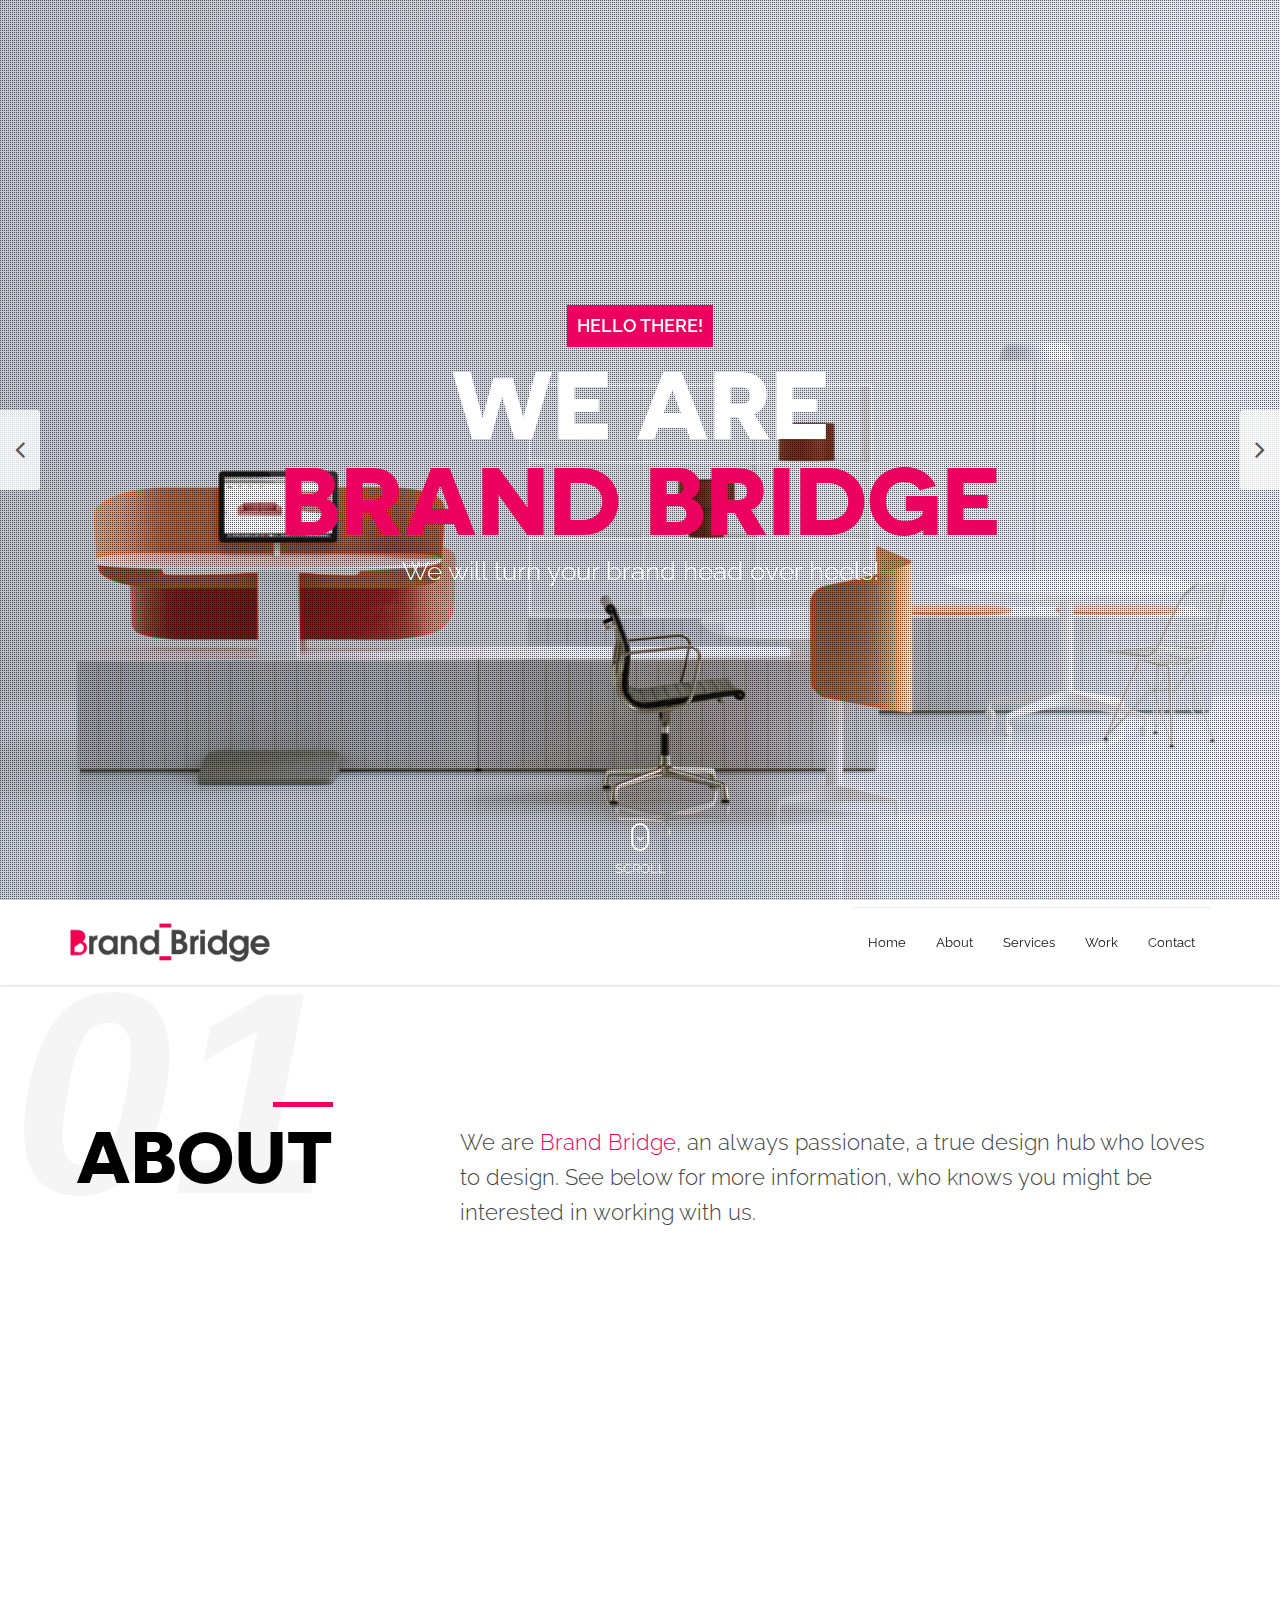
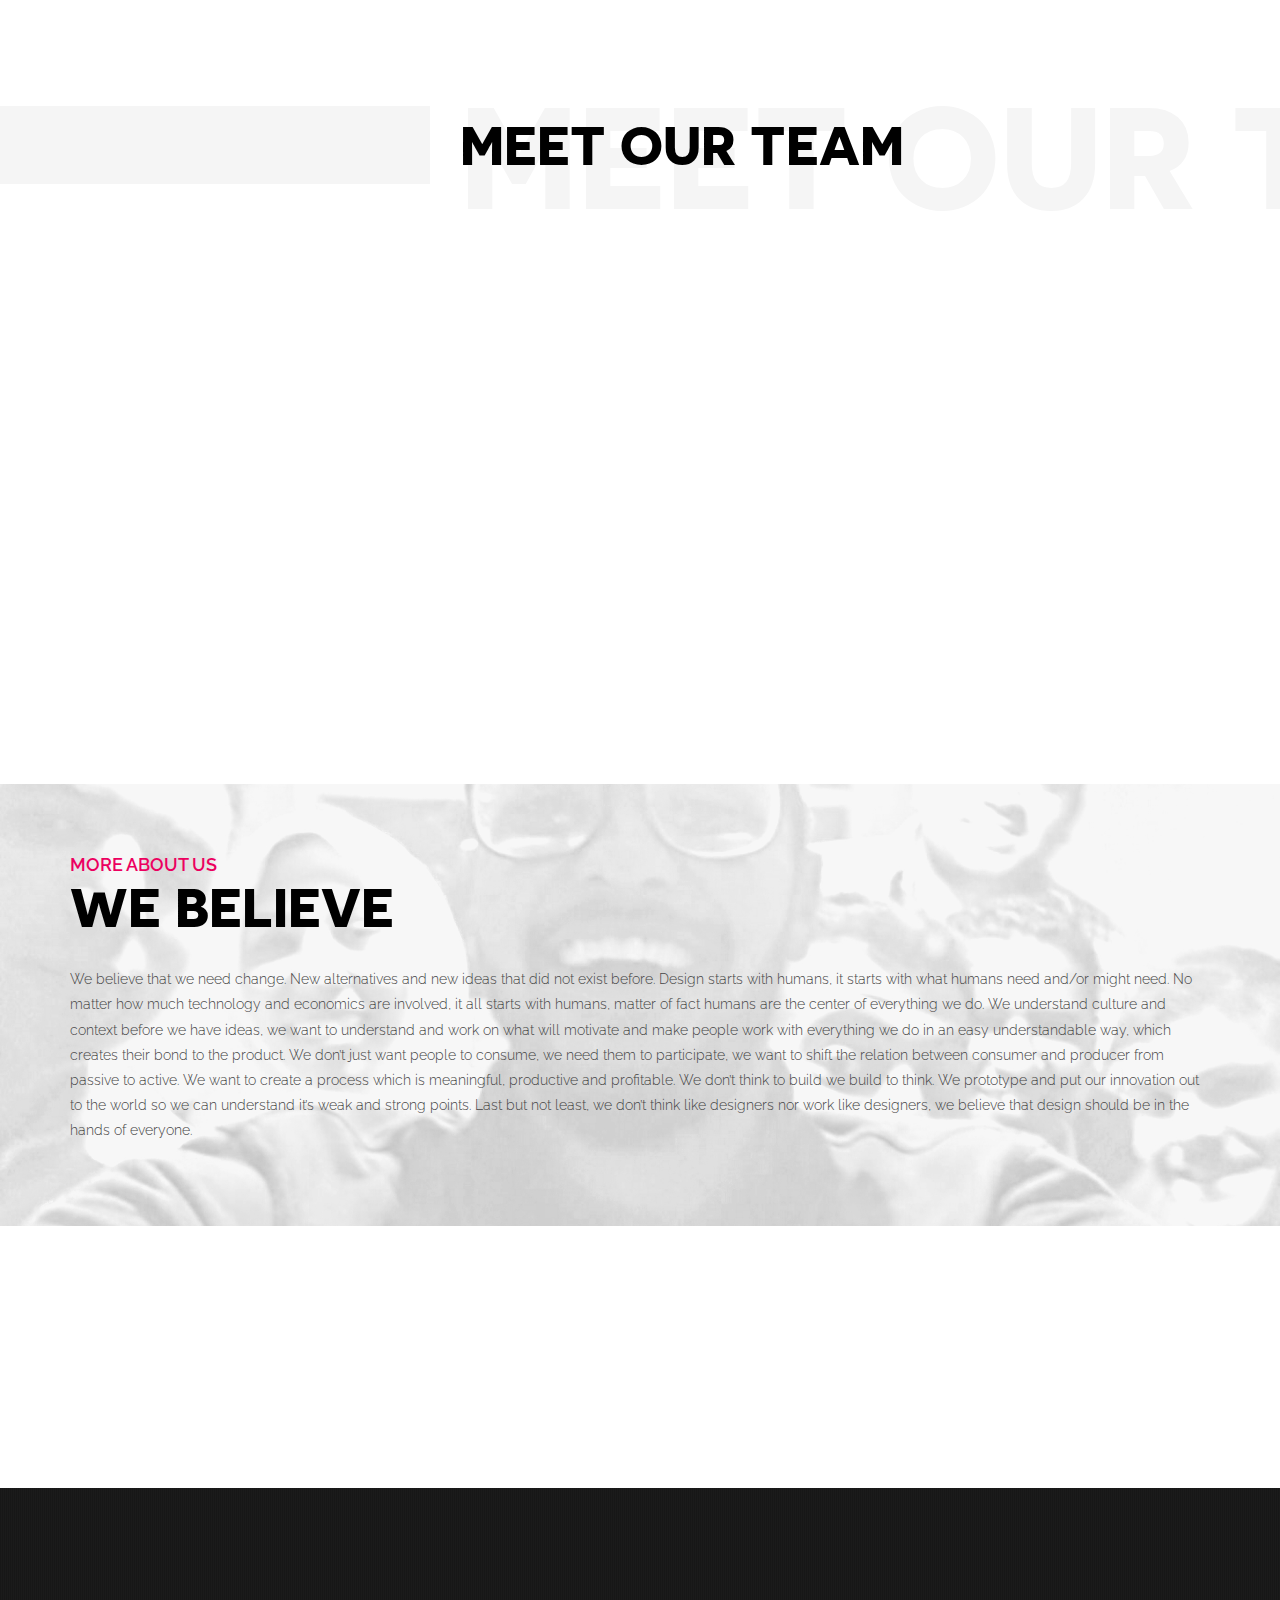
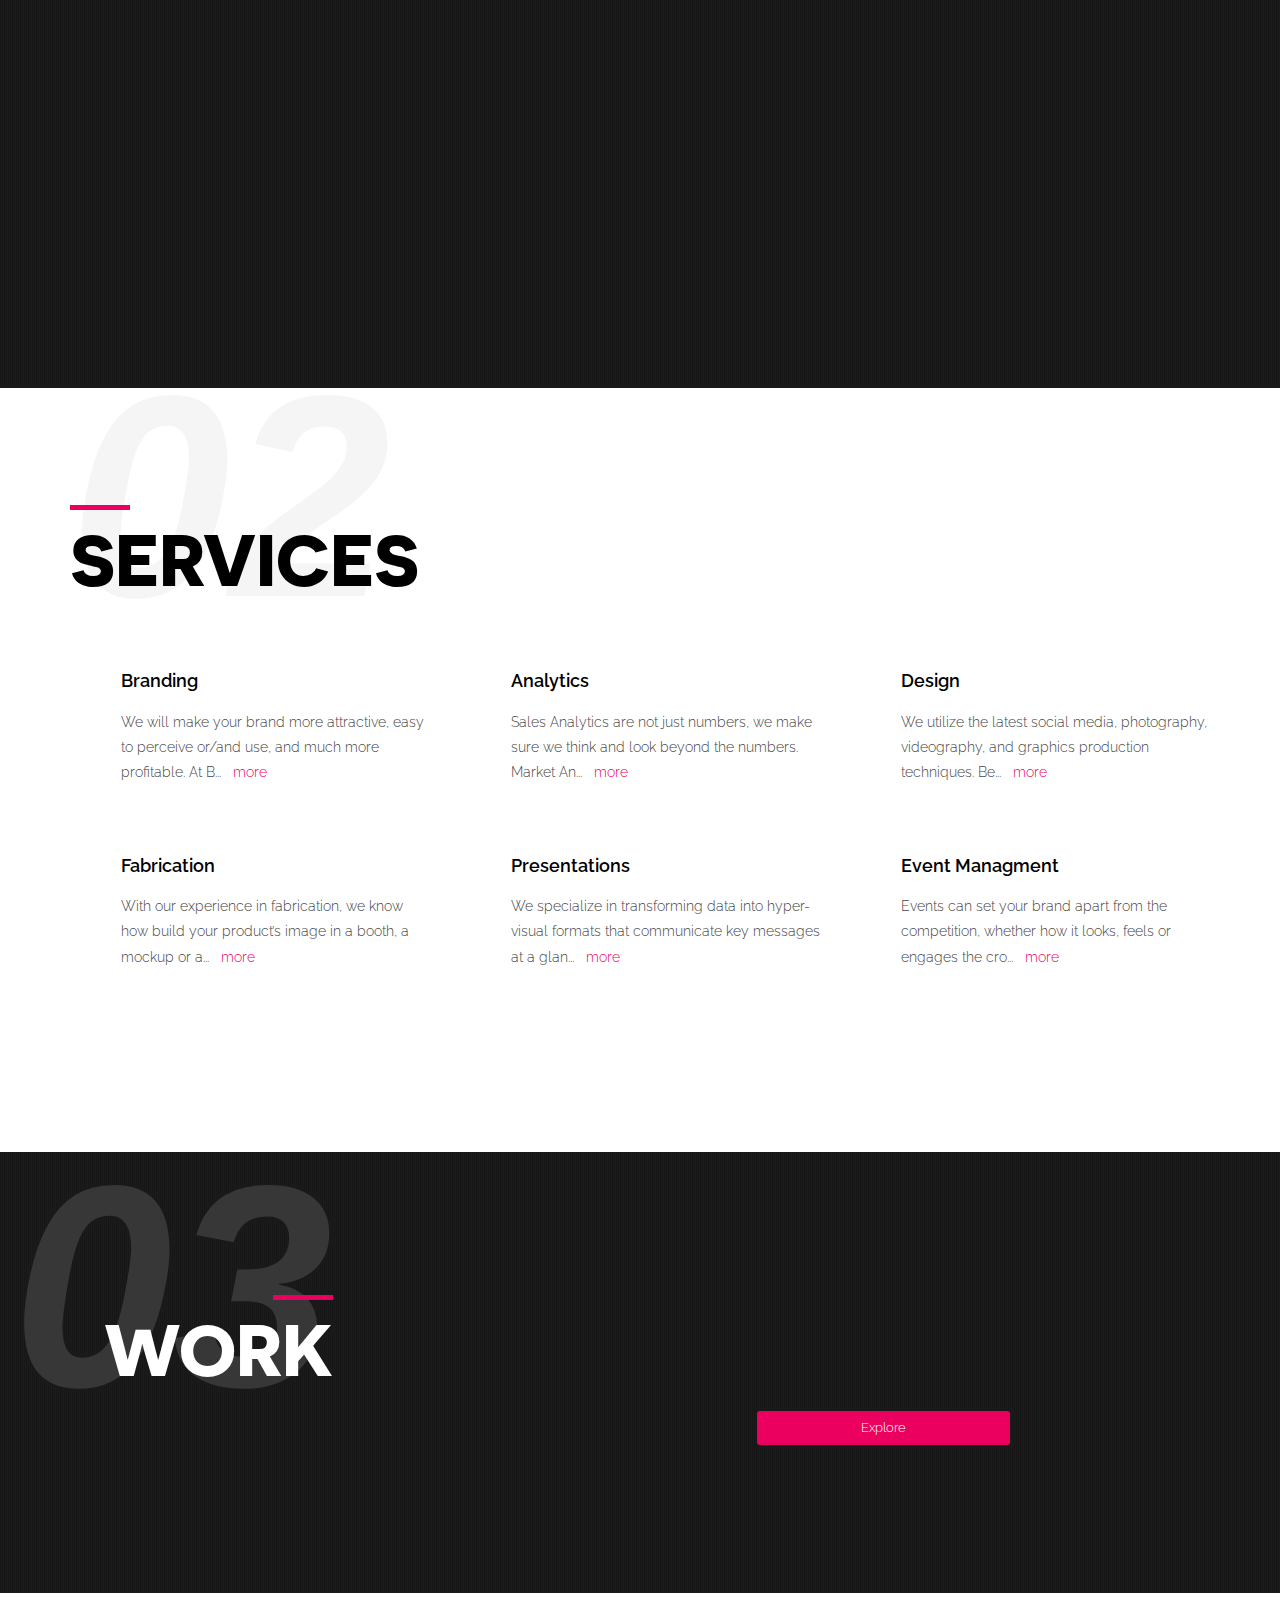
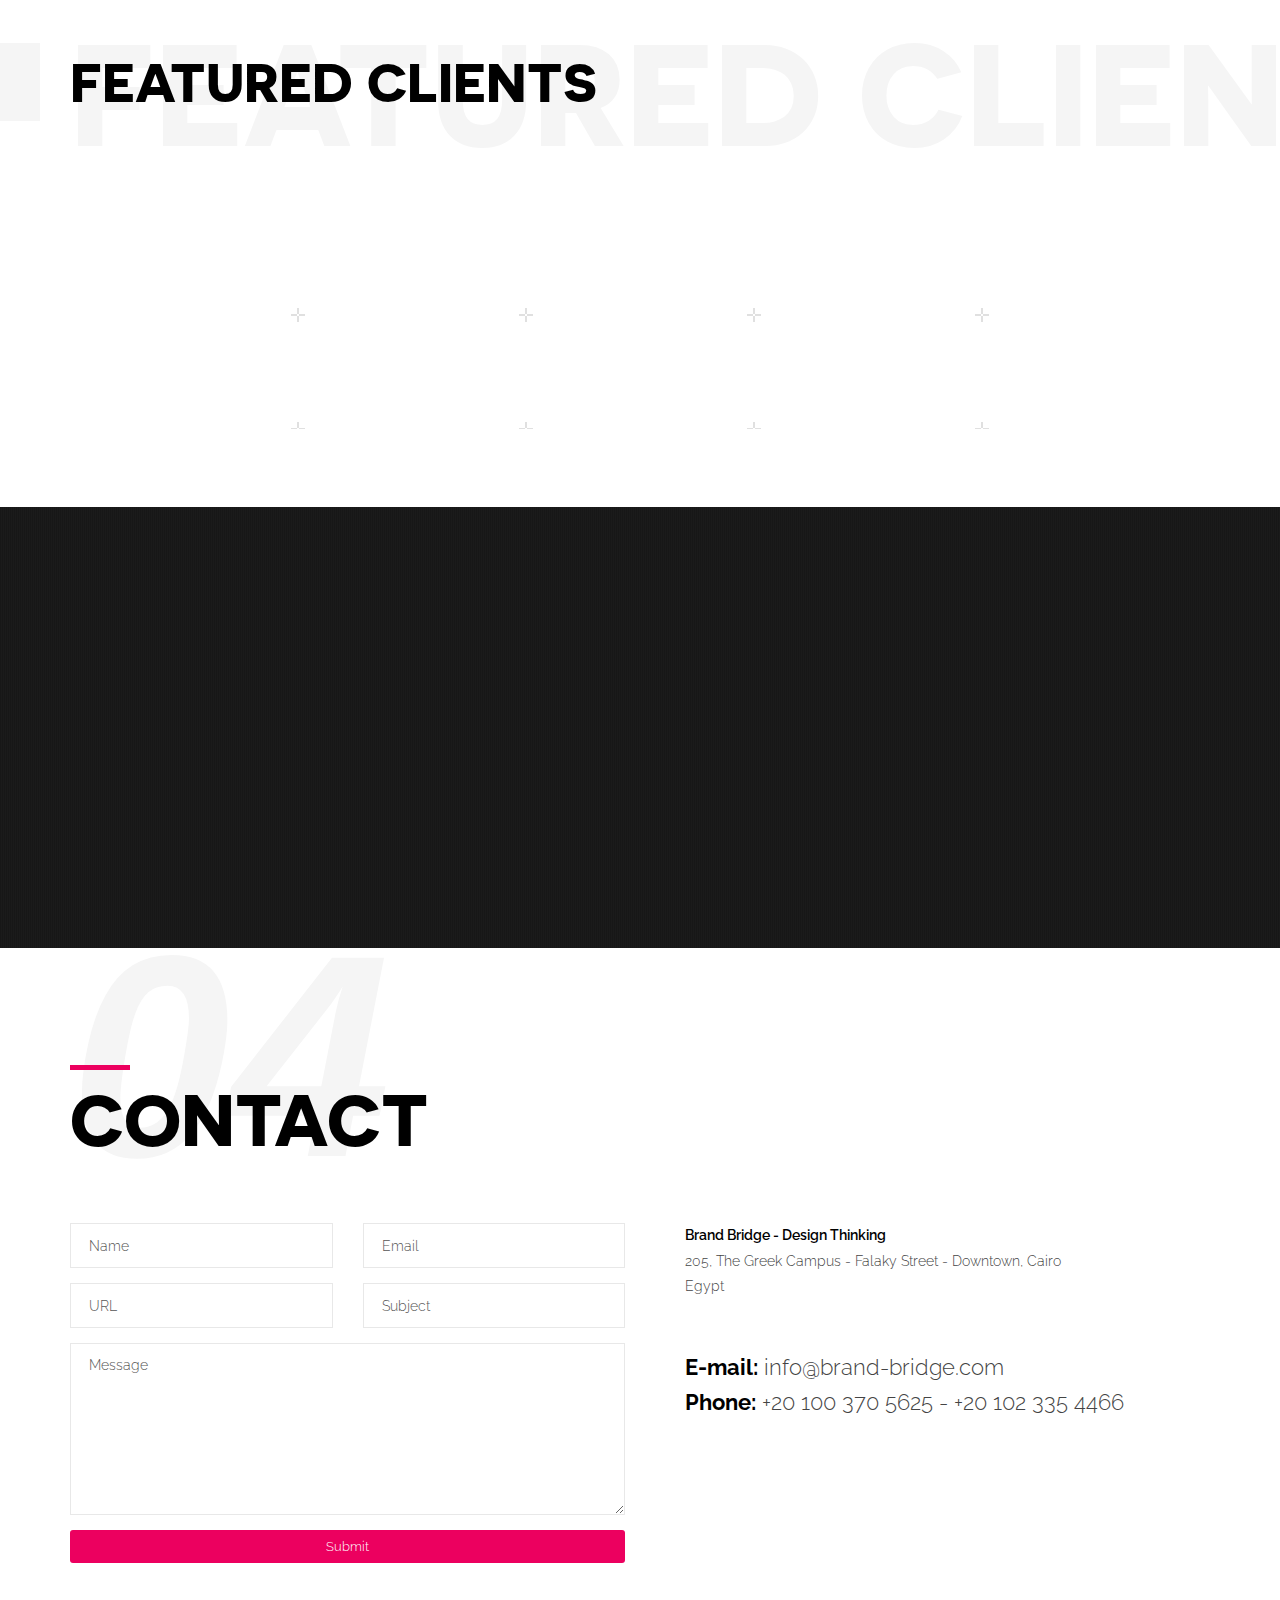
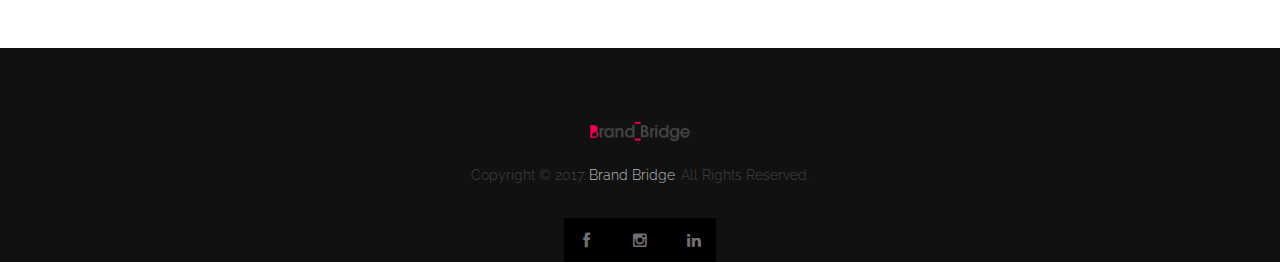
<file: index.html>
<!DOCTYPE html>
<html lang="en" xmlns="http://www.w3.org/1999/xhtml"      xmlns:og="http://ogp.me/ns#"      xmlns:fb="https://www.facebook.com/2008/fbml">
<head><meta charset="utf-8"><meta http-equiv="X-UA-Compatible" content="IE=edge"><meta name="viewport" content="width=device-width, initial-scale=1.0, maximum-scale=1.0, user-scalable=0"><meta name="description" content="We are Brand Bridge, an always passionate, a true design hub who loves to design. We transform brands, We create great products, we are design thinkers."><meta name="author" content="Brand Bridge"><meta property="og:title" content="Brand Bridge"/><meta property="og:type" content="article"/><meta property="og:url" content="http://brand-bridge.com/"/><meta property="og:description" content="We are Brand Bridge, an always passionate, a true design hub who loves to design. We transform brands, We create great products, we are design thinkers."/><meta property="og:image" content="https://s27.postimg.org/6rvdj7hpf/culture_bg.jpg"/><link rel="shortcut icon" href="demo/favicon.ico">
<title>Brand Bridge</title>
<!-- Fonts -->
<link rel="stylesheet" href="http://fonts.googleapis.com/css?family=Raleway:300,400,600,700,300italic,400italic,600italic,700italic|Droid+Serif:400,400italic">
<link rel="stylesheet" href="assets/fonts/novecento/stylesheet.css">
<link rel="stylesheet" href="assets/icons/glyphicons/style.min.css">
<link rel="stylesheet" href="assets/icons/font-awesome/font-awesome.min.css">
<!-- Styles -->
<link rel="stylesheet" href="assets/css/bootstrap.min.css">
<link rel="stylesheet" href="assets/css/style.min.css">
<link rel="stylesheet" href="assets/css/theme-light.css">
<link rel="stylesheet" href="assets/css/theme-dark.css">
<!-- Plugins -->
<link rel="stylesheet" href="assets/plugins/royalslider/royalslider.min.css">
<link rel="stylesheet" href="assets/plugins/owlcarousel/owl.carousel.min.css">
<link rel="stylesheet" href="assets/plugins/mfp/jquery.mfp.css">
<!-- Additional styles --><style>
#culture {
	background-image: url(demo/img/culture-bg.jpg);
}
a.morelink {
	text-decoration:none;
	outline: none;
}
.morecontent span {
	display: none;

}
</style>
</head>
<body><div class="site-loader"></div><section id="home" class="site-splash fullscreen">
	<div class="splash-slider">	
		<div class="splash-content">
			<div class="container">
				<div class="row">
					<div class="col-md-12">
						<div class="splash-text">
							<h4 class="splash-intro"><a href="#">Hello there!</a></h4>
							<h1 class="splash-headline">We are <br><span class="text-primary">Brand Bridge</span></h1>
							<div class="splash-description">
								<p>We will turn your brand head over heels!</p>
							</div>
						</div>
					</div>
				</div>
			</div>
		</div>
		<div class="splash-content">
			<div class="container">
				<div class="row">
					<div class="col-md-12">
						<div class="splash-text">
							<h4 class="splash-intro"><a href="#">The Benchmark</a></h4>
							<h1 class="splash-headline">We know Design</h1>
							<div class="splash-description">
								<p>We make sure we create a bridge that will distinguish your brand through astonishing design thinking</p>
							</div>
						</div>
					</div>
				</div>
			</div>
		</div>		        <div class="splash-content">
			<div class="container">
				<div class="row">
					<div class="col-md-12">
						<div class="splash-text">
							<h4 class="splash-intro"><a href="#">An army of creatives</a></h4>
							<h1 class="splash-headline">From model to profit</h1>
							<div class="splash-description">
								<p>Ask us about the array of things we do, the list might get a bit overwhelming!</p>
							</div>
						</div>
					</div>
				</div>
			</div>
		</div>

		<div class="splash-content">
			<div class="container">
				<div class="row">
					<div class="col-md-12">
						<div class="splash-text">
							<h4 class="splash-intro"><a href="#">We ask the right questions.</a></h4>
							<h1 class="splash-headline">The first step to success..</h1>
							<div class="splash-description">
								<p>Because we want to tackle the weaknesses of anything we work with, by asking out of the ordinary, or the box and innovating new solution that weren't available before.</p>
							</div>
						</div>
					</div>
				</div>
			</div>
		</div>
		<div class="cycle-next"></div>
		<div class="cycle-prev"></div>
	</div>
	<div class="splash-media splash-media-img" data-background="demo/img/splash-bg.jpg">
		<div class="overlay"></div>
	</div>
	<div class="splash-feedback">
		<span class="mouse">
			<span class="fa fa-angle-down"></span>
		</span>
		<span class="caption">Scroll</span>
	</div>
</section>
<header class="site-header">
	<div class="header-inner">
		<div class="container">
			<div class="row">
				<div class="header-table col-md-12">
					<div class="brand">
						<a href="http://brand-bridge.com/">
					    <img src="demo/img/logo-wide.png" alt="Brand Bridge">
						</a>
					</div>
					<nav class="main-nav">
						<a href="#" class="nav-toggle"></a>
						<ul class="nav">
							<li><a href="#top">Home</a></li>
							<li><a href="#about">About</a></li>
							<li><a href="#services">Services</a></li>
							<li><a href="#work">Work</a></li>
							<li><a href="#contact">Contact</a></li>
						</ul>
					</nav>
				</div>
			</div>
		</div>
	</div>
</header>

<div class="site-wrapper">
	<div class="site-body">
		<section id="about" class="section">
			<div class="section-row-container">
				<div class="section-row">
					<div class="container">
						<div class="row">
							<div class="col-lg-3">
								<h1 class="section-title show-counter">
									About
								</h1>
							</div>
							<div class="col-lg-8 col-lg-push-1">
								<div class="row">
									<div class="col-md-12">
										<p class="lead">
											We are <a href="#">Brand Bridge</a>,  an always passionate, a true design hub who loves to design. See below for more information, who knows you might be interested in working with us.
										</p>
									</div>
								</div>
								<div class="row">
									<div class="col-md-6">
										<div class="icon-box" data-animation-name="fadeInUp">
											<div class="icon">
												<i class="gi gi-magic"></i>
											</div>
											<div class="info">
												<h4>We Transform Brands</h4>
												<p>We transform brands through comprehensive and aggressive design thinking..</p>
											</div>
										</div>
									</div>
									<div class="col-md-6">
										<div class="icon-box" data-animation-name="fadeInUp">
											<div class="icon">
												<i class="gi gi-cup"></i>
											</div>
											<div class="info">
												<h4>We Create Great Products</h4>
												<p>Creation is craft, a craft that we master and continue to master.</p>
											</div>
										</div>
									</div>
								</div>								
								<div class="row">
									<div class="col-md-6">
										<div class="icon-box" data-animation-name="fadeInUp">
											<div class="icon">
												<i class="gi gi-heart"></i>
											</div>
											<div class="info">
												<h4>We're Passionate</h4>
												<p>We’re a passionate army of creatives who are in deep need to show the world their abilities and work.</p>
											</div>
										</div>
									</div>
									<div class="col-md-6">
										<div class="icon-box" data-animation-name="fadeInUp">
											<div class="icon">
												<i class="gi gi-life-preserver"></i>
											</div>
											<div class="info">
												<h4>Awesome Skills</h4>
												<p>We have skills, Indeed they are awesome, but what sets us apart is that we are honing those skills day in and day out to provide you with our best design thoughts.</p>
											</div>
										</div>
									</div>
								</div>
							</div>
						</div>
					</div>
				</div>
				<div class="section-row no-padding-top">
					<div class="container">
						<div class="row">
							<div class="col-md-8 col-md-push-4">
								<h2 class="section-separator-title">
									<span data-shadow-text="Meet Our Team">Meet Our Team</span>
								</h2>
							</div>
						</div>

						<div class="row">
							<div class="col-md-3 col-sm-6">
								<div class="team" data-animation-name="fadeInRight">
									<div class="team-photo">
										<figure>
											<img src="demo/team/1.jpg" alt="">
											<figcaption>
												<a href="#">
													<i class="gi gi-resize-full"></i>
												</a>
											</figcaption>
										</figure>
									</div>
									<div class="team-info">
										<h4 class="team-name">Mohamed Abdel Wahab</h4>
										<p class="team-role">Creative Founder</p>
									</div>
									<div class="team-data" data-name="Mohamed Abdel Wahab" data-role="Creative Founder" data-photo="demo/team/1.jpg">
										<p>Principle-driven. Leads by example. Begins with the end in mind. Thinks like designers, designs like engineers and work like jazz players. I believe a great idea can come from anyone, but not everyone can harness it. I believe clear parameters and freedom are keys to creativity. I believe a consumer thinks, therefore a brand is. My favourite words are “what if”. Speaking of "what if" 
Manage all branding projects assigned, including branding strategy, brand audit, brand creation, brand management, brand communications. Analyze market trends to address business opportunities and issues and to set the brands’ annual objectives, strategies, positioning, tactics and measures. Develop the product/business strategy, its pricing and analysis, and performed ongoing business analysis to drive the brand performance. Conducted market surveys to define target audience, constructed forecasts and budgets. Worked with various teams and developed timetable for projects according to requirement of internal projects. Performed analysis on business and developed ways to improve working. Managing and mentoring creative team, with experience hiring, goal setting and performance reviews. Creating and managing brand identities, both global and local, across multiple mediums and markets. Developing customer-focused interactive, print and broadcast communications, including websites, social media, e-marketing. Approaching every challenge and opportunity with integrity, respect, ingenuity, open-mindedness and hard work..</p>
										<div class="spacer-60 bordered"></div>
										<div class="social-list">
											<ul>
												<li><a href="#"><i class="fa fa-facebook"></i></a></http://www.facebook.com/abdelwahabology>
												<li><a href="#"><i class="fa fa-instagram"></i></a></www.instagram.com/abdelwahabology>
											</ul>
										</div>
									</div>
								</div>
							</div>
							<div class="col-md-3 col-sm-6">
								<div class="team" data-animation-name="fadeInRight">
									<div class="team-photo">
										<figure>
											<img src="demo/team/2.jpg" alt="">
											<figcaption>
												<a href="#">
													<i class="gi gi-resize-full"></i>
												</a>
											</figcaption>
										</figure>
									</div>
									<div class="team-info">										<h4 class="team-name">Omar Magdi</h4>
										<p class="team-role">Creative Head</p>
									</div>									
									<div class="team-data" data-name="Omar Magdi" data-role="Creative Head" data-photo="demo/team/2.jpg">
                                        <p>a mini google. enough said.</p>
										<p> </p>
										<div class="spacer-60 bordered"></div>
										<div class="social-list">
											<ul>
												<li><a href="#"><i class="fa fa-globe"></i></a></http://omarmagdi.com>
                                                <li><a href="#"><i class="fa fa-anchor"></i></a></http://www.helpsafina.com>
												<li><a href="#"><i class="fa fa-facebook"></i></a></http://www.facebook.com/omarsuniverse>
												<li><a href="#"><i class="fa fa-vimeo-square"></i></a></www.vimeo.com/omarmagdi>
												<li><a href="#"><i class="fa fa-camera"></i></a></http://www.500px.com/omarmagdi>
                                                <li><a href="#"><i class="fa fa-behance-square"></i></a></http://www.be.net/omarmagdi>
											</ul>
										</div>
									</div>
								</div>
							</div>
							<div class="col-md-3 col-sm-6">
								<div class="team" data-animation-name="fadeInRight">
									<div class="team-photo">
										<figure>
											<img src="demo/team/4.jpg" alt="">
											<figcaption>
												<a href="#">
													<i class="gi gi-resize-full"></i>
												</a>
											</figcaption>
										</figure>
									</div>
									<div class="team-info">
										<h4 class="team-name">Amr Tahtawti</h4>
										<p class="team-role">Art Director</p>
									</div>
									<div class="team-data" data-name="Amr Tahtwi" data-role="Art Director" data-photo="demo/team/4.jpg">
										<p>Ranked one of the "Top 20 Graphic designers in Africa and ME", Amr Tahtawi is an Art director With a passion for fine art landscape & Travel photography, Digital image developing enthusiast and a photography educator based in Egypt.</p>
										<div class="spacer-60 bordered"></div>
										<div class="social-list">
											<ul>
												<li><a href="#"><i class="fa fa-globe"></i></a></http://www.amrtahtawi.com>
												<li><a href="#"><i class="fa fa-facebook"></i></a></http://www.facebook.com/amr.tahtawi>
												<li><a href="#"><i class="fa fa-camera"></i></a></http://www.500px.com/amrtahtawi>
												<li><a href="#"><i class="fa fa-behance-square"></i></a></http://www.be.net/loverman>
                                                </ul>
										</div>
									</div>
								</div>
							</div>
							<div class="col-md-3 col-sm-6">
								<div class="team" data-animation-name="fadeInRight">
									<div class="team-photo">
										<figure>
											<img src="demo/team/5.jpg" alt="">
											<figcaption>
												<a href="#">
													<i class="gi gi-resize-full"></i>
												</a>
											</figcaption>
										</figure>
									</div>
									<div class="team-info">
										<h4 class="team-name">Mona Abdel Monsef</h4>
										<p class="team-role">Event Planning and Fundraising Specialist</p>
									</div>
									<div class="team-data" data-name="Mona Abdel Monsef" data-role="Event Planning and Fundraising Specialist" data-photo="demo/team/5.jpg">
										<p>An expert when it comes to money talks, with a huge experience in various fields through study and through different career paths taken, we take pride in Mona's work specially with Egypt Photo Summit, she has helped that brand with the whole fundraising process to bring the best photography event not just in Egypt, but arguably the whole region. </p>
										<div class="spacer-60 bordered"></div>
										<div class="social-list">
											<ul>
												<li><a href="#"><i class="fa fa-facebook"></i></a></https://www.facebook.com/MonaAbdelMonsef>
                                                </ul>
										</div>
									</div>
								</div>
							</div>
						</div>
					</div>
				</div>

				<div id="culture" class="section-row half-padding-top half-padding-bottom">
					<div class="container">
						<div class="row">
							<div class="col-md-12">
								<hgroup>
									<h4 class="text-primary text-uppercase">More About Us</h4>
									<h2 class="text-highlight text-uppercase half-margin-bottom">We Believe</h2>
								</hgroup>
								<p>We believe that we need change. New alternatives and new ideas that did not exist before.
Design starts with humans, it starts with what humans need and/or might need. No matter how much technology and economics are involved, it all starts with humans, matter of fact humans are the center of everything we do.
We understand culture and context before we have ideas, we want to understand and work on what will motivate and make people work with everything we do in an easy understandable way, which creates their bond to the product. We don’t just want people to consume, we need them to participate, we want to shift the relation between consumer and producer from passive to active. We want to create a process which is meaningful, productive and profitable.
We don’t think to build we build to think. We prototype and put our innovation out to the world so we can understand it’s weak and strong points.
Last but not least, we don’t think like designers nor work like designers, we believe that design should be in the hands of everyone.<p>
								<div class="spacer-20 hidden-md hidden-lg"></div>
							</div>
						</div>
					</div>
				</div>

				<div class="section-row half-padding-bottom half-padding-top">
					<div class="container">
						<div class="row">
							<div class="col-md-3 col-sm-6">
								<div class="counter" data-animation-name="fadeInUp">
									<span class="number">24</span>
									<span class="label">Brands Levereged</span>
								</div>
							</div>
							<div class="col-md-3 col-sm-6">
								<div class="counter" data-animation-name="fadeInUp">
									<span class="number">999999</span>
									<span class="label">Photos and Videos Shot *We Lost Count*</span>
								</div>
							</div>
							<div class="col-md-3 col-sm-6">
								<div class="counter" data-animation-name="fadeInUp">
									<span class="number">2623</span>
									<span class="label">Happy Customers</span>
								</div>
							</div>
							<div class="col-md-3 col-sm-6">
								<div class="counter" data-animation-name="fadeInUp">
									<span class="number">365</span>
									<span class="label">Days a Year</span>
						</div>
					</div>
				</div>
			</div>
		</section>
		<section id="testimonials" class="section th-dark" data-background="demo/parallax/1.jpg">
			<div class="section-row-container">
				<div class="section-row three-quarters-padding-top three-quarters-padding-bottom">
					<div class="container">
						<div class="row">
							<div class="col-md-10 col-md-push-1">
								<div class="testimonial-slider owl-carousel" data-auto-height="true" data-single-item="true" data-animation-name="rotateInUpLeft">
									<div class="testimonial">
										<blockquote>
											<p>Brand Bridge's team did a great job bringing the Leica message to Egypt, It was a success to me, Leica and Brand Bridge.</p>
											<small>Jean-Jacques Karatchian <cite>Leica Camera AG.</cite></small>
										</blockquote>
									</div>
									<div class="testimonial">
										<blockquote>
											<p>I started working with Brand Bridge to renovate the design department in my comapny, but seems like they are great in too many other things!</p>
											<small>Yasser Sakr <cite>The Tie Shop</cite></small>
										</blockquote>
									</div>
									<div class="testimonial">
										<blockquote>
											<p>You guys are soo smart to come up with this business idea and filled a gap in the market, very impressive and great business minds I must say.</p>
											<small>Sandy Nashed <cite>Re/max</cite></small>
										</blockquote>
									</div>
								</div>
							</div>
						</div>
					</div>
				</div>
			</div>
			<div class="section-overlay"></div>
		</section>
		<section id="services" class="section">
			<div class="section-row-container">
				<div class="section-row">
					<div class="container">
						<div class="row">
							<div class="col-lg-12">
								<h1 class="section-title show-counter">
									Services
								</h1>
							</div>
						</div>
						<div class="row">
							<div class="col-md-4">
								<div class="service">
									<div class="service-icon">
										<i class="gi gi-sampler" data-animation-name="bounceIn"></i>
										<i class="gi gi-sampler shadow-icon" data-animation-name="fadeInLeft" data-animation-delay="0"></i>
									</div>
									<div class="service-info">
										<h4 class="service-name">Branding</h4>
                                        <p class="comment more">We will make your brand more attractive, easy to perceive or/and use, and much more profitable. At Brand Bridge we leverage three things, commercial, analytical, and creative thinking. This means inspiring your organization and customers, and impacting your bottom line. We want to create your brand a success that is led by your customers, and market contrast to set you apart. 
We will transform your customer’s experience, the key to success is leaving your customers with a flawless, engaging and delightful experiences.
Growing your business is no easy task, but Brand Bridge not only uncovers hidden opportunities to enhance demand, we help you act on them. 
We focus on pressing those buttons that causes customers to favor and buy a meaningful brand..<br>
                                        </p>
									</div>
								</div>
							</div>
							<div class="col-md-4">
								<div class="service">
									<div class="service-icon">
										<i class="gi gi-stats" data-animation-name="bounceIn"></i>
										<i class="gi gi-stats shadow-icon" data-animation-name="fadeInLeft" data-animation-delay="0"></i>
									</div>
									<div class="service-info">
									  <h4 class="service-name">Analytics</h4>
										<p class="comment more">Sales Analytics are not just numbers, we make sure we think and look beyond the numbers. 
Market Analytics are not just portfolios, we make sure we answer the how, why and when when it comes to marketing your product. 
Customer Analytics is not just satisfaction, we make sure your customer comes happy and goes happy.
Ultimately, we help marketers find clarity and insights in the data, identifying which customers matter most and the mix of levers that will have the greatest impact on accelerating growth. And figuring out your best promotional and markdown plans
<br>
										</p>
									</div>
								</div>
							</div>							
							<div class="col-md-4">
								<div class="service">
									<div class="service-icon">
										<i class="gi gi-pencil" data-animation-name="bounceIn"></i>
										<i class="gi gi-pencil shadow-icon" data-animation-name="fadeInLeft" data-animation-delay="0"></i>
									</div>
									<div class="service-info">
										<h4 class="service-name">Design</h4>
										<p class="comment more">We utilize the latest social media, photography, videography, and graphics production techniques. Because we understand brand image like no other.
We always make sure your have pitch perfect social media that will create reach, customer loyalty and a huge fan base.
Photography is a passion of most of Brand Bridge’s team, being the sole owner of Egypt Photo Summit proves it. 
Videography is also one of our passions, being the form of art the combines all other forms of art, we believe in how impactful video and film can be.
Graphics are no small issue either, at the end of the day graphics are what your customers see all over the brand, from the moment they see an unforgettable logo to the moment they hold/unpackage your product and start using it.
We mix all of our design expertise by creating contrasty and great looking designs because we understand how humans use their senses.</p>
									</div>
								</div>
							</div>
						</div>
						<div class="spacer-20 hidden-xs hidden-sm"></div>						
						<div class="row">
							<div class="col-md-4">
								<div class="service">
									<div class="service-icon">
										<i class="gi gi-blacksmith" data-animation-name="bounceIn"></i>
										<i class="gi gi-blacksmith shadow-icon" data-animation-name="fadeInLeft" data-animation-delay="0"></i>
									</div>
									<div class="service-info">
										<h4 class="service-name">Fabrication</h4>
										<p class="comment more">With our experience in fabrication, we know how build your product’s image in a booth, a mockup or a mascot. We believe in the human brain. And we know that our brains love to see image and process them and that’s why we believe in fabrication as a tool of approach and engagement. <br>
										  The comfort of standing, to the pleasure of taking a seat, the sense of welcoming colors and shapes.<br>
										  With our expertise in publishing and printing we also understand that just a piece of paper can build a whole brand, but we don’t like to sell pieces of paper, we love creating textures that last, papers that welcome the sight. Banners that take your customers in a journey, and publishing that will lead their footsteps into their world, which you just happen to create.<br>
										</p>
									</div>
								</div>
							</div>
							<div class="col-md-4">
								<div class="service">
									<div class="service-icon">
										<i class="gi gi-projector" data-animation-name="bounceIn"></i>
										<i class="gi gi-projector shadow-icon" data-animation-name="fadeInLeft" data-animation-delay="0"></i>
									</div>
									<div class="service-info">
										<h4 class="service-name">Presentations</h4>
										<p class="comment more" >We specialize in transforming data into hyper-visual formats that communicate key messages at a glance. Raw data in spreadsheets can be dry and intimidating, but it can also be critical to the success of your business. Our world moves faster every day, it is necessary to communicate your message in a quick, clear, and engaging way that sets it apart from the noise. Whether you need to present confidential information to shareholders at a glance or elicit mass appeal outside your company, Slides factory presentation design offers an expertise in data display, design thinking and a level of professionalism that cannot be produced with conventional PowerPoint templates or Excel graphs</p>
									</div>
								</div>
							</div>
							<div class="col-md-4">
								<div class="service">
									<div class="service-icon">
										<i class="gi gi-cargo" data-animation-name="bounceIn"></i>
										<i class="gi gi-cargo shadow-icon" data-animation-name="fadeInLeft" data-animation-delay="0"></i>
									</div>
									<div class="service-info">
										<h4 class="service-name">Event Managment</h4>
										<p class="comment more" >Events can set your brand apart from the competition, whether how it looks, feels or engages the crowds, we are not your conventional firework, famous performers event managers, we manage events in a creative way to engage the attendants with your service, product or/and idea, help communicate, market and share it.
We have an immense experience with event management due to our experience in building Egypt Photo Summit from the ground up, or working with huge brands to bring them to the masses.
We do it all from A-Z. We will plan, design, and execute your event.
										
									</div>
								</div>
							</div>
						</div>
					</div>
				</div>
			</div>
		</section>
		
		<section id="work" class="section th-dark" data-background="demo/parallax/2.png">
			<div class="section-row-container">
				<div class="section-row">
					<div class="container">
						<div class="row" data-animation-chain-duration="800">
						<br>
						<div class="col-lg-3">
								<h1 class="section-title show-counter">
									Work
								</h1>
						</div>
							<div class="col-md-9 col-md-push-1">
								<div class="call-to-action centered unboxed no-margin-bottom">
									<div class="call-to-action-inner">
										<div class="col-text" data-animation-name="bounceIn">
											<h3 class="headline">
											" Our Work Is The Presentation Of Our Capabilities "
											</h3>
										</div>
										<br><br>
										<div class="col-md-4"></div>
										<div class="col-md-4 float-center">
										<a href="work.htm" target="
		_blank"><input type="submit" value="Explore" class="btn btn-sm btn-block btn-primary"></a></div>
									</div>
								</div>
							</div>
						</div>
					</div>
				</div>
			</div>
			<div class="section-overlay"></div>
		</section>
		
		<br><br>
		<section class="section">
			<div class="section-row-container">
				<div id="clients" class="section-row no-padding-top half-padding-bottom">
					<div class="container">
						<div class="row" data-animation-chain-duration="1500">
							<div class="col-md-12">
								<h2 class="section-separator-title separator-align-left">
									<span data-shadow-text="Featured Clients">Featured Clients</span>
								</h2>
								<div class="client-list">
									<ul>
										<li class="client">
											<div class="client-logo" data-animation-name="fadeInUp">
												<div class="logo">
													<a href="#">
														<img src="demo/clients/1.png" alt="Tie Shop">
													</a>
												</div>
											</div>
										</li>
										<li class="client">
											<div class="client-logo" data-animation-name="fadeInUp">
												<div class="logo">
													<a href="#">
														<img src="demo/clients/2.png" alt="Leica">
													</a>
												</div>
											</div>
										</li>
										<li class="client">
											<div class="client-logo" data-animation-name="fadeInUp">
												<div class="logo">
													<a href="#">
														<img src="demo/clients/3.png" alt="Footbll Club Barcelona">
													</a>
												</div>
											</div>
										</li>
										<li class="client">
											<div class="client-logo" data-animation-name="fadeInUp">
												<div class="logo">
													<a href="#">
														<img src="demo/clients/4.png" alt="Vodafone">
													</a>
												</div>
											</div>
										</li>
										<li class="client">
											<div class="client-logo" data-animation-name="fadeInUp">
												<div class="logo">
													<a href="#">
														<img src="demo/clients/6.png" alt="Coca-Cola">
													</a>
												</div>
											</div>
										</li>
										<li class="client">
											<div class="client-logo" data-animation-name="fadeInUp">
												<div class="logo">
													<a href="#">
														<img src="demo/clients/8.png" alt="Blackberry">
													</a>
												</div>
											</div>
										</li>										
										<li class="client">
											<div class="client-logo" data-animation-name="fadeInUp">
												<div class="logo">
													<a href="#">
														<img src="demo/clients/11.png" alt="Volkswagen">
													</a>
												</div>
											</div>
										</li>
										<li class="client">
											<div class="client-logo" data-animation-name="fadeInUp">
												<div class="logo">
													<a href="#">
														<img src="demo/clients/13.png" alt="TEDx">
													</a>
												</div>
											</div>
										</li>
										<li class="client">
											<div class="client-logo" data-animation-name="fadeInUp">
												<div class="logo">
													<a href="#">
														<img src="demo/clients/14.png" alt="Shell">
													</a>
												</div>
											</div>
										</li>
										<li class="client">
											<div class="client-logo" data-animation-name="fadeInUp">
												<div class="logo">
													<a href="#">
														<img src="demo/clients/16.png" alt="BP">
													</a>
												</div>
											</div>
										</li>
									</ul>
								</div>
							</div>
						</div>
					</div>
				</div>
			</div>
		</section>
		
		<section class="section th-dark" data-background="demo/parallax/3.jpg">
			<div class="section-row-container">
				<div class="section-row">
					<div class="container">
						<div class="row" data-animation-chain-duration="800">
							<div class="col-md-8 col-md-push-2">
								<div class="call-to-action centered unboxed no-margin-bottom">
									<div class="call-to-action-inner">
										<div class="col-text" data-animation-name="bounceIn">
											<h3 class="headline">
											" Beautifully Simple On The Outside, Brilliantly Sophisticated On The Inside "
											</h3>
											<br>
											<img src="demo/img/logo.png" style="height:50px; width:50px" alt="">
										</div>
									</div>
								</div>
							</div>
						</div>
					</div>
				</div>
			</div>
			<div class="section-overlay"></div>
			
		</section>
		<section id="contact" class="section">
			<div class="section-row-container">
				<div class="section-row half-padding-bottom">
					<div class="container">
						<div class="row">
							<div class="col-lg-12">
								<h1 class="section-title show-counter">
									Contact
								</h1>
							</div>
						</div>
						<div class="row">
							<div class="col-md-6">
								<form method="post" class="form-horizontal contact-form" action="http://youxithemes.com/live_previews/hydrogen/php/contact/contact.php">
									<!-- Honeypot SPAM Protection -->
									<input type="text" name="cf[honeypot]" style="display: none">
									<!-- END Honeypot SPAM Protection -->
									<div class="form-group">
										<div class="col-md-6">
											<input type="text" name="cf[name]" class="form-control required" placeholder="Name">
										</div>
										<div class="col-md-6">
											<input type="email" name="cf[email]" class="form-control required email" placeholder="Email">
										</div>
									</div>
									<div class="form-group">
										<div class="col-md-6">
											<input type="url" name="cf[url]" class="form-control url" placeholder="URL">
										</div>
										<div class="col-md-6">
											<input type="text" name="cf[subject]" class="form-control required" placeholder="Subject">
										</div>
									</div>
									<div class="form-group">
										<div class="col-md-12">
											<textarea name="cf[message]" rows="6" class="form-control required" placeholder="Message"></textarea>
										</div>
									</div>
									<div class="form-group">
										<div class="col-md-12">
											<input type="submit" value="Submit" class="btn btn-sm btn-block btn-primary">
										</div>
									</div>
								</form>
							</div>
							<div class="col-md-6">
								<aside class="sidebar">
									<div class="sidebar-block">
										<p>
											<strong class="text-semibold">Brand Bridge - Design Thinking</strong><br>
											205, The Greek Campus - Falaky Street - Downtown, Cairo<br>
											Egypt
										</p>
									</div>
									<div class="sidebar-block">
										<p class="lead">
											<strong>E-mail:</strong> info@brand-bridge.com<br>
                                            <strong>Phone:</strong> +20 100 370 5625 - +20 102 335 4466<br>
										</p>
									</div>
								</aside>
							</div>
						</div>
					</div>
				</div>
			</div>
		</section>
	</div>
	<footer class="site-footer">
		<div class="container">
			<div class="row">
				<div class="col-md-12">
					<div class="footer-logo">
						<a href="#"><img src="demo/img/logo-wide.png" alt=""></a>
					</div>
					<p>Copyright &copy; 2017. <a href="#">Brand Bridge</a>. All Rights Reserved.</p>
					<div class="social-list">
						<ul>
							<li><a href="http://www.facebook.com/brandbridge"><i class="fa fa-facebook"></i></a>
							<li><a href="http://www.instagram.com/brandbridge"><i class="fa fa-instagram"></i></a>
							<li><a href="http://www.linkedin.com/brandbridge"><i class="fa fa-linkedin"></i></a>
						</ul>
					</div>
				</div>
			</div>
		</div>
	</footer>
</div>

<script type="text/javascript" src="assets/js/jquery-1.11.0.min.js"></script><script type="text/javascript" src="assets/js/hydrogen.packed.min.js"></script>
<script type="text/javascript" src="assets/plugins/mfp/jquery.mfp-0.9.9.js"></script>
<script type="text/javascript" src="assets/plugins/owlcarousel/owl.carousel.min.js"></script>

<script>
	$(document).ready(function() {
	var showChar = 100;
	var ellipsestext = "...";
	var moretext = "more";
	var lesstext = "less";
	$('.more').each(function() {
		var content = $(this).html();

		if(content.length > showChar) {

			var c = content.substr(0, showChar);
			var h = content.substr(showChar-1, content.length - showChar);

			var html = c + '<span class="moreelipses">'+ellipsestext+'</span>&nbsp;<span class="morecontent"><span>' + h + '</span>&nbsp;&nbsp;<a href="" class="morelink">'+moretext+'</a></span>';

			$(this).html(html);
		}

	});

	$(".morelink").click(function(){
		if($(this).hasClass("less")) {
			$(this).removeClass("less");
			$(this).html(moretext);
		} else {
			$(this).addClass("less");
			$(this).html(lesstext);
		}
		$(this).parent().prev().toggle();
		$(this).prev().toggle();
		return false;
	});
});
	</script>
</body>
</html>
</file>
<file: assets/fonts/novecento/stylesheet.css>
@font-face{font-family:'Novecento Sans Wide';src:url('synthview_-_novecento_sans_wide_bold-webfont.eot');src:url('synthview_-_novecento_sans_wide_bold-webfontd41d.eot?#iefix') format('embedded-opentype'),url('synthview_-_novecento_sans_wide_bold-webfont.woff') format('woff'),url('synthview_-_novecento_sans_wide_bold-webfont.ttf') format('truetype'),url('synthview_-_novecento_sans_wide_bold-webfont.svg#novecento_sans_wide_bookbold') format('svg');font-weight:700;font-style:normal}@font-face{font-family:'Novecento Sans Wide';src:url('synthview_-_novecento_sans_wide_demibold-webfont.eot');src:url('synthview_-_novecento_sans_wide_demibold-webfontd41d.eot?#iefix') format('embedded-opentype'),url('synthview_-_novecento_sans_wide_demibold-webfont.woff') format('woff'),url('synthview_-_novecento_sans_wide_demibold-webfont.ttf') format('truetype'),url('synthview_-_novecento_sans_wide_demibold-webfont.svg#novecento_sans_widedemibold') format('svg');font-weight:600;font-style:normal}
</file>
<file: assets/css/theme-light.css>
/* ==========================================================================
	Theme Light
============================================================================= */
.th-light .section-row.shadow-bg,
.section .section-row.th-light.shadow-bg {
  background: #fafafa;
}
.th-light,
.section-row.th-light {
  color: #444444;
  background-color: #ffffff;
}
.th-light strong,
.section-row.th-light strong,
.th-light h1,
.section-row.th-light h1,
.th-light h2,
.section-row.th-light h2,
.th-light h3,
.section-row.th-light h3,
.th-light h4,
.section-row.th-light h4,
.th-light h5,
.section-row.th-light h5,
.th-light h6,
.section-row.th-light h6 {
  color: #000000;
}
.th-light h1 small,
.section-row.th-light h1 small,
.th-light h2 small,
.section-row.th-light h2 small,
.th-light h3 small,
.section-row.th-light h3 small,
.th-light h4 small,
.section-row.th-light h4 small,
.th-light h5 small,
.section-row.th-light h5 small,
.th-light h6 small,
.section-row.th-light h6 small {
  color: #555555;
}
.th-light [class*="spacer-"].bordered,
.section-row.th-light [class*="spacer-"].bordered {
  background: #e8e8e8;
}
.th-light .section-title:before,
.section-row.th-light .section-title:before {
  background-color: #ec005f;
}
.th-light .section-separator-title span,
.section-row.th-light .section-separator-title span {
  border-color: #f5f5f5;
}
.th-light .section-title:after,
.section-row.th-light .section-title:after,
.th-light .section-separator-title span:after,
.section-row.th-light .section-separator-title span:after {
  color: #f5f5f5;
}
.th-light .icon-box .icon,
.section-row.th-light .icon-box .icon {
  color: #ec005f;
}
.th-light .icon-box.circled .icon,
.section-row.th-light .icon-box.circled .icon,
.th-light .icon-box.boxed .icon,
.section-row.th-light .icon-box.boxed .icon {
  background-color: #f5f5f5;
}
.th-light .icon-box.circled:hover .icon,
.section-row.th-light .icon-box.circled:hover .icon,
.th-light .icon-box.boxed:hover .icon,
.section-row.th-light .icon-box.boxed:hover .icon {
  color: #ffffff;
  background-color: #ec005f;
}
.th-light .team-photo figcaption,
.section-row.th-light .team-photo figcaption {
  background-color: rgba(255, 255, 255, 0.5);
}
.th-light .team-photo figcaption a,
.section-row.th-light .team-photo figcaption a {
  color: #ffffff;
  background-color: #ec005f;
}
.th-light .team-photo figcaption a:hover,
.section-row.th-light .team-photo figcaption a:hover {
  color: #ffffff;
  background-color: #000000;
}
.th-light .counter .number,
.section-row.th-light .counter .number {
  color: #ec005f;
}
.th-light .counter .label,
.section-row.th-light .counter .label {
  color: #000000;
}
.th-light .testimonial blockquote p,
.section-row.th-light .testimonial blockquote p {
  color: #444444;
}
.th-light .testimonial blockquote small,
.section-row.th-light .testimonial blockquote small {
  color: #000000;
}
.th-light .testimonial blockquote small cite,
.section-row.th-light .testimonial blockquote small cite {
  color: #999999;
}
.th-light .tweet .tweet_text,
.section-row.th-light .tweet .tweet_text {
  color: #444444;
}
.th-light .tweet .tweet_time a,
.section-row.th-light .tweet .tweet_time a {
  color: #000000;
}
.th-light .tweet .tweet_user,
.section-row.th-light .tweet .tweet_user {
  color: #999999;
}
.th-light .testimonial-slider:before,
.section-row.th-light .testimonial-slider:before {
  color: #ffffff;
  background-color: #ec005f;
}
.th-light .tweet-slider:before,
.section-row.th-light .tweet-slider:before {
  color: #ffffff;
  background-color: #ec005f;
}
.th-light .service-icon .fa,
.section-row.th-light .service-icon .fa,
.th-light .service-icon .gi,
.section-row.th-light .service-icon .gi {
  color: #000000;
}
.th-light .service-icon .fa.shadow-icon,
.section-row.th-light .service-icon .fa.shadow-icon,
.th-light .service-icon .gi.shadow-icon,
.section-row.th-light .service-icon .gi.shadow-icon {
  color: #f5f5f5;
}
.th-light .pricing-table,
.section-row.th-light .pricing-table {
  background: #f5f5f5;
}
.th-light .client-list .client:after,
.section-row.th-light .client-list .client:after,
.th-light .client-list .client:before,
.section-row.th-light .client-list .client:before {
  background-color: #ffffff;
  border-color: #e0e0e0;
}
.th-light .call-to-action,
.section-row.th-light .call-to-action {
  border-color: #e8e8e8;
}
.th-light .recent-post,
.section-row.th-light .recent-post {
  background-color: #ffffff;
}
.th-light .recent-post-body:before,
.section-row.th-light .recent-post-body:before {
  color: #f5f5f5;
}
.th-light .recent-post-body .read-more-link,
.section-row.th-light .recent-post-body .read-more-link {
  color: #ffffff;
  background-color: #ec005f;
}
.th-light .recent-post-body .read-more-link:after,
.section-row.th-light .recent-post-body .read-more-link:after,
.th-light .recent-post-body .read-more-link:before,
.section-row.th-light .recent-post-body .read-more-link:before {
  border-top-color: #ec005f;
  border-right-color: #ec005f;
}
.th-light .recent-post-body .read-more-link:hover,
.section-row.th-light .recent-post-body .read-more-link:hover {
  color: #ffffff;
  background-color: #000000;
}
.th-light .recent-post-body .read-more-link:hover:after,
.section-row.th-light .recent-post-body .read-more-link:hover:after,
.th-light .recent-post-body .read-more-link:hover:before,
.section-row.th-light .recent-post-body .read-more-link:hover:before {
  border-top-color: #000000;
  border-right-color: #000000;
}
.th-light .projects .filter .active-label,
.section-row.th-light .projects .filter .active-label {
  background-color: #f5f5f5;
}
.th-light .projects .filter li.active a,
.section-row.th-light .projects .filter li.active a,
.th-light .projects .filter li:hover a,
.section-row.th-light .projects .filter li:hover a {
  color: #ffffff;
  background-color: #ec005f;
}
.th-light .projects .filter a,
.section-row.th-light .projects .filter a {
  color: #444444;
  background-color: #f5f5f5;
}
.th-light .projects .project-image .overlay,
.section-row.th-light .projects .project-image .overlay {
  background-color: rgba(255, 255, 255, 0.5);
}
.th-light .projects .project-image .overlay .actions a,
.section-row.th-light .projects .project-image .overlay .actions a {
  color: #ffffff;
  background-color: #ec005f;
}
.th-light .projects .project-image .overlay .actions a:hover,
.section-row.th-light .projects .project-image .overlay .actions a:hover {
  color: #ffffff;
  background-color: #000000;
}
.th-light .projects .project-load-more a,
.section-row.th-light .projects .project-load-more a {
  color: #ffffff;
  background: #f5f5f5;
}
.th-light .projects .project-load-more a:hover,
.section-row.th-light .projects .project-load-more a:hover {
  color: #ffffff;
  background-color: #ec005f;
}
.th-light .media .overlay:hover,
.section-row.th-light .media .overlay:hover {
  background-color: rgba(255, 255, 255, 0.4);
}
.th-light .media .overlay a,
.section-row.th-light .media .overlay a {
  color: #ffffff;
  background-color: #000000;
}
.th-light .media .overlay a:hover,
.section-row.th-light .media .overlay a:hover {
  color: #ffffff;
  background-color: #ec005f;
}
.th-light .hydrogen-theme .owl-buttons div,
.section-row.th-light .hydrogen-theme .owl-buttons div {
  border-color: #b5b5b5;
  color: #444444;
}
.th-light .hydrogen-theme .owl-page,
.section-row.th-light .hydrogen-theme .owl-page {
  border-color: #b5b5b5;
}
.th-light .hydrogen-theme .owl-page span,
.section-row.th-light .hydrogen-theme .owl-page span {
  color: #444444;
}
.th-light .pager li > a,
.section-row.th-light .pager li > a,
.th-light .pager li > span,
.section-row.th-light .pager li > span {
  color: #444444;
  background-color: #e8e8e8;
}
.th-light .pager li > a:hover,
.section-row.th-light .pager li > a:hover,
.th-light .pager li > a:focus,
.section-row.th-light .pager li > a:focus {
  background-color: #ec005f;
}
.th-light .pagination > li > a,
.section-row.th-light .pagination > li > a,
.th-light .pagination > li > span,
.section-row.th-light .pagination > li > span {
  color: #444444;
  background-color: #e8e8e8;
}
.th-light .pagination > .disabled > a,
.section-row.th-light .pagination > .disabled > a,
.th-light .pagination > .disabled > span,
.section-row.th-light .pagination > .disabled > span {
  background-color: #ffffff !important;
}
.th-light .nav > li > a:hover,
.section-row.th-light .nav > li > a:hover,
.th-light .nav > li > a:focus,
.section-row.th-light .nav > li > a:focus {
  background-color: #f5f5f5;
}
.th-light .nav > li.disabled > a,
.section-row.th-light .nav > li.disabled > a {
  color: #999999;
}
.th-light .nav > li.disabled > a:hover,
.section-row.th-light .nav > li.disabled > a:hover,
.th-light .nav > li.disabled > a:focus,
.section-row.th-light .nav > li.disabled > a:focus {
  color: #999999;
}
.th-light .nav-tabs,
.section-row.th-light .nav-tabs {
  border-bottom-color: #e8e8e8;
}
.th-light .nav-tabs > li > a:hover,
.section-row.th-light .nav-tabs > li > a:hover {
  border-color: #f5f5f5;
  border-bottom-color: #e8e8e8;
}
.th-light .nav-tabs > li.active > a,
.section-row.th-light .nav-tabs > li.active > a,
.th-light .nav-tabs > li.active > a:hover,
.section-row.th-light .nav-tabs > li.active > a:hover,
.th-light .nav-tabs > li.active > a:focus,
.section-row.th-light .nav-tabs > li.active > a:focus {
  color: #444444;
  background-color: #ffffff;
  border-color: #e8e8e8;
  border-bottom-color: transparent;
}
.th-light .nav-pills > li.active > a,
.section-row.th-light .nav-pills > li.active > a,
.th-light .nav-pills > li.active > a:hover,
.section-row.th-light .nav-pills > li.active > a:hover,
.th-light .nav-pills > li.active > a:focus,
.section-row.th-light .nav-pills > li.active > a:focus {
  color: #ffffff;
  background-color: #ec005f;
}
.th-light .panel-default,
.section-row.th-light .panel-default {
  border-color: #e8e8e8;
}
.th-light .panel-default > .panel-heading,
.section-row.th-light .panel-default > .panel-heading {
  color: #000000;
  border-color: #e8e8e8;
}
.th-light .panel-default > .panel-heading + .panel-collapse .panel-body,
.section-row.th-light .panel-default > .panel-heading + .panel-collapse .panel-body {
  border-top-color: #e8e8e8;
}
.th-light .panel-default > .panel-footer + .panel-collapse .panel-body,
.section-row.th-light .panel-default > .panel-footer + .panel-collapse .panel-body {
  border-bottom-color: #e8e8e8;
}
.th-light .panel-heading .panel-title a[data-toggle=collapse],
.section-row.th-light .panel-heading .panel-title a[data-toggle=collapse] {
  background-color: #f5f5f5;
}
.th-light .panel-heading .panel-title a[data-toggle=collapse].collapsed,
.section-row.th-light .panel-heading .panel-title a[data-toggle=collapse].collapsed {
  background-color: transparent;
}
.th-light .progress,
.section-row.th-light .progress {
  background-color: #f5f5f5;
}
.th-light table,
.section-row.th-light table {
  background-color: #ffffff;
}
.th-light .table > thead > tr > th,
.section-row.th-light .table > thead > tr > th,
.th-light .table > tbody > tr > th,
.section-row.th-light .table > tbody > tr > th,
.th-light .table > tfoot > tr > th,
.section-row.th-light .table > tfoot > tr > th,
.th-light .table > thead > tr > td,
.section-row.th-light .table > thead > tr > td,
.th-light .table > tbody > tr > td,
.section-row.th-light .table > tbody > tr > td,
.th-light .table > tfoot > tr > td,
.section-row.th-light .table > tfoot > tr > td {
  border-top-color: #e8e8e8;
}
.th-light .table > thead > tr > th,
.section-row.th-light .table > thead > tr > th {
  border-bottom-color: #e8e8e8;
}
.th-light .table > tbody + tbody,
.section-row.th-light .table > tbody + tbody {
  border-top-color: #e8e8e8;
}
.th-light .table .table,
.section-row.th-light .table .table {
  background-color: #ffffff;
}
.th-light .table-bordered,
.section-row.th-light .table-bordered {
  border-color: #e8e8e8;
}
.th-light .table-bordered > thead > tr > th,
.section-row.th-light .table-bordered > thead > tr > th,
.th-light .table-bordered > tbody > tr > th,
.section-row.th-light .table-bordered > tbody > tr > th,
.th-light .table-bordered > tfoot > tr > th,
.section-row.th-light .table-bordered > tfoot > tr > th,
.th-light .table-bordered > thead > tr > td,
.section-row.th-light .table-bordered > thead > tr > td,
.th-light .table-bordered > tbody > tr > td,
.section-row.th-light .table-bordered > tbody > tr > td,
.th-light .table-bordered > tfoot > tr > td,
.section-row.th-light .table-bordered > tfoot > tr > td {
  border-color: #e8e8e8;
}
.th-light .table-striped > tbody > tr:nth-child(odd) > td,
.section-row.th-light .table-striped > tbody > tr:nth-child(odd) > td,
.th-light .table-striped > tbody > tr:nth-child(odd) > th,
.section-row.th-light .table-striped > tbody > tr:nth-child(odd) > th {
  background-color: #f5f5f5;
}
.th-light .table-hover > tbody > tr:hover > td,
.section-row.th-light .table-hover > tbody > tr:hover > td,
.th-light .table-hover > tbody > tr:hover > th,
.section-row.th-light .table-hover > tbody > tr:hover > th {
  background-color: #eeeeee;
}
.th-light .form-control,
.section-row.th-light .form-control {
  background-color: #ffffff;
  color: #444444;
  border-color: #e8e8e8;
}
.th-light .form-control::-moz-placeholder,
.section-row.th-light .form-control::-moz-placeholder {
  color: #999999;
  opacity: 1;
}
.th-light .form-control:-ms-input-placeholder,
.section-row.th-light .form-control:-ms-input-placeholder {
  color: #999999;
}
.th-light .form-control::-webkit-input-placeholder,
.section-row.th-light .form-control::-webkit-input-placeholder {
  color: #999999;
}
.th-light .form-control:focus,
.section-row.th-light .form-control:focus {
  border-color: #d5d5d5;
}
.th-light .form-control[disabled],
.section-row.th-light .form-control[disabled],
.th-light .form-control[readonly],
.section-row.th-light .form-control[readonly],
fieldset[disabled] .th-light .form-control,
fieldset[disabled] .section-row.th-light .form-control {
  background-color: #f5f5f5;
}
.th-light .post,
.section-row.th-light .post {
  border-bottom-color: #e8e8e8;
}
.th-light .post-media blockquote,
.section-row.th-light .post-media blockquote {
  background: #f5f5f5;
  color: #000000;
}
.th-light .post-media blockquote:before,
.section-row.th-light .post-media blockquote:before {
  color: #ffffff;
}
.th-light .post-header .post-date,
.section-row.th-light .post-header .post-date {
  color: #999999;
}
.th-light .post-header .meta li,
.section-row.th-light .post-header .meta li {
  color: #999999;
}
.th-light .post-header .meta a,
.section-row.th-light .post-header .meta a {
  border-bottom-color: #d1d1d1;
}
</file>
<file: assets/css/theme-dark.css>
/* ==========================================================================
	Theme Dark
============================================================================= */
.th-dark .section-row.shadow-bg,
.section .section-row.th-dark.shadow-bg {
  background: #323232;
}
.th-dark,
.section-row.th-dark {
  color: #d3d3d3;
  background-color: #2d2d2d;
}
.th-dark strong,
.section-row.th-dark strong,
.th-dark h1,
.section-row.th-dark h1,
.th-dark h2,
.section-row.th-dark h2,
.th-dark h3,
.section-row.th-dark h3,
.th-dark h4,
.section-row.th-dark h4,
.th-dark h5,
.section-row.th-dark h5,
.th-dark h6,
.section-row.th-dark h6 {
  color: #ffffff;
}
.th-dark h1 small,
.section-row.th-dark h1 small,
.th-dark h2 small,
.section-row.th-dark h2 small,
.th-dark h3 small,
.section-row.th-dark h3 small,
.th-dark h4 small,
.section-row.th-dark h4 small,
.th-dark h5 small,
.section-row.th-dark h5 small,
.th-dark h6 small,
.section-row.th-dark h6 small {
  color: #777777;
}
.th-dark [class*="spacer-"].bordered,
.section-row.th-dark [class*="spacer-"].bordered {
  background: #444444;
}
.th-dark .section-title:before,
.section-row.th-dark .section-title:before {
  background-color: #ec005f;
}
.th-dark .section-separator-title span,
.section-row.th-dark .section-separator-title span {
  border-color: #373737;
}
.th-dark .section-title:after,
.section-row.th-dark .section-title:after,
.th-dark .section-separator-title span:after,
.section-row.th-dark .section-separator-title span:after {
  color: #373737;
}
.th-dark .icon-box .icon,
.section-row.th-dark .icon-box .icon {
  color: #ec005f;
}
.th-dark .icon-box.circled .icon,
.section-row.th-dark .icon-box.circled .icon,
.th-dark .icon-box.boxed .icon,
.section-row.th-dark .icon-box.boxed .icon {
  background-color: #373737;
}
.th-dark .icon-box.circled:hover .icon,
.section-row.th-dark .icon-box.circled:hover .icon,
.th-dark .icon-box.boxed:hover .icon,
.section-row.th-dark .icon-box.boxed:hover .icon {
  color: #ffffff;
  background-color: #ec005f;
}
.th-dark .team-photo figcaption,
.section-row.th-dark .team-photo figcaption {
  background-color: rgba(255, 255, 255, 0.5);
}
.th-dark .team-photo figcaption a,
.section-row.th-dark .team-photo figcaption a {
  color: #ffffff;
  background-color: #ec005f;
}
.th-dark .team-photo figcaption a:hover,
.section-row.th-dark .team-photo figcaption a:hover {
  color: #ffffff;
  background-color: #000000;
}
.th-dark .counter .number,
.section-row.th-dark .counter .number {
  color: #ec005f;
}
.th-dark .counter .label,
.section-row.th-dark .counter .label {
  color: #ffffff;
}
.th-dark .testimonial blockquote p,
.section-row.th-dark .testimonial blockquote p {
  color: #ffffff;
}
.th-dark .testimonial blockquote small,
.section-row.th-dark .testimonial blockquote small {
  color: #ffffff;
}
.th-dark .testimonial blockquote small cite,
.section-row.th-dark .testimonial blockquote small cite {
  color: #999999;
}
.th-dark .tweet .tweet_text,
.section-row.th-dark .tweet .tweet_text {
  color: #ffffff;
}
.th-dark .tweet .tweet_time a,
.section-row.th-dark .tweet .tweet_time a {
  color: #ffffff;
}
.th-dark .tweet .tweet_user,
.section-row.th-dark .tweet .tweet_user {
  color: #999999;
}
.th-dark .testimonial-slider:before,
.section-row.th-dark .testimonial-slider:before {
  color: #ffffff;
  background-color: #ec005f;
}
.th-dark .tweet-slider:before,
.section-row.th-dark .tweet-slider:before {
  color: #ffffff;
  background-color: #ec005f;
}
.th-dark .service-icon .fa,
.section-row.th-dark .service-icon .fa,
.th-dark .service-icon .gi,
.section-row.th-dark .service-icon .gi {
  color: #ffffff;
}
.th-dark .service-icon .fa.shadow-icon,
.section-row.th-dark .service-icon .fa.shadow-icon,
.th-dark .service-icon .gi.shadow-icon,
.section-row.th-dark .service-icon .gi.shadow-icon {
  color: #373737;
}
.th-dark .pricing-table,
.section-row.th-dark .pricing-table {
  background: #373737;
}
.th-dark .client-list .client:after,
.section-row.th-dark .client-list .client:after,
.th-dark .client-list .client:before,
.section-row.th-dark .client-list .client:before {
  background-color: #2d2d2d;
  border-color: #4c4c4c;
}
.th-dark .call-to-action,
.section-row.th-dark .call-to-action {
  border-color: #444444;
}
.th-dark .recent-post,
.section-row.th-dark .recent-post {
  background-color: #2d2d2d;
}
.th-dark .recent-post-body:before,
.section-row.th-dark .recent-post-body:before {
  color: #373737;
}
.th-dark .recent-post-body .read-more-link,
.section-row.th-dark .recent-post-body .read-more-link {
  color: #ffffff;
  background-color: #ec005f;
}
.th-dark .recent-post-body .read-more-link:after,
.section-row.th-dark .recent-post-body .read-more-link:after,
.th-dark .recent-post-body .read-more-link:before,
.section-row.th-dark .recent-post-body .read-more-link:before {
  border-top-color: #ec005f;
  border-right-color: #ec005f;
}
.th-dark .recent-post-body .read-more-link:hover,
.section-row.th-dark .recent-post-body .read-more-link:hover {
  color: #ffffff;
  background-color: #000000;
}
.th-dark .recent-post-body .read-more-link:hover:after,
.section-row.th-dark .recent-post-body .read-more-link:hover:after,
.th-dark .recent-post-body .read-more-link:hover:before,
.section-row.th-dark .recent-post-body .read-more-link:hover:before {
  border-top-color: #000000;
  border-right-color: #000000;
}
.th-dark .projects .filter .active-label,
.section-row.th-dark .projects .filter .active-label {
  background-color: #373737;
}
.th-dark .projects .filter li.active a,
.section-row.th-dark .projects .filter li.active a,
.th-dark .projects .filter li:hover a,
.section-row.th-dark .projects .filter li:hover a {
  color: #ffffff;
  background-color: #ec005f;
}
.th-dark .projects .filter a,
.section-row.th-dark .projects .filter a {
  color: #777777;
  background-color: #373737;
}
.th-dark .projects .project-image .overlay,
.section-row.th-dark .projects .project-image .overlay {
  background-color: rgba(255, 255, 255, 0.5);
}
.th-dark .projects .project-image .overlay .actions a,
.section-row.th-dark .projects .project-image .overlay .actions a {
  color: #ffffff;
  background-color: #ec005f;
}
.th-dark .projects .project-image .overlay .actions a:hover,
.section-row.th-dark .projects .project-image .overlay .actions a:hover {
  color: #ffffff;
  background-color: #000000;
}
.th-dark .projects .project-load-more a,
.section-row.th-dark .projects .project-load-more a {
  color: #ffffff;
  background: #373737;
}
.th-dark .projects .project-load-more a:hover,
.section-row.th-dark .projects .project-load-more a:hover {
  color: #ffffff;
  background-color: #ec005f;
}
.th-dark .media .overlay:hover,
.section-row.th-dark .media .overlay:hover {
  background-color: rgba(255, 255, 255, 0.4);
}
.th-dark .media .overlay a,
.section-row.th-dark .media .overlay a {
  color: #ffffff;
  background-color: #000000;
}
.th-dark .media .overlay a:hover,
.section-row.th-dark .media .overlay a:hover {
  color: #ffffff;
  background-color: #ec005f;
}
.th-dark .hydrogen-theme .owl-buttons div,
.section-row.th-dark .hydrogen-theme .owl-buttons div {
  border-color: #777777;
  color: #d3d3d3;
}
.th-dark .hydrogen-theme .owl-page,
.section-row.th-dark .hydrogen-theme .owl-page {
  border-color: #777777;
}
.th-dark .hydrogen-theme .owl-page span,
.section-row.th-dark .hydrogen-theme .owl-page span {
  color: #d3d3d3;
}
.th-dark .pager li > a,
.section-row.th-dark .pager li > a,
.th-dark .pager li > span,
.section-row.th-dark .pager li > span {
  color: #d3d3d3;
  background-color: #444444;
}
.th-dark .pager li > a:hover,
.section-row.th-dark .pager li > a:hover,
.th-dark .pager li > a:focus,
.section-row.th-dark .pager li > a:focus {
  background-color: #ec005f;
}
.th-dark .pagination > li > a,
.section-row.th-dark .pagination > li > a,
.th-dark .pagination > li > span,
.section-row.th-dark .pagination > li > span {
  color: #d3d3d3;
  background-color: #444444;
}
.th-dark .pagination > .disabled > a,
.section-row.th-dark .pagination > .disabled > a,
.th-dark .pagination > .disabled > span,
.section-row.th-dark .pagination > .disabled > span {
  background-color: #2d2d2d !important;
}
.th-dark .nav > li > a:hover,
.section-row.th-dark .nav > li > a:hover,
.th-dark .nav > li > a:focus,
.section-row.th-dark .nav > li > a:focus {
  background-color: #373737;
}
.th-dark .nav > li.disabled > a,
.section-row.th-dark .nav > li.disabled > a {
  color: #999999;
}
.th-dark .nav > li.disabled > a:hover,
.section-row.th-dark .nav > li.disabled > a:hover,
.th-dark .nav > li.disabled > a:focus,
.section-row.th-dark .nav > li.disabled > a:focus {
  color: #999999;
}
.th-dark .nav-tabs,
.section-row.th-dark .nav-tabs {
  border-bottom-color: #444444;
}
.th-dark .nav-tabs > li > a:hover,
.section-row.th-dark .nav-tabs > li > a:hover {
  border-color: #373737;
  border-bottom-color: #444444;
}
.th-dark .nav-tabs > li.active > a,
.section-row.th-dark .nav-tabs > li.active > a,
.th-dark .nav-tabs > li.active > a:hover,
.section-row.th-dark .nav-tabs > li.active > a:hover,
.th-dark .nav-tabs > li.active > a:focus,
.section-row.th-dark .nav-tabs > li.active > a:focus {
  color: #d3d3d3;
  background-color: #2d2d2d;
  border-color: #444444;
  border-bottom-color: transparent;
}
.th-dark .nav-pills > li.active > a,
.section-row.th-dark .nav-pills > li.active > a,
.th-dark .nav-pills > li.active > a:hover,
.section-row.th-dark .nav-pills > li.active > a:hover,
.th-dark .nav-pills > li.active > a:focus,
.section-row.th-dark .nav-pills > li.active > a:focus {
  color: #ffffff;
  background-color: #ec005f;
}
.th-dark .panel-default,
.section-row.th-dark .panel-default {
  border-color: #444444;
}
.th-dark .panel-default > .panel-heading,
.section-row.th-dark .panel-default > .panel-heading {
  color: #ffffff;
  border-color: #444444;
}
.th-dark .panel-default > .panel-heading + .panel-collapse .panel-body,
.section-row.th-dark .panel-default > .panel-heading + .panel-collapse .panel-body {
  border-top-color: #444444;
}
.th-dark .panel-default > .panel-footer + .panel-collapse .panel-body,
.section-row.th-dark .panel-default > .panel-footer + .panel-collapse .panel-body {
  border-bottom-color: #444444;
}
.th-dark .panel-heading .panel-title a[data-toggle=collapse],
.section-row.th-dark .panel-heading .panel-title a[data-toggle=collapse] {
  background-color: #373737;
}
.th-dark .panel-heading .panel-title a[data-toggle=collapse].collapsed,
.section-row.th-dark .panel-heading .panel-title a[data-toggle=collapse].collapsed {
  background-color: transparent;
}
.th-dark .progress,
.section-row.th-dark .progress {
  background-color: #373737;
}
.th-dark table,
.section-row.th-dark table {
  background-color: #2d2d2d;
}
.th-dark .table > thead > tr > th,
.section-row.th-dark .table > thead > tr > th,
.th-dark .table > tbody > tr > th,
.section-row.th-dark .table > tbody > tr > th,
.th-dark .table > tfoot > tr > th,
.section-row.th-dark .table > tfoot > tr > th,
.th-dark .table > thead > tr > td,
.section-row.th-dark .table > thead > tr > td,
.th-dark .table > tbody > tr > td,
.section-row.th-dark .table > tbody > tr > td,
.th-dark .table > tfoot > tr > td,
.section-row.th-dark .table > tfoot > tr > td {
  border-top-color: #444444;
}
.th-dark .table > thead > tr > th,
.section-row.th-dark .table > thead > tr > th {
  border-bottom-color: #444444;
}
.th-dark .table > tbody + tbody,
.section-row.th-dark .table > tbody + tbody {
  border-top-color: #444444;
}
.th-dark .table .table,
.section-row.th-dark .table .table {
  background-color: #2d2d2d;
}
.th-dark .table-bordered,
.section-row.th-dark .table-bordered {
  border-color: #444444;
}
.th-dark .table-bordered > thead > tr > th,
.section-row.th-dark .table-bordered > thead > tr > th,
.th-dark .table-bordered > tbody > tr > th,
.section-row.th-dark .table-bordered > tbody > tr > th,
.th-dark .table-bordered > tfoot > tr > th,
.section-row.th-dark .table-bordered > tfoot > tr > th,
.th-dark .table-bordered > thead > tr > td,
.section-row.th-dark .table-bordered > thead > tr > td,
.th-dark .table-bordered > tbody > tr > td,
.section-row.th-dark .table-bordered > tbody > tr > td,
.th-dark .table-bordered > tfoot > tr > td,
.section-row.th-dark .table-bordered > tfoot > tr > td {
  border-color: #444444;
}
.th-dark .table-striped > tbody > tr:nth-child(odd) > td,
.section-row.th-dark .table-striped > tbody > tr:nth-child(odd) > td,
.th-dark .table-striped > tbody > tr:nth-child(odd) > th,
.section-row.th-dark .table-striped > tbody > tr:nth-child(odd) > th {
  background-color: #373737;
}
.th-dark .table-hover > tbody > tr:hover > td,
.section-row.th-dark .table-hover > tbody > tr:hover > td,
.th-dark .table-hover > tbody > tr:hover > th,
.section-row.th-dark .table-hover > tbody > tr:hover > th {
  background-color: #3e3e3e;
}
.th-dark .form-control,
.section-row.th-dark .form-control {
  background-color: #2d2d2d;
  color: #d3d3d3;
  border-color: #444444;
}
.th-dark .form-control::-moz-placeholder,
.section-row.th-dark .form-control::-moz-placeholder {
  color: #999999;
  opacity: 1;
}
.th-dark .form-control:-ms-input-placeholder,
.section-row.th-dark .form-control:-ms-input-placeholder {
  color: #999999;
}
.th-dark .form-control::-webkit-input-placeholder,
.section-row.th-dark .form-control::-webkit-input-placeholder {
  color: #999999;
}
.th-dark .form-control:focus,
.section-row.th-dark .form-control:focus {
  border-color: #575757;
}
.th-dark .form-control[disabled],
.section-row.th-dark .form-control[disabled],
.th-dark .form-control[readonly],
.section-row.th-dark .form-control[readonly],
fieldset[disabled] .th-dark .form-control,
fieldset[disabled] .section-row.th-dark .form-control {
  background-color: #373737;
}
.th-dark .post,
.section-row.th-dark .post {
  border-bottom-color: #444444;
}
.th-dark .post-media blockquote,
.section-row.th-dark .post-media blockquote {
  background: #373737;
  color: #ffffff;
}
.th-dark .post-media blockquote:before,
.section-row.th-dark .post-media blockquote:before {
  color: #2d2d2d;
}
.th-dark .post-header .post-date,
.section-row.th-dark .post-header .post-date {
  color: #999999;
}
.th-dark .post-header .meta li,
.section-row.th-dark .post-header .meta li {
  color: #999999;
}
.th-dark .post-header .meta a,
.section-row.th-dark .post-header .meta a {
  border-bottom-color: #5b5b5b;
}
</file>
<file: assets/icons/glyphicons/style.min.css>
@charset "UTF-8";@font-face{font-family:"glyphicons";src:url("glyphicons.eot");src:url("glyphiconsd41d.eot?#iefix") format("embedded-opentype"),url("glyphicons.woff") format("woff"),url("glyphicons.ttf") format("truetype"),url("glyphicons.svg#glyphicons") format("svg");font-weight:normal;font-style:normal}.gi{font-family:'glyphicons';speak:none;font-style:normal;font-weight:normal;font-variant:normal;text-transform:none;line-height:1;-webkit-font-smoothing:antialiased;-moz-osx-font-smoothing:grayscale}.gi-address-book:before{content:"\e000"}.gi-adjust:before{content:"\e001"}.gi-adjust-alt:before{content:"\e002"}.gi-airplane:before{content:"\e003"}.gi-alarm:before{content:"\e004"}.gi-albums:before{content:"\e005"}.gi-align-center:before{content:"\e006"}.gi-align-left:before{content:"\e007"}.gi-align-right:before{content:"\e008"}.gi-anchor:before{content:"\e009"}.gi-asterisk:before{content:"\e00a"}.gi-ax:before{content:"\e00b"}.gi-ban:before{content:"\e00c"}.gi-bank:before{content:"\e00d"}.gi-barcode:before{content:"\e00e"}.gi-baseball:before{content:"\e00f"}.gi-basketball:before{content:"\e010"}.gi-bathrobe:before{content:"\e011"}.gi-beach-umbrella:before{content:"\e012"}.gi-beer:before{content:"\e013"}.gi-bell:before{content:"\e014"}.gi-bicycle:before{content:"\e015"}.gi-bin:before{content:"\e016"}.gi-binoculars:before{content:"\e017"}.gi-birthday-cake:before{content:"\e018"}.gi-blacksmith:before{content:"\e019"}.gi-blog:before{content:"\e01a"}.gi-bluetooth:before{content:"\e01b"}.gi-boat:before{content:"\e01c"}.gi-bold:before{content:"\e01d"}.gi-bomb:before{content:"\e01e"}.gi-book:before{content:"\e01f"}.gi-book-open:before{content:"\e020"}.gi-bookmark:before{content:"\e021"}.gi-bowling:before{content:"\e022"}.gi-briefcase:before{content:"\e023"}.gi-brightness-increase:before{content:"\e024"}.gi-brightness-reduce:before{content:"\e025"}.gi-brush:before{content:"\e026"}.gi-bug:before{content:"\e027"}.gi-building:before{content:"\e028"}.gi-bullets:before{content:"\e029"}.gi-bullhorn:before{content:"\e02a"}.gi-buoy:before{content:"\e02b"}.gi-bus:before{content:"\e02c"}.gi-cake:before{content:"\e02d"}.gi-calculator:before{content:"\e02e"}.gi-calendar:before{content:"\e02f"}.gi-camera:before{content:"\e030"}.gi-camera-small:before{content:"\e031"}.gi-candle:before{content:"\e032"}.gi-car:before{content:"\e033"}.gi-cardio:before{content:"\e034"}.gi-cargo:before{content:"\e035"}.gi-cars:before{content:"\e036"}.gi-cart-in:before{content:"\e037"}.gi-cart-out:before{content:"\e038"}.gi-celebration:before{content:"\e039"}.gi-certificate:before{content:"\e03a"}.gi-charts:before{content:"\e03b"}.gi-chat:before{content:"\e03c"}.gi-check:before{content:"\e03d"}.gi-chevron-left:before{content:"\e03e"}.gi-chevron-right:before{content:"\e03f"}.gi-circle-arrow-down:before{content:"\e040"}.gi-circle-arrow-left:before{content:"\e041"}.gi-circle-arrow-right:before{content:"\e042"}.gi-circle-arrow-top:before{content:"\e043"}.gi-circle-exclamation-mark:before{content:"\e044"}.gi-circle-info:before{content:"\e045"}.gi-circle-minus:before{content:"\e046"}.gi-circle-ok:before{content:"\e047"}.gi-circle-plus:before{content:"\e048"}.gi-circle-question-mark:before{content:"\e049"}.gi-circle-remove:before{content:"\e04a"}.gi-classic-hammer:before{content:"\e04b"}.gi-claw-hammer:before{content:"\e04c"}.gi-cleaning:before{content:"\e04d"}.gi-clock:before{content:"\e04e"}.gi-cloud:before{content:"\e04f"}.gi-cloud-download:before{content:"\e050"}.gi-cloud-minus:before{content:"\e051"}.gi-cloud-plus:before{content:"\e052"}.gi-cloud-upload:before{content:"\e053"}.gi-coat-hanger:before{content:"\e054"}.gi-coffee-cup:before{content:"\e055"}.gi-cogwheel:before{content:"\e056"}.gi-cogwheels:before{content:"\e057"}.gi-coins:before{content:"\e058"}.gi-collapse:before{content:"\e059"}.gi-collapse-top:before{content:"\e05a"}.gi-comments:before{content:"\e05b"}.gi-compass:before{content:"\e05c"}.gi-compressed:before{content:"\e05d"}.gi-construction-cone:before{content:"\e05e"}.gi-conversation:before{content:"\e05f"}.gi-copyright-mark:before{content:"\e060"}.gi-credit-card:before{content:"\e061"}.gi-crop:before{content:"\e062"}.gi-crown:before{content:"\e063"}.gi-cup:before{content:"\e064"}.gi-cutlery:before{content:"\e065"}.gi-dashboard:before{content:"\e066"}.gi-database-ban:before{content:"\e067"}.gi-database-lock:before{content:"\e068"}.gi-database-minus:before{content:"\e069"}.gi-database-plus:before{content:"\e06a"}.gi-delete:before{content:"\e06b"}.gi-direction:before{content:"\e06c"}.gi-disk-export:before{content:"\e06d"}.gi-disk-import:before{content:"\e06e"}.gi-disk-open:before{content:"\e06f"}.gi-disk-remove:before{content:"\e070"}.gi-disk-save:before{content:"\e071"}.gi-disk-saved:before{content:"\e072"}.gi-dislikes:before{content:"\e073"}.gi-display:before{content:"\e074"}.gi-divide:before{content:"\e075"}.gi-dog:before{content:"\e076"}.gi-down-arrow:before{content:"\e077"}.gi-download:before{content:"\e078"}.gi-download-alt:before{content:"\e079"}.gi-dress:before{content:"\e07a"}.gi-drink:before{content:"\e07b"}.gi-dumbbell:before{content:"\e07c"}.gi-ear-plugs:before{content:"\e07d"}.gi-earphone:before{content:"\e07e"}.gi-edit:before{content:"\e07f"}.gi-eject:before{content:"\e080"}.gi-electrical-plug:before{content:"\e081"}.gi-electrical-socket-eu:before{content:"\e082"}.gi-electrical-socket-us:before{content:"\e083"}.gi-electricity:before{content:"\e084"}.gi-embed:before{content:"\e085"}.gi-embed-close:before{content:"\e086"}.gi-envelope:before{content:"\e087"}.gi-euro:before{content:"\e088"}.gi-exit:before{content:"\e089"}.gi-expand:before{content:"\e08a"}.gi-eye-close:before{content:"\e08b"}.gi-eye-open:before{content:"\e08c"}.gi-eyedropper:before{content:"\e08d"}.gi-fabric:before{content:"\e08e"}.gi-facetime-video:before{content:"\e08f"}.gi-factory:before{content:"\e090"}.gi-fast-backward:before{content:"\e091"}.gi-fast-food:before{content:"\e092"}.gi-fast-forward:before{content:"\e093"}.gi-fax:before{content:"\e094"}.gi-female:before{content:"\e095"}.gi-file:before{content:"\e096"}.gi-file-export:before{content:"\e097"}.gi-file-import:before{content:"\e098"}.gi-film:before{content:"\e099"}.gi-filter:before{content:"\e09a"}.gi-fins:before{content:"\e09b"}.gi-fire:before{content:"\e09c"}.gi-fishes:before{content:"\e09d"}.gi-flag:before{content:"\e09e"}.gi-flash:before{content:"\e09f"}.gi-floppy-disk:before{content:"\e0a0"}.gi-floppy-open:before{content:"\e0a1"}.gi-floppy-remove:before{content:"\e0a2"}.gi-floppy-save:before{content:"\e0a3"}.gi-floppy-saved:before{content:"\e0a4"}.gi-flower:before{content:"\e0a5"}.gi-folder-closed:before{content:"\e0a6"}.gi-folder-flag:before{content:"\e0a7"}.gi-folder-lock:before{content:"\e0a8"}.gi-folder-minus:before{content:"\e0a9"}.gi-folder-new:before{content:"\e0aa"}.gi-folder-open:before{content:"\e0ab"}.gi-folder-plus:before{content:"\e0ac"}.gi-font:before{content:"\e0ad"}.gi-forward:before{content:"\e0ae"}.gi-french-press:before{content:"\e0af"}.gi-fullscreen:before{content:"\e0b0"}.gi-gamepad:before{content:"\e0b1"}.gi-gbp:before{content:"\e0b2"}.gi-gift:before{content:"\e0b3"}.gi-girl:before{content:"\e0b4"}.gi-git-branch:before{content:"\e0b5"}.gi-git-commit:before{content:"\e0b6"}.gi-git-compare:before{content:"\e0b7"}.gi-git-create:before{content:"\e0b8"}.gi-git-delete:before{content:"\e0b9"}.gi-git-merge:before{content:"\e0ba"}.gi-git-private:before{content:"\e0bb"}.gi-git-pull-request:before{content:"\e0bc"}.gi-glass:before{content:"\e0bd"}.gi-global:before{content:"\e0be"}.gi-globe:before{content:"\e0bf"}.gi-globe-af:before{content:"\e0c0"}.gi-golf:before{content:"\e0c1"}.gi-golf-course:before{content:"\e0c2"}.gi-google-maps:before{content:"\e0c3"}.gi-grater:before{content:"\e0c4"}.gi-group:before{content:"\e0c5"}.gi-hand-down:before{content:"\e0c6"}.gi-hand-left:before{content:"\e0c7"}.gi-hand-right:before{content:"\e0c8"}.gi-hand-saw:before{content:"\e0c9"}.gi-hand-up:before{content:"\e0ca"}.gi-hdd:before{content:"\e0cb"}.gi-header:before{content:"\e0cc"}.gi-headphones:before{content:"\e0cd"}.gi-headset:before{content:"\e0ce"}.gi-heart:before{content:"\e0cf"}.gi-heart-empty:before{content:"\e0d0"}.gi-heat:before{content:"\e0d1"}.gi-history:before{content:"\e0d2"}.gi-hockey:before{content:"\e0d3"}.gi-home:before{content:"\e0d4"}.gi-hospital:before{content:"\e0d5"}.gi-hospital-h:before{content:"\e0d6"}.gi-imac:before{content:"\e0d7"}.gi-inbox:before{content:"\e0d8"}.gi-inbox-in:before{content:"\e0d9"}.gi-inbox-lock:before{content:"\e0da"}.gi-inbox-minus:before{content:"\e0db"}.gi-inbox-out:before{content:"\e0dc"}.gi-inbox-plus:before{content:"\e0dd"}.gi-ipad:before{content:"\e0de"}.gi-iphone:before{content:"\e0df"}.gi-iphone-exchange:before{content:"\e0e0"}.gi-iphone-shake:before{content:"\e0e1"}.gi-iphone-transfer:before{content:"\e0e2"}.gi-ipod:before{content:"\e0e3"}.gi-ipod-shuffle:before{content:"\e0e4"}.gi-italic:before{content:"\e0e5"}.gi-justify:before{content:"\e0e6"}.gi-kettle:before{content:"\e0e7"}.gi-keyboard-wired:before{content:"\e0e8"}.gi-keyboard-wireless:before{content:"\e0e9"}.gi-keynote:before{content:"\e0ea"}.gi-keys:before{content:"\e0eb"}.gi-kiosk:before{content:"\e0ec"}.gi-kiosk-food:before{content:"\e0ed"}.gi-kiosk-light:before{content:"\e0ee"}.gi-kiosk-wheels:before{content:"\e0ef"}.gi-leaf:before{content:"\e0f0"}.gi-leather:before{content:"\e0f1"}.gi-left-arrow:before{content:"\e0f2"}.gi-left-indent:before{content:"\e0f3"}.gi-life-preserver:before{content:"\e0f4"}.gi-lightbulb:before{content:"\e0f5"}.gi-link:before{content:"\e0f6"}.gi-list:before{content:"\e0f7"}.gi-lock:before{content:"\e0f8"}.gi-log-book:before{content:"\e0f9"}.gi-log-in:before{content:"\e0fa"}.gi-log-out:before{content:"\e0fb"}.gi-luggage:before{content:"\e0fc"}.gi-macbook:before{content:"\e0fd"}.gi-magic:before{content:"\e0fe"}.gi-magnet:before{content:"\e0ff"}.gi-male:before{content:"\e100"}.gi-message-ban:before{content:"\e101"}.gi-message-empty:before{content:"\e102"}.gi-message-flag:before{content:"\e103"}.gi-message-forward:before{content:"\e104"}.gi-message-full:before{content:"\e105"}.gi-message-in:before{content:"\e106"}.gi-message-lock:before{content:"\e107"}.gi-message-minus:before{content:"\e108"}.gi-message-new:before{content:"\e109"}.gi-message-out:before{content:"\e10a"}.gi-message-plus:before{content:"\e10b"}.gi-microphone:before{content:"\e10c"}.gi-minus:before{content:"\e10d"}.gi-money:before{content:"\e10e"}.gi-moon:before{content:"\e10f"}.gi-more:before{content:"\e110"}.gi-more-items:before{content:"\e111"}.gi-more-windows:before{content:"\e112"}.gi-move:before{content:"\e113"}.gi-music:before{content:"\e114"}.gi-mute:before{content:"\e115"}.gi-nails:before{content:"\e116"}.gi-nameplate:before{content:"\e117"}.gi-nameplate-alt:before{content:"\e118"}.gi-new-window:before{content:"\e119"}.gi-new-window-alt:before{content:"\e11a"}.gi-note:before{content:"\e11b"}.gi-notes:before{content:"\e11c"}.gi-notes-2:before{content:"\e11d"}.gi-ok:before{content:"\e11e"}.gi-ok-2:before{content:"\e11f"}.gi-old-man:before{content:"\e120"}.gi-oxygen-bottle:before{content:"\e121"}.gi-package:before{content:"\e122"}.gi-pants:before{content:"\e123"}.gi-paperclip:before{content:"\e124"}.gi-parents:before{content:"\e125"}.gi-pause:before{content:"\e126"}.gi-pen:before{content:"\e127"}.gi-pencil:before{content:"\e128"}.gi-phone-alt:before{content:"\e129"}.gi-piano:before{content:"\e12a"}.gi-picture:before{content:"\e12b"}.gi-pie-chart:before{content:"\e12c"}.gi-pin:before{content:"\e12d"}.gi-pin-flag:before{content:"\e12e"}.gi-pipe:before{content:"\e12f"}.gi-pizza:before{content:"\e130"}.gi-play:before{content:"\e131"}.gi-play-button:before{content:"\e132"}.gi-playing-dices:before{content:"\e133"}.gi-playlist:before{content:"\e134"}.gi-plus:before{content:"\e135"}.gi-podium:before{content:"\e136"}.gi-pool:before{content:"\e137"}.gi-pot:before{content:"\e138"}.gi-power:before{content:"\e139"}.gi-print:before{content:"\e13a"}.gi-projector:before{content:"\e13b"}.gi-pushpin:before{content:"\e13c"}.gi-qrcode:before{content:"\e13d"}.gi-rabbit:before{content:"\e13e"}.gi-radar:before{content:"\e13f"}.gi-random:before{content:"\e140"}.gi-record:before{content:"\e141"}.gi-redo:before{content:"\e142"}.gi-refresh:before{content:"\e143"}.gi-registration-mark:before{content:"\e144"}.gi-remove:before{content:"\e145"}.gi-remove-2:before{content:"\e146"}.gi-repeat:before{content:"\e147"}.gi-resize-full:before{content:"\e148"}.gi-resize-small:before{content:"\e149"}.gi-restart:before{content:"\e14a"}.gi-retweet:before{content:"\e14b"}.gi-retweet-2:before{content:"\e14c"}.gi-rewind:before{content:"\e14d"}.gi-riflescope:before{content:"\e14e"}.gi-right-arrow:before{content:"\e14f"}.gi-right-indent:before{content:"\e150"}.gi-ring:before{content:"\e151"}.gi-road:before{content:"\e152"}.gi-rotation-lock:before{content:"\e153"}.gi-roundabout:before{content:"\e154"}.gi-router:before{content:"\e155"}.gi-rugby:before{content:"\e156"}.gi-ruller:before{content:"\e157"}.gi-sampler:before{content:"\e158"}.gi-saw-blade:before{content:"\e159"}.gi-scissors:before{content:"\e15a"}.gi-screenshot:before{content:"\e15b"}.gi-scuba-diving:before{content:"\e15c"}.gi-search:before{content:"\e15d"}.gi-security-camera:before{content:"\e15e"}.gi-send:before{content:"\e15f"}.gi-server:before{content:"\e160"}.gi-server-ban:before{content:"\e161"}.gi-server-flag:before{content:"\e162"}.gi-server-lock:before{content:"\e163"}.gi-server-minus:before{content:"\e164"}.gi-server-new:before{content:"\e165"}.gi-server-plus:before{content:"\e166"}.gi-settings:before{content:"\e167"}.gi-share:before{content:"\e168"}.gi-share-alt:before{content:"\e169"}.gi-sheriffs-star:before{content:"\e16a"}.gi-shield:before{content:"\e16b"}.gi-shirt:before{content:"\e16c"}.gi-shoe-steps:before{content:"\e16d"}.gi-shop:before{content:"\e16e"}.gi-shop-window:before{content:"\e16f"}.gi-shopping-bag:before{content:"\e170"}.gi-shopping-cart:before{content:"\e171"}.gi-show-big-thumbnails:before{content:"\e172"}.gi-show-lines:before{content:"\e173"}.gi-show-thumbnails:before{content:"\e174"}.gi-show-thumbnails-with-lines:before{content:"\e175"}.gi-signal:before{content:"\e176"}.gi-skateboard:before{content:"\e177"}.gi-skull:before{content:"\e178"}.gi-smoking:before{content:"\e179"}.gi-snorkel-diving:before{content:"\e17a"}.gi-snowflake:before{content:"\e17b"}.gi-soccer-ball:before{content:"\e17c"}.gi-sort:before{content:"\e17d"}.gi-sort-by-alphabet:before{content:"\e17e"}.gi-sort-by-alphabet-alt:before{content:"\e17f"}.gi-sort-by-attributes:before{content:"\e180"}.gi-sort-by-attributes-alt:before{content:"\e181"}.gi-sort-by-order:before{content:"\e182"}.gi-sort-by-order-alt:before{content:"\e183"}.gi-sorting:before{content:"\e184"}.gi-sound-5-1:before{content:"\e185"}.gi-sound-6-1:before{content:"\e186"}.gi-sound-7-1:before{content:"\e187"}.gi-sound-dolby:before{content:"\e188"}.gi-sound-stereo:before{content:"\e189"}.gi-spade:before{content:"\e18a"}.gi-spray:before{content:"\e18b"}.gi-star:before{content:"\e18c"}.gi-stats:before{content:"\e18d"}.gi-step-backward:before{content:"\e18e"}.gi-step-forward:before{content:"\e18f"}.gi-stop:before{content:"\e190"}.gi-stopwatch:before{content:"\e191"}.gi-stroller:before{content:"\e192"}.gi-subtitles:before{content:"\e193"}.gi-suitcase:before{content:"\e194"}.gi-sun:before{content:"\e195"}.gi-sweater:before{content:"\e196"}.gi-t-shirt:before{content:"\e197"}.gi-table:before{content:"\e198"}.gi-table-tennis:before{content:"\e199"}.gi-tablet:before{content:"\e19a"}.gi-tag:before{content:"\e19b"}.gi-tags:before{content:"\e19c"}.gi-tea-kettle:before{content:"\e19d"}.gi-temple-buddhist:before{content:"\e19e"}.gi-temple-christianity-church:before{content:"\e19f"}.gi-temple-hindu:before{content:"\e1a0"}.gi-temple-islam:before{content:"\e1a1"}.gi-text-bigger:before{content:"\e1a2"}.gi-text-height:before{content:"\e1a3"}.gi-text-resize:before{content:"\e1a4"}.gi-text-smaller:before{content:"\e1a5"}.gi-text-strike:before{content:"\e1a6"}.gi-text-underline:before{content:"\e1a7"}.gi-text-width:before{content:"\e1a8"}.gi-thumbs-down:before{content:"\e1a9"}.gi-thumbs-up:before{content:"\e1aa"}.gi-tie:before{content:"\e1ab"}.gi-tint:before{content:"\e1ac"}.gi-tower:before{content:"\e1ad"}.gi-train:before{content:"\e1ae"}.gi-transfer:before{content:"\e1af"}.gi-translate:before{content:"\e1b0"}.gi-tree-conifer:before{content:"\e1b1"}.gi-tree-deciduous:before{content:"\e1b2"}.gi-truck:before{content:"\e1b3"}.gi-turtle:before{content:"\e1b4"}.gi-umbrella:before{content:"\e1b5"}.gi-unchecked:before{content:"\e1b6"}.gi-underwear:before{content:"\e1b7"}.gi-undo:before{content:"\e1b8"}.gi-unlock:before{content:"\e1b9"}.gi-unshare:before{content:"\e1ba"}.gi-up-arrow:before{content:"\e1bb"}.gi-upload:before{content:"\e1bc"}.gi-usd:before{content:"\e1bd"}.gi-user:before{content:"\e1be"}.gi-user-add:before{content:"\e1bf"}.gi-user-remove:before{content:"\e1c0"}.gi-vases:before{content:"\e1c1"}.gi-vcard:before{content:"\e1c2"}.gi-vector-path-all:before{content:"\e1c3"}.gi-vector-path-circle:before{content:"\e1c4"}.gi-vector-path-curve:before{content:"\e1c5"}.gi-vector-path-line:before{content:"\e1c6"}.gi-vector-path-polygon:before{content:"\e1c7"}.gi-vector-path-square:before{content:"\e1c8"}.gi-video-hd:before{content:"\e1c9"}.gi-video-sd:before{content:"\e1ca"}.gi-volume-down:before{content:"\e1cb"}.gi-volume-up:before{content:"\e1cc"}.gi-wallet:before{content:"\e1cd"}.gi-warning-sign:before{content:"\e1ce"}.gi-webcam:before{content:"\e1cf"}.gi-wifi:before{content:"\e1d0"}.gi-wifi-alt:before{content:"\e1d1"}.gi-woman:before{content:"\e1d2"}.gi-wrench:before{content:"\e1d3"}.gi-zoom-in:before{content:"\e1d4"}.gi-zoom-out:before{content:"\e1d5"}
</file>
<file: assets/css/style.min.css>
html,body{height:100%}body{font-weight:300;min-width:320px}.site-loader{position:fixed;z-index:9999;left:0;top:0;width:100%;height:100%;background-color:#fff;background-image:url(../img/preload.gif);background-position:50%;background-repeat:no-repeat}@media only screen and (-webkit-min-device-pixel-ratio:2),only screen and (min--moz-device-pixel-ratio:2),only screen and (-o-min-device-pixel-ratio:2/1),only screen and (min-device-pixel-ratio:2),only screen and (min-resolution:192dpi),only screen and (min-resolution:2dppx){.site-loader{background-image:url(../img/preload%402x.gif);background-size:32px 32px}}img{height:auto;max-width:100%}#map_canvas img,.google-maps img{max-width:none}.headings-font-face,.text-highlight,.splash-text .splash-headline,.section-title,.section-separator-title,.section-subtitle,.team-popup .team-name,.counter .number,.pricing-table .price,.slider-media figure figcaption,.recent-post-body .post-title,.post-header .post-title{font-family:"Novecento Sans Wide","Helvetica Neue",Helvetica,Arial,sans-serif}.body-font-face,body,.section-title small,.section-separator-title small,.section-subtitle small,.team-popup .team-name small,.testimonial blockquote p,.call-to-action .headline,.pricing-table .name,.pricing-table .price small,.tweet .tweet_text{font-family:Raleway,"Helvetica Neue",Helvetica,Arial,sans-serif}.serif-font-face,blockquote p,blockquote p:before,blockquote p:after{font-family:"Droid Serif",Georgia,Times,"Times New Roman",serif}h1,h2,h3{font-weight:300}h1,h2,h3,h4,h5,h6{margin:0 0 1em}h1.half-margin-bottom,h2.half-margin-bottom,h3.half-margin-bottom,h4.half-margin-bottom,h5.half-margin-bottom,h6.half-margin-bottom{margin-bottom:.5em}h1.no-margin-bottom,h2.no-margin-bottom,h3.no-margin-bottom,h4.no-margin-bottom,h5.no-margin-bottom,h6.no-margin-bottom{margin-bottom:0}strong{color:#000}.lead{line-height:1.6;font-weight:300;margin-bottom:60px;font-size:18px}@media (min-width:768px){.lead{font-size:22px}}.fa,.gi{display:inline-block;vertical-align:middle}a{-webkit-transition:all .2s cubic-bezier(0.25,.46,.45,.94);-moz-transition:all .2s cubic-bezier(0.25,.46,.45,.94);transition:all .2s cubic-bezier(0.25,.46,.45,.94)}a,a:hover,a:focus{text-decoration:none}hgroup h1:not(:last-child),hgroup h2:not(:last-child),hgroup h3:not(:last-child),hgroup h4:not(:last-child),hgroup h5:not(:last-child),hgroup h6:not(:last-child){margin-bottom:0}blockquote{margin:0;padding:0;border:0}blockquote p{font-style:italic}blockquote p:before{content:'\201C'}blockquote p:after{content:'\201D'}.img-stretched,.team .team-photo img,.team-popup .team-photo img,.projects .project-image img{width:100%;height:auto}.no-margin-top{margin-top:0!important}.no-margin-bottom{margin-bottom:0!important}.no-padding-top{padding-top:0!important}.no-padding-bottom{padding-bottom:0!important}.text-highlight{font-weight:700}.text-uppercase{text-transform:uppercase}.text-light{font-weight:300}.text-normal{font-weight:400}.text-semibold{font-weight:600}.text-bold{font-weight:700}.text-italic{font-style:italic}.text-primary{color:#ec005f!important}.text-success{color:#5cb85c!important}.text-info{color:#5bc0de!important}.text-warning{color:#f0ad4e!important}.text-danger{color:#d9534f!important}.social-list ul{font-size:0}.social-list li{display:inline-block}.social-list li+li{margin-left:10px}.social-list a{display:block;font-size:15px;text-align:center}ul.plain-list,.social-list ul,.main-nav ul,.pricing-table .features ul,.client-list ul,.flickr-stream ul,.media .overlay ul,.projects .filter ul,.project-details-popup .project-controls ul,.recent-post-body .meta ul,.post-header .meta,.slider-media .overlay ul{margin:0;padding:0;list-style:none}ul.arrow-list,ul.check-list,.sidebar-block>ul{list-style:none}ul.arrow-list li:before,ul.check-list li:before,.sidebar-block>ul li:before{display:inline-block;width:40px;margin-left:-40px;text-align:center;line-height:inherit;font-family:FontAwesome}ul.arrow-list li:before,.sidebar-block>ul li:before{content:'\F105'}ul.check-list li:before{font-size:13px;content:'\F00C'}[class*=spacer-]:after,[class*=spacer-]:before{display:table;line-height:0;content:''}[class*=spacer-]:after{clear:both}[class*=spacer-].bordered{height:1px;background:#e8e8e8}.spacer-10{margin:5px 0}.spacer-20{margin:10px 0}.spacer-30{margin:15px 0}.spacer-40{margin:20px 0}.spacer-50{margin:25px 0}.spacer-60{margin:30px 0}.spacer-70{margin:35px 0}.spacer-80{margin:40px 0}.spacer-90{margin:45px 0}.spacer-100{margin:50px 0}.spacer-110{margin:55px 0}.spacer-120{margin:60px 0}.spacer-130{margin:65px 0}.spacer-140{margin:70px 0}.touch{-webkit-user-select:none;-moz-user-select:none;-ms-user-select:none;user-select:none;-webkit-touch-callout:none}.site-splash{position:relative;overflow:hidden;z-index:1;background-color:#111}.site-splash .overlay{z-index:2;position:absolute;left:0;top:0;width:100%;height:100%;background-image:url([data-uri])}.site-splash.fullscreen{height:100%}.splash-slider{position:absolute;left:0;top:0;width:100%;height:100%;z-index:3}.splash-slider .cycle-prev,.splash-slider .cycle-next{width:40px;height:80px;position:absolute;display:block;cursor:pointer;z-index:111;top:50%;margin-top:-40px;text-align:center;opacity:0;background-color:#fff;background-color:rgba(255,255,255,.8);-webkit-transition:all .4s cubic-bezier(0.25,.46,.45,.94);-moz-transition:all .4s cubic-bezier(0.25,.46,.45,.94);transition:all .4s cubic-bezier(0.25,.46,.45,.94)}.splash-slider .cycle-prev:hover,.splash-slider .cycle-next:hover{background-color:#ec005f}.splash-slider .cycle-prev:hover:before,.splash-slider .cycle-next:hover:before{color:#fff}.splash-slider .cycle-prev:before,.splash-slider .cycle-next:before{font-family:FontAwesome;width:100%;height:100%;line-height:80px;font-size:28px;color:#555;-webkit-transition:color .4s cubic-bezier(0.25,.46,.45,.94);-moz-transition:color .4s cubic-bezier(0.25,.46,.45,.94);transition:color .4s cubic-bezier(0.25,.46,.45,.94)}.splash-slider:hover .cycle-next,.splash-slider:hover .cycle-prev{opacity:1}.splash-slider .cycle-prev{left:0;border-bottom-right-radius:3px;border-top-right-radius:3px}.splash-slider .cycle-prev:before{content:'\f104'}.splash-slider .cycle-next{right:0;border-bottom-left-radius:3px;border-top-left-radius:3px}.splash-slider .cycle-next:before{content:'\f105'}.splash-content{width:100%;height:100%;text-align:center;font-size:0}.splash-content:before{content:'';height:100%;display:inline-block;vertical-align:middle}.splash-content .container{display:inline-block;vertical-align:middle;font-size:16px}.splash-content .container{max-width:100%}.desktop.csstransitions .splash-content .splash-text{opacity:0;-webkit-transform:scale(2,);-ms-transform:scale(2,);transform:scale(2,);-webkit-transform:scale(2);-moz-transform:scale(2);-ms-transform:scale(2);transform:scale(2);-webkit-backface-visibility:hidden;-webkit-transition:-webkit-transform 2.5s cubic-bezier(0.19,1,.22,1),opacity 1s cubic-bezier(0.19,1,.22,1);-moz-transition:-moz-transform 2.5s cubic-bezier(0.19,1,.22,1),opacity 1s cubic-bezier(0.19,1,.22,1);transition:-webkit-transform 2.5s cubic-bezier(0.19,1,.22,1),-moz-transform 2.5s cubic-bezier(0.19,1,.22,1),-o-transform 2.5s cubic-bezier(0.19,1,.22,1),transform 2.5s cubic-bezier(0.19,1,.22,1),opacity 1s cubic-bezier(0.19,1,.22,1)}.desktop.csstransitions .splash-content.cycle-slide-active .splash-text{opacity:1;-webkit-transform:scale(1,);-ms-transform:scale(1,);transform:scale(1,);-webkit-transform:scale(1);-moz-transform:scale(1);-ms-transform:scale(1);transform:scale(1);-webkit-transition-duration:1.5s,1.5s;-moz-transition-duration:1.5s,1.5s;transition-duration:1.5s,1.5s}.splash-text .splash-intro{color:#fff;font-weight:600;line-height:1.8;margin:0 0 .5em}.splash-text .splash-intro a,.splash-text .splash-intro span{display:inline-block;background:#ec005f;padding:20px;padding:5px 10px;color:#fff;text-transform:uppercase;text-decoration:none;-webkit-transition:background-color .4s cubic-bezier(0.25,.46,.45,.94);-moz-transition:background-color .4s cubic-bezier(0.25,.46,.45,.94);transition:background-color .4s cubic-bezier(0.25,.46,.45,.94)}.splash-text .splash-intro a:hover,.splash-text .splash-intro span:hover{background-color:#000}.splash-text .splash-description p{margin:0;font-size:16px;font-weight:300;color:#fff}.splash-text .splash-headline{font-size:40px;color:#fff;margin:0;line-height:1;text-transform:uppercase;font-weight:700}.splash-media,.section-media{position:absolute;left:0;top:0;width:100%;height:100%;overflow:hidden;z-index:0;background:50%;background-repeat:no-repeat;background-size:cover}.splash-feedback{display:none;position:absolute;z-index:11;width:100%;left:0;bottom:20px;text-transform:uppercase;color:#fff;font-size:13px;text-align:center;-webkit-animation:flash 6s infinite;-moz-animation:flash 6s infinite;animation:flash 6s infinite}.splash-feedback .mouse{border:2px solid #fff;width:18px;height:28px;border-radius:9px;display:block;text-align:center;margin:0 auto 6px;color:#fff}.splash-feedback .mouse .fa,.splash-feedback .mouse .gi{line-height:28px}.site-wrapper{clear:both}.site-body{overflow:hidden;counter-reset:section-counter}.site-footer{background-color:#111;padding:70px 0 0;text-align:center}.site-footer a{color:#bbb}.site-footer a:focus,.site-footer a:hover{color:#fff}.site-footer .footer-logo{text-align:center;margin-bottom:20px}.site-footer .footer-logo img{max-width:100px;margin:auto}.site-footer .social-list{margin-top:30px;text-align:center}.site-footer .social-list ul{display:inline-block;background-color:#000}.site-footer .social-list a{color:#707070;width:44px;height:44px;line-height:44px;font-size:16px}.site-footer .social-list a:hover{color:#fff;background-color:#ec005f}.site-header{height:70px;-webkit-transition:height .4s cubic-bezier(0.25,.46,.45,.94);-moz-transition:height .4s cubic-bezier(0.25,.46,.45,.94);transition:height .4s cubic-bezier(0.25,.46,.45,.94)}.header-inner{width:100%;position:relative;z-index:999;background-color:#fff;-webkit-box-shadow:0 1px 3px rgba(0,0,0,.15);box-shadow:0 1px 3px rgba(0,0,0,.15);-webkit-transform:translate3d(0,0,0);-moz-transform:translate3d(0,0,0);-ms-transform:translate3d(0,0,0);transform:translate3d(0,0,0)}.header-inner.affix{position:fixed;top:0;left:0;z-index:999;max-height:100%;overflow:auto;-ms-overflow-style:-ms-autohiding-scrollbar;-webkit-overflow-scrolling:touch}.header-inner .brand{width:50%;height:70px;padding:22px 0}.header-inner .brand a{display:block;white-space:100%;height:100%}.header-inner .brand a img{max-width:100%;max-height:100%}.header-inner .nav-toggle{position:absolute;width:25px;height:20px;top:25px;right:15px;border:4px solid #777;border-width:4px 0}.header-inner .nav-toggle:before{content:'';position:absolute;left:0;width:100%;top:4px;height:4px;background-color:#777}.main-nav ul{position:relative;z-index:999}.main-nav ul li{font-size:13px;line-height:16px;font-weight:400;position:relative;border-top:1px solid #e8e8e8}.main-nav ul li a{color:#111;padding:13px 57px 13px 15px;display:block;position:relative}.main-nav ul li a .sub-toggle{display:block;position:absolute;right:0;top:0;width:42px;height:42px;text-align:center;color:#777;border-left:1px solid #e8e8e8}.main-nav ul li a .sub-toggle:before{font-family:FontAwesome;width:42px;height:42px;line-height:42px;font-size:14px;content:'\f0d7'}.main-nav ul li a .sub-toggle.open:before{content:'\f0d8'}.main-nav ul li a:hover,.main-nav ul li.active>a,.main-nav ul li.current-menu-item>a{color:#ec005f;background-color:transparent}.main-nav ul li li{margin-left:30px}.main-nav ul,.main-nav ul ul{display:none}.main-nav>ul{margin:0 -15px}.sidebar-block:first-child,.sidebar-block+.sidebar-block{margin-top:51px}.sidebar-block .sidebar-title{font-size:13px;margin-bottom:.75em;text-transform:uppercase}.hydrogen-theme.owl-carousel .owl-wrapper-outer.autoHeight{-webkit-transition-duration:0s;-moz-transition-duration:0s;transition-duration:0s}.desktop .hydrogen-theme.owl-carousel .owl-wrapper-outer.autoHeight{-webkit-transition-duration:.5s;-moz-transition-duration:.5s;transition-duration:.5s}.hydrogen-theme .owl-controls{margin-top:15px;text-align:center;line-height:1}.hydrogen-theme .owl-buttons div{display:inline-block;border-radius:50%;border:1px solid #b5b5b5;line-height:26px;height:28px;width:28px;margin:0 3px;position:relative;color:#444}.hydrogen-theme .owl-buttons div:after{font-family:FontAwesome;line-height:inherit;position:absolute;left:0;top:0;right:0;bottom:0}.hydrogen-theme .owl-buttons .owl-next:after{content:'\f105'}.hydrogen-theme .owl-buttons .owl-prev:after{content:'\f104'}.hydrogen-theme.clickable .owl-buttons div:hover{opacity:1;text-decoration:none}.hydrogen-theme .owl-page,.rsHydrogen .rsBullet{width:16px;height:16px;cursor:pointer;border-radius:50%;border:1px solid #b5b5b5;display:inline-block;margin:0 3px;color:#444}.hydrogen-theme .owl-page span,.rsHydrogen .rsBullet span{background-color:#ec005f;display:block;width:8px;height:8px;margin:auto;border-radius:50%;margin-top:3px;opacity:0;color:#444;-webkit-transform:translate3d(0,100%,0);-moz-transform:translate3d(0,100%,0);-ms-transform:translate3d(0,100%,0);transform:translate3d(0,100%,0);-webkit-transition:all .2s cubic-bezier(0.25,.46,.45,.94);-moz-transition:all .2s cubic-bezier(0.25,.46,.45,.94);transition:all .2s cubic-bezier(0.25,.46,.45,.94)}.hydrogen-theme .owl-page span.owl-numbers{font-size:0}.hydrogen-theme .owl-page.active span,.rsHydrogen .rsBullet.rsNavSelected span{opacity:1;-webkit-transform:translate3d(0,0,0);-moz-transform:translate3d(0,0,0);-ms-transform:translate3d(0,0,0);transform:translate3d(0,0,0)}.rsHydrogen .rsArrow{width:40px;height:80px;position:absolute;display:block;cursor:pointer;z-index:21}.rsHydrogen.rsVer .rsArrow{width:80px;height:40px;left:50%;margin-left:-40px}.rsHydrogen.rsVer .rsArrowLeft{top:0}.rsHydrogen.rsVer .rsArrowLeft .rsArrowIcn{border-bottom-right-radius:3px;border-bottom-left-radius:3px}.rsHydrogen.rsVer .rsArrowLeft .rsArrowIcn:before{content:'\f106'}.rsHydrogen.rsVer .rsArrowRight{bottom:0}.rsHydrogen.rsVer .rsArrowRight .rsArrowIcn{border-top-right-radius:3px;border-top-left-radius:3px}.rsHydrogen.rsVer .rsArrowRight .rsArrowIcn:before{content:'\f107'}.rsHydrogen.rsVer .rsArrowIcn:before{line-height:40px}.rsHydrogen.rsHor .rsArrow{top:50%;margin-top:-40px}.rsHydrogen.rsHor .rsArrowLeft{left:0}.rsHydrogen.rsHor .rsArrowLeft .rsArrowIcn{border-bottom-right-radius:3px;border-top-right-radius:3px}.rsHydrogen.rsHor .rsArrowLeft .rsArrowIcn:before{content:'\f104'}.rsHydrogen.rsHor .rsArrowRight{right:0}.rsHydrogen.rsHor .rsArrowRight .rsArrowIcn{border-bottom-left-radius:3px;border-top-left-radius:3px}.rsHydrogen.rsHor .rsArrowRight .rsArrowIcn:before{content:'\f105'}.rsHydrogen .rsArrowIcn{width:100%;height:100%;cursor:pointer;text-align:center;background-color:#111;background-color:rgba(17,17,17,.8);-webkit-transition:background-color .4s cubic-bezier(0.25,.46,.45,.94);-moz-transition:background-color .4s cubic-bezier(0.25,.46,.45,.94);transition:background-color .4s cubic-bezier(0.25,.46,.45,.94)}.rsHydrogen .rsArrowIcn:hover{background-color:#ec005f}.rsHydrogen .rsArrowIcn:before{font-family:FontAwesome;width:100%;height:100%;line-height:80px;font-size:28px;color:#fff}.rsHydrogen .rsArrowDisabled .rsArrowIcn{opacity:.2}.rsHydrogen .rsArrowDisabled .rsArrowIcn:hover{background-color:rgba(17,17,17,.8)}.rsHydrogen .rsBullets{z-index:35;margin:0 auto;padding-top:15px;text-align:center;overflow:hidden;line-height:1;float:none;clear:both}.rsHydrogen .rsPlayBtn{-webkit-tap-highlight-color:rgba(0,0,0,.3);width:64px;height:64px;margin-left:-32px;margin-top:-32px;cursor:pointer}.rsHydrogen .rsPlayBtn:hover .rsPlayBtnIcon{background-color:rgba(0,0,0,.9)}.rsHydrogen .rsPlayBtnIcon{width:64px;display:block;height:64px;border-radius:4px;-webkit-transition:.3s;-moz-transition:.3s;transition:.3s;background:url(rs-default.html) no-repeat 0 -32px;background-color:rgba(0,0,0,.75)}.rsHydrogen .rsBtnCenterer{position:absolute;left:50%;top:50%}.rsHydrogen .rsCloseVideoBtn{right:0;top:0;width:44px;height:44px;z-index:500;position:absolute;cursor:pointer;-webkit-backface-visibility:hidden;-webkit-transform:translateZ(0);-moz-transform:translateZ(0);-ms-transform:translateZ(0);transform:translateZ(0)}.rsHydrogen .rsCloseVideoBtn.rsiOSBtn{top:-38px;right:-6px}.rsHydrogen .rsCloseVideoIcn{margin:6px;width:32px;height:32px;background:url(rs-default.html) -64px 0;background-color:rgba(0,0,0,.75)}.rsHydrogen .rsCloseVideoIcn:hover{background-color:rgba(0,0,0,.9)}.rsHydrogen .rsPreloader{width:32px;height:32px;background-image:url(../img/preload.gif);background-position:50%;background-repeat:no-repeat;left:50%;top:50%;margin-left:-16px;margin-top:-16px}@media only screen and (-webkit-min-device-pixel-ratio:2),only screen and (min--moz-device-pixel-ratio:2),only screen and (-o-min-device-pixel-ratio:2/1),only screen and (min-device-pixel-ratio:2),only screen and (min-resolution:192dpi),only screen and (min-resolution:2dppx){.rsHydrogen .rsPreloader{background-image:url(../img/preload%402x.gif);background-size:32px 32px}}.rsHydrogen .rsGCaption{position:absolute;float:none;bottom:6px;left:6px;padding:2px 8px;width:auto;font-size:12px}.has-bg{background-repeat:repeat-y;background-position:50%;background-size:cover}.bg-fixed{background-attachment:fixed}.section{position:relative;overflow:hidden;background-color:#fff}.section .parallax-loading{position:absolute;z-index:9999;bottom:20px;left:20px;color:#fff;-webkit-animation:flash 6s infinite;-moz-animation:flash 6s infinite;animation:flash 6s infinite}.section-row{background-position:50%;background-repeat:no-repeat;background-size:cover;position:relative;z-index:2}.section-row.bg-transparent{background-color:transparent!important}.section-row.shadow-bg{background:#fafafa}.section-row{padding:105px 0}.section-row.quarter-padding-top{padding-top:26px}.section-row.quarter-padding-bottom{padding-bottom:26px}.section-row.half-padding-top{padding-top:53px}.section-row.half-padding-bottom{padding-bottom:53px}.section-row.three-quarters-padding-top{padding-top:79px}.section-row.three-quarters-padding-bottom{padding-bottom:79px}.section-title,.section-separator-title,.section-subtitle{position:relative;text-transform:uppercase;font-weight:700}.section-title small,.section-separator-title small,.section-subtitle small{font-weight:300;font-size:18px;line-height:1.6;display:block;text-transform:none}.section-title small>.highlight,.section-separator-title small>.highlight,.section-subtitle small>.highlight{display:inline-block;padding:5px 15px;background-color:#ec005f;color:#fff;margin:5px 0;font-size:16px}.section-title{line-height:.90277777777777777777777777777778;margin-bottom:.9722222222222222em;word-wrap:break-word}.section-title:before{content:'';position:absolute;top:-23px;left:0;width:60px;height:5px;background-color:#ec005f}.section-title small{margin-top:10px}.section-title.text-center:before{display:none}.section-title.show-counter{counter-increment:section-counter}.section-title.show-counter:after{font-family:"Helvetica Neue",Helvetica,Arial,sans-serif;font-style:italic;font-size:4em;position:absolute;top:-105px;left:0;line-height:.75;z-index:-1;font-weight:700;color:#f5f5f5;content:"0" counter(section-counter)}.section-row.page-title .section-title{margin-bottom:0}.section-separator-title{line-height:1;margin-bottom:1.4814814814814814814814814814815em}.section-separator-title>span{display:block;border-left:0 solid;border-color:#f5f5f5}.section-separator-title>span:after{content:attr(data-shadow-text);position:absolute;left:0;top:0;line-height:.71138888888888888888888888888889;font-size:2.6666666666666666666666666666667em;white-space:nowrap;z-index:-1;color:#f5f5f5}.section-overlay{z-index:1;position:absolute;left:0;top:0;width:100%;height:100%;background-color:rgba(0,0,0,.4);background-image:url([data-uri])}.icon-box{margin-bottom:30px}.icon-box:before,.icon-box:after{content:" ";display:table}.icon-box:after{clear:both}.icon-box .icon{float:left;font-size:24px;width:24px;height:24px;line-height:24px;margin-right:15px;color:#ec005f;-webkit-transition:all .3s cubic-bezier(0.25,.46,.45,.94);-moz-transition:all .3s cubic-bezier(0.25,.46,.45,.94);transition:all .3s cubic-bezier(0.25,.46,.45,.94)}.icon-box .info{overflow:hidden}.icon-box .info h1,.icon-box .info h2,.icon-box .info h3,.icon-box .info h4,.icon-box .info h5,.icon-box .info h6{margin-bottom:.6em}.icon-box .info p{margin-bottom:0}.icon-box.circled .icon,.icon-box.boxed .icon{text-align:center;margin-right:15px;width:72px;height:72px;line-height:72px;background:#f5f5f5}.icon-box.circled:hover .icon,.icon-box.boxed:hover .icon,.icon-box.circled.touch .icon,.icon-box.boxed.touch .icon{background-color:#ec005f;color:#fff}.icon-box.circled .icon{border-radius:50%}.icon-box.vertical{text-align:center}.icon-box.vertical .icon{float:none;margin:auto;font-size:32px;width:80px;height:80px;line-height:80px;margin-bottom:15px}.team{-webkit-transform:translate3d(0,0,0);-moz-transform:translate3d(0,0,0);-ms-transform:translate3d(0,0,0);transform:translate3d(0,0,0);margin-bottom:30px}.team .team-photo{position:relative;margin-bottom:15px;overflow:hidden}.team .team-photo figcaption{position:absolute;left:0;top:0;width:100%;height:100%;background-color:rgba(255,255,255,.5);-webkit-transition:opacity .25s cubic-bezier(0.25,.46,.45,.94);-moz-transition:opacity .25s cubic-bezier(0.25,.46,.45,.94);transition:opacity .25s cubic-bezier(0.25,.46,.45,.94);opacity:0}.team .team-photo figcaption a{display:block;position:absolute;z-index:1;width:44px;height:44px;overflow:hidden;right:0;bottom:0;text-align:center;text-decoration:none;color:#fff;background-color:#ec005f;-webkit-transform-origin:right bottom;-moz-transform-origin:right bottom;-ms-transform-origin:right bottom;transform-origin:right bottom;-webkit-transform:rotate(-90deg);-moz-transform:rotate(-90deg);-ms-transform:rotate(-90deg);transform:rotate(-90deg);-webkit-transition:-webkit-transform .25s cubic-bezier(0.25,.46,.45,.94),background-color .4s cubic-bezier(0.25,.46,.45,.94);-moz-transition:-moz-transform .25s cubic-bezier(0.25,.46,.45,.94),background-color .4s cubic-bezier(0.25,.46,.45,.94);transition:-webkit-transform .25s cubic-bezier(0.25,.46,.45,.94),-moz-transform .25s cubic-bezier(0.25,.46,.45,.94),-o-transform .25s cubic-bezier(0.25,.46,.45,.94),transform .25s cubic-bezier(0.25,.46,.45,.94),background-color .4s cubic-bezier(0.25,.46,.45,.94)}.team .team-photo figcaption a .fa,.team .team-photo figcaption a .gi{width:44px;height:44px;line-height:44px;font-size:16px}.team .team-photo figcaption a:hover{background-color:#000}.team:hover .team-photo figcaption,.team.touch .team-photo figcaption{opacity:1}.team:hover .team-photo figcaption a,.team.touch .team-photo figcaption a{-webkit-transform:rotate(0);-moz-transform:rotate(0);-ms-transform:rotate(0);transform:rotate(0)}.team .team-info{text-align:center;padding:0 15px}.team .team-name{margin:0}.team .team-data{display:none}.team-popup-container{background-color:#fff;opacity:1}.team-popup-container .mfp-container{padding:0}.team-popup-container .mfp-close{font-size:40px}.team-popup{background-color:#fff}.team-popup .team-popup-content{padding:40px 0}.team-popup .team-name{text-transform:uppercase;font-weight:700}.team-popup .team-name small{font-size:26px;font-weight:300;display:block;text-transform:none}.team-popup .team-content{font-size:18px;font-weight:300}.team-popup .team-content .social-list a{font-size:18px;width:32px;height:18px;line-height:18px;color:#000;background-color:transparent}.team-popup .team-content .social-list a:hover{color:#ec005f}@media (min-width:768px){.team-popup .team-content{font-size:22px}}.team-popup .team-photo{margin-bottom:30px}.counter{text-align:center;margin-bottom:30px}.counter .number,.counter .label{display:block}.counter .number{font-size:54px;font-weight:600;line-height:1;margin-bottom:5px;text-transform:uppercase;color:#ec005f}.counter .label{padding:0;line-height:1;font-size:15px;font-weight:400;color:#000}.testimonial{overflow:hidden}.testimonial blockquote,.tweet{text-align:center;margin:0 0 20px}.testimonial blockquote p,.tweet .tweet_text{font-style:normal;font-weight:300;font-size:24px;line-height:1.3;padding:0;margin:0 0 20px}.testimonial blockquote small,.tweet .tweet_time,.tweet .tweet_user{font-size:18px;font-weight:300;line-height:1.4;position:relative;color:#000}.testimonial blockquote small cite,.tweet .tweet_user{display:block;color:#999;font-size:16px}.testimonial blockquote small:before{content:''}.tweet{overflow:hidden}.tweet .tweet_text{display:block}.tweet .tweet_time,.tweet .tweet_user{display:block}.tweet-list-item{margin-bottom:20px}.tweet-list-item .tweet_text,.tweet-list-item .tweet_time{display:block}.tweet-list-item .tweet_time{font-size:13px}.tweet-slider,.testimonial-slider{position:relative;text-align:center}.tweet-slider:before,.testimonial-slider:before{font-family:FontAwesome;display:inline-block;content:'\f10d';text-align:center;font-size:24px;width:64px;height:64px;line-height:64px;margin-bottom:20px;border-radius:50%;color:#fff;background-color:#ec005f}.tweet-slider:before{content:'\f099'}.service{position:relative;margin-bottom:30px}.service-icon{float:left;position:relative;z-index:0;margin-right:15px}.service-icon .fa,.service-icon .gi{position:relative;width:36px;height:36px;line-height:36px;font-size:36px;color:#000}.service-icon .fa.shadow-icon,.service-icon .gi.shadow-icon{z-index:-1;position:absolute;left:0;top:0;width:144px;height:144px;line-height:144px;font-size:144px;color:#f5f5f5}.service-info{position:relative;z-index:1;overflow:hidden}.service-name{margin-top:7px}.service-description{margin:0}.call-to-action{text-align:center;margin-bottom:30px;border:1px solid #e8e8e8;padding:45px}.call-to-action.unboxed{border:0;padding:0}.call-to-action .headline{font-weight:300}.call-to-action .headline,.call-to-action p{margin:0}.call-to-action .headline+p{margin-top:5px}.call-to-action .col-btn+.col-text,.call-to-action .col-text+.col-btn{padding-top:20px}.pricing-table{padding:40px 50px;margin-bottom:30px;position:relative;background:#f5f5f5}.pricing-table .name{font-size:24px;font-weight:300;margin:20px 0;line-height:1}.pricing-table .price{font-weight:700;font-size:80px;line-height:1;margin:0}.pricing-table .price small{font-weight:300;font-size:24px}.pricing-table .features{margin-bottom:30px}.pricing-table .features ul,.pricing-table .features ul li{font-weight:300;line-height:2.25}.pricing-table .features li span{font-weight:600}.progress-counter{font-size:13px}.progress-counter .progress-label{display:block}.client-list{margin-bottom:8px;overflow:hidden}.client-list ul{margin-bottom:-8px}.client-list ul:before,.client-list ul:after{content:" ";display:table}.client-list ul:after{clear:both}.client-list .client{width:100%;float:left;position:relative;-webkit-transform:translate3d(0,0,0);-moz-transform:translate3d(0,0,0);-ms-transform:translate3d(0,0,0);transform:translate3d(0,0,0)}.client-list .client:after,.client-list .client:before{content:'';position:absolute;border:solid;visibility:hidden;background-color:#fff;border-color:#e0e0e0}.client-list .client:after{width:14px;height:2px;left:-7px;bottom:-1px;border-width:0 6px}.client-list .client:before{width:2px;height:14px;left:-1px;bottom:-7px;border-width:6px 0}.client-list .client-logo{padding-bottom:50%;position:relative}.client-list .client-logo .logo{position:absolute;left:0;top:0;width:100%;height:100%;padding:14.705882352941178% 20.22058823529412%}.client-list .client-logo .logo a{display:block;text-align:center;width:100%;height:100%;font-size:0}.client-list .client-logo .logo a:before{content:'';display:inline-block;vertical-align:middle;height:100%}.client-list .client-logo .logo img{display:inline-block;vertical-align:middle;max-width:100%;max-height:100%}.google-maps-container{position:relative;padding-bottom:100%}.google-maps{position:absolute;left:0;top:0;width:100%;height:100%}.owl-carousel.items-carousel{width:auto;margin-left:-15px;margin-right:-15px}.owl-carousel.items-carousel .owl-wrapper{margin-left:-15px;margin-right:-15px}.owl-carousel.items-carousel .owl-wrapper-outer,.owl-carousel.items-carousel .carousel-item{padding-left:15px;padding-right:15px}.standard-slider,.nearby-slider{position:relative;padding-bottom:56.25%}.standard-slider .royalSlider,.nearby-slider .royalSlider{position:absolute;left:0;top:0;width:100%;height:100%}.standard-slider.standard-slider-16-9{padding-bottom:56.25%}.standard-slider.standard-slider-4-3{padding-bottom:75%}.standard-slider.standard-slider-32-9{padding-bottom:28.125%}.nearby-slider .rsSlide{-webkit-transform:scale(0.9,);-ms-transform:scale(0.9,);transform:scale(0.9,);-webkit-transform:scale(0.9);-moz-transform:scale(0.9);-ms-transform:scale(0.9);transform:scale(0.9);opacity:.45;-webkit-transition:all .3s ease-out;-moz-transition:all .3s ease-out;transition:all .3s ease-out}.nearby-slider .rsSlide.rsActiveSlide{opacity:1;-webkit-transform:scale(1,);-ms-transform:scale(1,);transform:scale(1,);-webkit-transform:scale(1);-moz-transform:scale(1);-ms-transform:scale(1);transform:scale(1)}.iphone-slider,.macbook-slider,.ipad-slider{background-repeat:no-repeat;background-position:50%;background-size:100% 100%;position:relative;margin-bottom:30px;-webkit-backface-visibility:hidden}.iphone-slider .wrap,.macbook-slider .wrap,.ipad-slider .wrap{position:absolute}.iphone-slider .wrap .royalSlider,.macbook-slider .wrap .royalSlider,.ipad-slider .wrap .royalSlider{width:100%;height:100%}.macbook-slider{padding-bottom:58.97435897435898%;background-image:url(../img/macbook.png)}@media only screen and (-webkit-min-device-pixel-ratio:2),only screen and (min--moz-device-pixel-ratio:2),only screen and (-o-min-device-pixel-ratio:2/1),only screen and (min-device-pixel-ratio:2),only screen and (min-resolution:192dpi),only screen and (min-resolution:2dppx){.macbook-slider{background-image:url(../img/macbook%402x.png);background-size:100% 100%}}.macbook-slider .wrap{top:6.811594202898551%;left:13.418803418803419%;width:73.4188034188034%;height:77.82608695652173%}.iphone-slider{padding-bottom:47.6068376068376%;background-image:url(../img/iphone.png)}@media only screen and (-webkit-min-device-pixel-ratio:2),only screen and (min--moz-device-pixel-ratio:2),only screen and (-o-min-device-pixel-ratio:2/1),only screen and (min-device-pixel-ratio:2),only screen and (min-resolution:192dpi),only screen and (min-resolution:2dppx){.iphone-slider{background-image:url(../img/iphone%402x.png);background-size:100% 100%}}.iphone-slider .wrap{top:8.5278276481149%;left:14.273504273504273%;width:70.94017094017094%;height:84.02154398563735%}.ipad-slider{padding-bottom:67.94871794871796%;background-image:url(../img/ipad.png)}@media only screen and (-webkit-min-device-pixel-ratio:2),only screen and (min--moz-device-pixel-ratio:2),only screen and (-o-min-device-pixel-ratio:2/1),only screen and (min-device-pixel-ratio:2),only screen and (min-resolution:192dpi),only screen and (min-resolution:2dppx){.ipad-slider{background-image:url(../img/ipad%402x.png);background-size:100% 100%}}.ipad-slider .wrap{top:6.415094339622642%;left:10.94017094017094%;width:78.03418803418803%;height:86.1006289308176%}.flickr-stream ul:before,.flickr-stream ul:after{content:" ";display:table}.flickr-stream ul:after{clear:both}.flickr-stream li{float:left;width:69px;padding:0 8px 8px 0}.flickr-stream a{position:relative;display:block}.flickr-stream a:before{content:'';background-color:rgba(236,0,95,.75);position:absolute;left:0;top:0;width:100%;height:100%}.flickr-stream a:after{content:'\f067';font-family:FontAwesome;width:32px;height:32px;line-height:32px;text-align:center;font-size:24px;color:#fff;left:50%;top:50%;margin-left:-16px;margin-top:-16px;position:absolute;-webkit-transform:translate3d(0,100%,0);-moz-transform:translate3d(0,100%,0);-ms-transform:translate3d(0,100%,0);transform:translate3d(0,100%,0)}.flickr-stream a:after,.flickr-stream a:before{filter:alpha(opacity=0);-webkit-opacity:0;-moz-opacity:0;opacity:0;-webkit-transition:.4s cubic-bezier(0.25,.46,.45,.94);-moz-transition:.4s cubic-bezier(0.25,.46,.45,.94);transition:.4s cubic-bezier(0.25,.46,.45,.94);-webkit-transition-property:opacity,-webkit-transform;-moz-transition-property:opacity,-moz-transform;transition-property:opacity,-webkit-transform,-moz-transform,-o-transform,transform}.flickr-stream a:hover:after,.flickr-stream a:hover:before{filter:alpha(opacity=100);-webkit-opacity:1;-moz-opacity:1;opacity:1;-webkit-transform:translate3d(0,0,0);-moz-transform:translate3d(0,0,0);-ms-transform:translate3d(0,0,0);transform:translate3d(0,0,0)}.photoset{min-height:200px;overflow:hidden;background-image:url(../img/preload.gif);background-position:50%;background-repeat:no-repeat}.photoset:before,.photoset:after{content:" ";display:table}.photoset:after{clear:both}@media only screen and (-webkit-min-device-pixel-ratio:2),only screen and (min--moz-device-pixel-ratio:2),only screen and (-o-min-device-pixel-ratio:2/1),only screen and (min-device-pixel-ratio:2),only screen and (min-resolution:192dpi),only screen and (min-resolution:2dppx){.photoset{background-image:url(../img/preload%402x.gif);background-size:32px 32px}}.photoset .photo{float:left;position:absolute;opacity:0;-webkit-transition:opacity .4s cubic-bezier(0.25,.46,.45,.94);-moz-transition:opacity .4s cubic-bezier(0.25,.46,.45,.94);transition:opacity .4s cubic-bezier(0.25,.46,.45,.94)}.photoset .photo.last-row{margin-bottom:15px}.photoset.loaded .photo{position:relative;opacity:1}.media,.slider-media{position:relative}.media .overlay,.slider-media .overlay{position:absolute;left:0;top:0;width:100%;height:100%;text-align:center;z-index:1;-webkit-transition:background .4s cubic-bezier(0.25,.46,.45,.94);-moz-transition:background .4s cubic-bezier(0.25,.46,.45,.94);transition:background .4s cubic-bezier(0.25,.46,.45,.94);font-size:0}.media .overlay:before,.slider-media .overlay:before{content:'';height:100%;display:inline-block;vertical-align:middle}.media .overlay ul,.slider-media .overlay ul{display:inline-block;vertical-align:middle;font-size:0}.media .overlay ul,.slider-media .overlay ul{text-align:center}.media .overlay li,.slider-media .overlay li{display:inline-block;opacity:0;font-size:16px;-webkit-transform:translate3d(0,200%,0);-moz-transform:translate3d(0,200%,0);-ms-transform:translate3d(0,200%,0);transform:translate3d(0,200%,0);-webkit-transition:all .5s cubic-bezier(0.25,.46,.45,.94);-moz-transition:all .5s cubic-bezier(0.25,.46,.45,.94);transition:all .5s cubic-bezier(0.25,.46,.45,.94)}.media .overlay li+li,.slider-media .overlay li+li{margin-left:6px}.media .overlay li:nth-child(2),.slider-media .overlay li:nth-child(2){-webkit-transition-delay:.1s;-moz-transition-delay:.1s;transition-delay:.1s}.media .overlay li:nth-child(3),.slider-media .overlay li:nth-child(3){-webkit-transition-delay:.2s;-moz-transition-delay:.2s;transition-delay:.2s}.media .overlay li:nth-child(4),.slider-media .overlay li:nth-child(4){-webkit-transition-delay:.3s;-moz-transition-delay:.3s;transition-delay:.3s}.media .overlay li:nth-child(5),.slider-media .overlay li:nth-child(5){-webkit-transition-delay:.4s;-moz-transition-delay:.4s;transition-delay:.4s}.media .overlay a,.slider-media .overlay a{width:48px;height:48px;border-radius:50%;display:block;color:#fff;background-color:#000}.media .overlay a .fa,.media .overlay a .gi,.slider-media .overlay a .fa,.slider-media .overlay a .gi{width:48px;height:48px;line-height:48px}.media .overlay a:hover,.slider-media .overlay a:hover{background-color:#ec005f}.media .overlay.transparent,.slider-media .overlay.transparent{background-color:transparent!important}.media:hover .overlay,.media.touch .overlay,.slider-media:hover .overlay,.slider-media.touch .overlay{background-color:rgba(255,255,255,.4)}.media:hover .overlay ul li,.media.touch .overlay ul li,.slider-media:hover .overlay ul li,.slider-media.touch .overlay ul li{opacity:1;-webkit-transform:translate3d(0,0,0);-moz-transform:translate3d(0,0,0);-ms-transform:translate3d(0,0,0);transform:translate3d(0,0,0)}.slider-media figure{position:relative;width:100%;height:100%;overflow:hidden}.slider-media figure figcaption{font-weight:700;position:absolute;bottom:20px;left:20px;opacity:0;-webkit-transition:opacity .25s cubic-bezier(0.25,.46,.45,.94);-moz-transition:opacity .25s cubic-bezier(0.25,.46,.45,.94);transition:opacity .25s cubic-bezier(0.25,.46,.45,.94)}.slider-media figure figcaption span{display:inline-block;padding:8px 15px;color:#fff;text-transform:uppercase;font-size:20px;background-color:rgba(17,17,17,.8);-webkit-transition:background-color .25s cubic-bezier(0.25,.46,.45,.94);-moz-transition:background-color .25s cubic-bezier(0.25,.46,.45,.94);transition:background-color .25s cubic-bezier(0.25,.46,.45,.94)}.slider-media:hover figure figcaption span,.slider-media.touch figure figcaption span{background-color:#ec005f}.tab-widget{margin-bottom:30px}.tab-widget .tab-content{padding-top:15px}.panel-group .panel-title{font-size:16px}.projects .filter{position:relative;margin-bottom:30px;-webkit-user-select:none;-moz-user-select:none;-ms-user-select:none;user-select:none}.projects .filter .active-label{display:block;padding:10px;line-height:1;cursor:pointer;background:#f5f5f5}.projects .filter ul{position:absolute;top:100%;left:0;width:100%;z-index:999;display:none;border-radius:3px}.projects .filter ul:before,.projects .filter ul:after{content:" ";display:table}.projects .filter ul:after{clear:both}.projects .filter li{line-height:1}.projects .filter li.active{display:none}.projects .filter li.active a,.projects .filter li:hover a{color:#fff;background-color:#ec005f}.projects .filter a{display:block;color:#444;padding:10px;background-color:#f5f5f5}.projects .filter.open ul{display:block}.projects .items:before,.projects .items:after{content:" ";display:table}.projects .items:after{clear:both}.projects .items .grid-sizer,.projects .items .gutter-sizer{position:absolute;opacity:0;visibility:hidden}.projects .items .gutter-sizer{width:0}.projects .project{float:left;width:100%;-webkit-transform:translate3d(0,0,0);-moz-transform:translate3d(0,0,0);-ms-transform:translate3d(0,0,0);transform:translate3d(0,0,0);margin-bottom:30px}.projects .project-image{position:relative;margin-bottom:15px;overflow:hidden}.projects .project-image img{-webkit-transition:transform .5s;transition:transform .5s;-webkit-transition:-webkit-transform .5s;-moz-transition:-moz-transform .5s;transition:-webkit-transform .5s,-moz-transform .5s,-o-transform .5s,transform .5s}.projects .project-image .overlay{opacity:0;overflow:hidden;position:absolute;left:0;top:0;width:100%;height:100%;background-color:rgba(255,255,255,.5);-webkit-transition:opacity .4s cubic-bezier(0.25,.46,.45,.94);-moz-transition:opacity .4s cubic-bezier(0.25,.46,.45,.94);transition:opacity .4s cubic-bezier(0.25,.46,.45,.94)}.projects .project-image .overlay .actions{margin:0;padding:0;list-style:none;position:absolute;right:0;bottom:0}.projects .project-image .overlay .actions:before,.projects .project-image .overlay .actions:after{content:" ";display:table}.projects .project-image .overlay .actions:after{clear:both}.projects .project-image .overlay .actions li{float:left;-webkit-transition:transform .25s cubic-bezier(0.25,.46,.45,.94);transition:transform .25s cubic-bezier(0.25,.46,.45,.94);-webkit-transition:-webkit-transform .25s cubic-bezier(0.25,.46,.45,.94);-moz-transition:-moz-transform .25s cubic-bezier(0.25,.46,.45,.94);transition:-webkit-transform .25s cubic-bezier(0.25,.46,.45,.94),-moz-transform .25s cubic-bezier(0.25,.46,.45,.94),-o-transform .25s cubic-bezier(0.25,.46,.45,.94),transform .25s cubic-bezier(0.25,.46,.45,.94)}.projects .project-image .overlay .actions li.zoom{-webkit-transform:rotate(90deg);-moz-transform:rotate(90deg);-ms-transform:rotate(90deg);transform:rotate(90deg);-webkit-transform-origin:left bottom;-moz-transform-origin:left bottom;-ms-transform-origin:left bottom;transform-origin:left bottom}.projects .project-image .overlay .actions li.details{-webkit-transform:rotate(-90deg);-moz-transform:rotate(-90deg);-ms-transform:rotate(-90deg);transform:rotate(-90deg);-webkit-transform-origin:right top;-moz-transform-origin:right top;-ms-transform-origin:right top;transform-origin:right top}.projects .project-image .overlay .actions a{display:block;text-align:center;width:44px;height:44px;color:#fff;background-color:#ec005f}.projects .project-image .overlay .actions a .fa,.projects .project-image .overlay .actions a .gi{width:44px;height:44px;line-height:44px;font-size:16px}.projects .project-image .overlay .actions a:hover{background-color:#000}.projects .project-image:hover img,.projects .project-image .touch img{-webkit-transition-duration:30s;-moz-transition-duration:30s;transition-duration:30s}.projects .project-image:hover .overlay,.projects .project-image .touch .overlay{opacity:1}.projects .project-image:hover .overlay .actions li.zoom,.projects .project-image .touch .overlay .actions li.zoom,.projects .project-image:hover .overlay .actions li.details,.projects .project-image .touch .overlay .actions li.details{-webkit-transform:rotate(0deg);-moz-transform:rotate(0deg);-ms-transform:rotate(0deg);transform:rotate(0deg)}.projects .project-info{text-align:center;padding:0 15px}.projects .project-info .project-name{margin:0}.csstransitions.desktop .projects .project-image:hover img,.csstransitions.desktop .projects .project-image.touch img{-webkit-transform:rotate(45deg) scale(3);-moz-transform:rotate(45deg) scale(3);-ms-transform:rotate(45deg) scale(3);transform:rotate(45deg) scale(3)}.projects .project-load-more{text-align:center;margin-top:30px}.projects .project-load-more a{display:inline-block;width:110px;height:110px;border-radius:50%;color:#fff;background:#f5f5f5}.projects .project-load-more a .fa,.projects .project-load-more a .gi{width:110px;height:110px;line-height:110px;font-size:64px}.projects .project-load-more a:hover{background-color:#ec005f}.project-details .sidebar-block:first-child,.project-details .sidebar-block+.sidebar-block{margin-top:40px}.project-details .section-row.project-title .section-title{margin:0;padding:0;word-wrap:normal}.project-details .section-row.project-title .section-title:before{display:none}.project-details .section-row.project-title .section-title small{margin-left:auto;margin-right:auto}.project-details .section-row.project-media{position:relative;z-index:99;min-height:1px}.project-details .section-row.project-media .ipad-slider,.project-details .section-row.project-media .iphone-slider,.project-details .section-row.project-media .macbook-slider{position:relative;margin-bottom:-99.75px}.project-details-popup .mfp-container{padding:0;background-color:#fff}.project-details-popup .mfp-preloader{color:#ccc}.project-details-popup .mfp-preloader a{color:#ccc}.project-details-popup .mfp-preloader a:hover{color:#fff}.project-details-popup .project-controls{text-align:center;position:relative;z-index:3;-webkit-box-shadow:0 1px 3px rgba(0,0,0,.15);box-shadow:0 1px 3px rgba(0,0,0,.15)}.project-details-popup .project-controls ul li{display:inline-block}.project-details-popup .project-controls button{padding:16px;display:inline-block;background-color:transparent;border:0;color:#d0d0d0;outline:0;line-height:1;-webkit-transition:all .4s cubic-bezier(0.25,.46,.45,.94);-moz-transition:all .4s cubic-bezier(0.25,.46,.45,.94);transition:all .4s cubic-bezier(0.25,.46,.45,.94);-webkit-user-select:none;-moz-user-select:none;-ms-user-select:none;user-select:none}.project-details-popup .project-controls button:hover{color:#fff;background-color:#ec005f}.project-details-popup .project-controls button .fa,.project-details-popup .project-controls button .gi{width:16px;height:16px;line-height:16px}.project-details-popup .project-title{padding-top:120px}.project-details-popup .project-slide figure .actions{display:none}.recent-post{background-color:#fff}.recent-post blockquote{margin:0 0 15px;font-size:16px}.recent-post-media.standard-slider{padding-bottom:55.55555555555556%}.recent-post-body{padding:35px;position:relative;overflow:hidden}.recent-post-body .post-title{margin:0 0 .5556em;text-transform:uppercase;font-weight:700;word-wrap:break-word}.recent-post-body .read-more-link{width:28px;height:28px;position:absolute;top:0;right:0;text-align:center;color:#fff;background-color:#ec005f;-webkit-transform:translate3d(100%,-100%,0);-moz-transform:translate3d(100%,-100%,0);-ms-transform:translate3d(100%,-100%,0);transform:translate3d(100%,-100%,0);-webkit-transition:background-color .4s cubic-bezier(0.25,.46,.45,.94),-webkit-transform .1s cubic-bezier(0.25,.46,.45,.94);-moz-transition:background-color .4s cubic-bezier(0.25,.46,.45,.94),-moz-transform .1s cubic-bezier(0.25,.46,.45,.94);transition:background-color .4s cubic-bezier(0.25,.46,.45,.94),-webkit-transform .1s cubic-bezier(0.25,.46,.45,.94),-moz-transform .1s cubic-bezier(0.25,.46,.45,.94),-o-transform .1s cubic-bezier(0.25,.46,.45,.94),transform .1s cubic-bezier(0.25,.46,.45,.94)}.recent-post-body .read-more-link .fa,.recent-post-body .read-more-link .gi{width:28px;height:28px;line-height:28px;font-size:16px}.recent-post-body .read-more-link:after,.recent-post-body .read-more-link:before{content:'';position:absolute;border:14px solid transparent;border-top-color:#ec005f;border-right-color:#ec005f;-webkit-transition:border-color .4s cubic-bezier(0.25,.46,.45,.94);-moz-transition:border-color .4s cubic-bezier(0.25,.46,.45,.94);transition:border-color .4s cubic-bezier(0.25,.46,.45,.94)}.recent-post-body .read-more-link:after{right:100%;top:0}.recent-post-body .read-more-link:before{right:0;top:100%}.recent-post-body .read-more-link:hover{background-color:#000}.recent-post-body .read-more-link:hover:after,.recent-post-body .read-more-link:hover:before{border-top-color:#000;border-right-color:#000}.recent-post-body:hover .read-more-link,.recent-post-body.touch .read-more-link{-webkit-transform:translate3d(0,0,0);-moz-transform:translate3d(0,0,0);-ms-transform:translate3d(0,0,0);transform:translate3d(0,0,0)}.recent-post-body .meta{display:none}.recent-post-body .meta ul:before,.recent-post-body .meta ul:after{content:" ";display:table}.recent-post-body .meta ul:after{clear:both}.recent-post-body .meta ul li{float:left}.recent-post-body .meta ul li+li{margin-left:15px}.recent-post-body .content{position:relative;z-index:1}.recent-post-body:before{position:absolute;font-family:glyphicons;width:144px;height:144px;line-height:144px;font-size:144px;right:20px;bottom:20px;content:'\e128';color:#f5f5f5}.recent-post.post-image .recent-post-body:before{content:'\e12b'}.recent-post.post-video .recent-post-body:before{content:'\e099'}.recent-post.post-audio .recent-post-body:before{content:'\e114'}.recent-post.post-quote .recent-post-body:before{font-family:FontAwesome;content:'\f10d'}.recent-post.post-link .recent-post-body:before{content:'\e0f6'}.post{padding-bottom:70px;border-bottom:1px solid;border-bottom-color:#e8e8e8;margin-bottom:70px}.posts-wrap .post:last-child{margin-bottom:28px}.post-media{margin-bottom:3.076923076923077%}.post-media blockquote{margin:0 0 15px;color:#000;position:relative;padding:30px 45px;font-size:18px;border-radius:6px;background:#f5f5f5}.post-media blockquote:before{position:absolute;content:'\f10d';color:#fff;font-family:FontAwesome;right:30px;bottom:15px;font-size:108px;width:108px;height:108px;line-height:108px;-webkit-transition:color .4s cubic-bezier(0.25,.46,.45,.94);-moz-transition:color .4s cubic-bezier(0.25,.46,.45,.94);transition:color .4s cubic-bezier(0.25,.46,.45,.94)}.post-media blockquote p,.post-media blockquote small{z-index:1;position:relative}.post-header{margin-bottom:42px}.post-header .post-title{font-weight:700;text-transform:uppercase;margin:0;word-wrap:break-word}.post-header .post-title a{color:inherit}.post-header .meta li{display:inline-block;font-weight:400;color:#999}.post-header .meta a{display:inline-block;border-bottom:1px dotted;border-bottom-color:#d1d1d1}.post-header .meta a:hover{border-bottom-color:#ec005f!important}.post-header .post-date{font-weight:400;color:#999;text-transform:uppercase;font-size:13px}.post-header:last-child{margin-bottom:0}.post-body{font-weight:400}.post-body p{margin-bottom:1.8em}.btn,.btn-default,.btn-primary,.btn-success,.btn-info,.btn-warning,.btn-danger{text-shadow:none;border:0;background-image:none;font-weight:300;border-radius:3px;-webkit-transition:.4s cubic-bezier(0.25,.46,.45,.94);-moz-transition:.4s cubic-bezier(0.25,.46,.45,.94);transition:.4s cubic-bezier(0.25,.46,.45,.94);-webkit-transition-property:background-color,color;-moz-transition-property:background-color,color;transition-property:background-color,color;-webkit-box-shadow:none!important;box-shadow:none!important}.btn:hover,.btn-default:hover,.btn-primary:hover,.btn-success:hover,.btn-info:hover,.btn-warning:hover,.btn-danger:hover{background-color:#000;color:#fff}.progress{height:12px;margin-bottom:15px}.progress,.progress .progress-bar{line-height:12px;-webkit-box-shadow:none;box-shadow:none}.form-control{font-weight:300;-webkit-box-shadow:none!important;box-shadow:none!important;border-radius:0}textarea{resize:vertical}.form-group [class*=col-sm-],.form-group [class*=col-md-],.form-group [class*=col-lg-]{margin-bottom:15px}.form-group [class*=col-sm-]:last-child,.form-group [class*=col-md-]:last-child,.form-group [class*=col-lg-]:last-child{margin-bottom:0}.search-form input{background-repeat:no-repeat;background-position:100% 50%;background-image:url([data-uri])}.pager li>a,.pager li>span{color:#555}.pager li>a:hover,.pager li>a:focus{color:#fff}.pagination>li{display:inline-block}.pagination>li>a,.pagination>li>span{color:#444;background-color:#e8e8e8}.pagination>li+li{margin-left:3px}.pagination>li>a,.pagination>li>span{color:#fff!important;background-color:#ec005f!important}.pagination>.active>a,.pagination>.active>span{color:#fff!important;background-color:#ec005f!important}.pagination>.disabled>span,.pagination>.disabled>a{color:#999!important;background-color:#fff!important}.panel{-webkit-box-shadow:none;box-shadow:none}.panel-heading{padding:0}.panel-heading .panel-title{font-size:16px;line-height:20px}.panel-heading .panel-title a[data-toggle=collapse]{position:relative;display:block;padding:12px 15px;background-color:#f5f5f5}.panel-heading .panel-title a[data-toggle=collapse]:after{font-family:FontAwesome;position:absolute;top:12px;right:15px;text-align:center;width:20px;height:20px;line-height:20px;font-size:14px;content:'\f106'}.panel-heading .panel-title a[data-toggle=collapse].collapsed{background-color:transparent}.panel-heading .panel-title a[data-toggle=collapse].collapsed:after{content:'\f107'}.alert-success strong,.alert-success h1,.alert-success h2,.alert-success h3,.alert-success h4,.alert-success h5,.alert-success h6{color:#357935!important}.alert-info strong,.alert-info h1,.alert-info h2,.alert-info h3,.alert-info h4,.alert-info h5,.alert-info h6{color:#2390b0!important}.alert-warning strong,.alert-warning h1,.alert-warning h2,.alert-warning h3,.alert-warning h4,.alert-warning h5,.alert-warning h6{color:#c77c11!important}.alert-danger strong,.alert-danger h1,.alert-danger h2,.alert-danger h3,.alert-danger h4,.alert-danger h5,.alert-danger h6{color:#a02622!important}.mejs-container{position:relative;font-family:Arial,Helvetica,sans-serif;text-align:left;vertical-align:top;text-indent:0}.me-plugin{position:absolute}.mejs-embed,.mejs-embed body{width:100%;height:100%;margin:0;padding:0;overflow:hidden}.mejs-fullscreen{overflow:hidden!important}.mejs-container-fullscreen{position:fixed;left:0;top:0;right:0;bottom:0;overflow:hidden;z-index:1000}.mejs-container-fullscreen .mejs-mediaelement,.mejs-container-fullscreen video{width:100%;height:100%}.mejs-clear{clear:both}.mejs-background{position:absolute;top:0;left:0}.mejs-mediaelement{position:absolute;left:0;top:0;width:100%;height:100%}.mejs-poster{position:absolute;top:0;left:0;background-size:contain;background-position:50%;background-repeat:no-repeat}:root .mejs-poster img{display:none}.mejs-poster img{border:0;padding:0}.mejs-overlay{position:absolute;left:0;top:0;width:100%;height:100%}.mejs-overlay-play{cursor:pointer}.mejs-overlay-button{position:absolute;width:65px;height:40px;left:50%;top:50%;margin-left:-33px;margin-top:-20px;border-radius:5px;background-color:#333;background-color:rgba(51,51,51,.9);text-align:center}.mejs-overlay-button:before{display:block;font-size:20px;width:65px;height:40px;line-height:40px;font-family:FontAwesome;content:'\f04b';color:#fff}.mejs-overlay-loading{position:absolute;width:80px;height:80px;left:50%;top:50%;margin-left:-40px;margin-top:-40px;border-radius:50%;background-color:#fff;background-color:rgba(255,255,255,.9);background-position:50%;background-repeat:no-repeat;text-align:center;background-image:url(../img/preload.gif)}@media only screen and (-webkit-min-device-pixel-ratio:2),only screen and (min--moz-device-pixel-ratio:2),only screen and (-o-min-device-pixel-ratio:2/1),only screen and (min-device-pixel-ratio:2),only screen and (min-resolution:192dpi),only screen and (min-resolution:2dppx){.mejs-overlay-loading{background-image:url(../img/preload%402x.gif);background-size:32px 32px}}.mejs-overlay-loading span{display:none}.mejs-controls{position:absolute;list-style:none;left:0;bottom:0;width:100%;height:36px;background:#4a4c4d;background-image:-webkit-linear-gradient(top,#4a4c4d 0,#2b2d2d 100%);background-image:linear-gradient(to bottom,#4a4c4d 0,#2b2d2d 100%);background-repeat:repeat-x;filter:progid:DXImageTransform.Microsoft.gradient(startColorstr='#ff4a4c4d', endColorstr='#ff2b2d2d', GradientType=0)}.mejs-controls>div{display:block;float:left;height:100%;position:relative}.mejs-controls>div:after,.mejs-controls>div:before{content:'';width:1px;height:100%;position:absolute;top:0;right:0}.mejs-controls>div:after{background:#3e4042;background-image:-webkit-linear-gradient(top,#3e4042 0,#272828 100%);background-image:linear-gradient(to bottom,#3e4042 0,#272828 100%);background-repeat:repeat-x;filter:progid:DXImageTransform.Microsoft.gradient(startColorstr='#ff3e4042', endColorstr='#ff272828', GradientType=0)}.mejs-controls>div:before{background:#505254;background-image:-webkit-linear-gradient(top,#505254 0,#333535 100%);background-image:linear-gradient(to bottom,#505254 0,#333535 100%);background-repeat:repeat-x;filter:progid:DXImageTransform.Microsoft.gradient(startColorstr='#ff505254', endColorstr='#ff333535', GradientType=0);right:-1px}.mejs-controls>div:last-child:after,.mejs-controls>div:last-child:before{content:none}.mejs-controls .mejs-button{padding:0 6px}.mejs-controls .mejs-button button{cursor:pointer;display:block;font-size:14px;line-height:1;text-decoration:none;margin:0;padding:0;border:0;width:28px;height:36px;background:0 0;-webkit-appearance:none;position:relative}.mejs-controls .mejs-button button:before{font-family:FontAwesome;position:absolute;left:0;top:0;width:100%;height:100%;line-height:36px;color:#d2d6db}.mejs-controls .mejs-button button:focus{outline:0}.mejs-controls .mejs-time{color:#fff;display:block;overflow:hidden;text-align:center;font-size:11px;line-height:36px}.mejs-controls .mejs-time span{display:block;padding:0 12px}.mejs-controls .mejs-play button:before{content:'\f04b'}.mejs-controls .mejs-pause button:before{content:'\f04c'}.mejs-controls .mejs-stop button:before{content:'\f04d'}.mejs-controls .mejs-time-rail{direction:ltr;width:200px;padding:13px 12px}.mejs-controls .mejs-time-rail span{display:block;position:absolute;width:180px;height:10px;cursor:pointer}.mejs-controls .mejs-time-rail .mejs-time-total{padding:1px;background-color:#262929;box-shadow:0 1px 0 rgba(255,255,255,.04),inset 0 1px 1px rgba(0,0,0,.18)}.mejs-controls .mejs-time-rail .mejs-time-buffering{width:100%;height:8px;background:#464849;background-image:-webkit-linear-gradient(-45deg,rgba(0,0,0,.4) 25%,transparent 25%,transparent 50%,rgba(0,0,0,.4) 50%,rgba(0,0,0,.4) 75%,transparent 75%,transparent);background-image:linear-gradient(-45deg,rgba(0,0,0,.4) 25%,transparent 25%,transparent 50%,rgba(0,0,0,.4) 50%,rgba(0,0,0,.4) 75%,transparent 75%,transparent);background-size:14px 14px;-webkit-animation:buffering-stripes 2s linear infinite;-moz-animation:buffering-stripes 2s linear infinite;animation:buffering-stripes 2s linear infinite}.mejs-controls .mejs-time-rail .mejs-time-loaded{background:#464849;width:0;height:8px}.mejs-controls .mejs-time-rail .mejs-time-current{width:0;height:8px;background:#ec005f;background-image:-webkit-linear-gradient(-45deg,rgba(0,0,0,.15) 25%,transparent 25%,transparent 50%,rgba(0,0,0,.15) 50%,rgba(0,0,0,.15) 75%,transparent 75%,transparent);background-image:linear-gradient(-45deg,rgba(0,0,0,.15) 25%,transparent 25%,transparent 50%,rgba(0,0,0,.15) 50%,rgba(0,0,0,.15) 75%,transparent 75%,transparent);background-size:10px 10px;box-shadow:0 1px 1px rgba(32,33,34,.2),inset 0 1px 0 rgba(255,255,255,.2)}.mejs-controls .mejs-time-rail .mejs-time-handle{display:none;position:absolute;width:10px;background-color:#fff;border-radius:5px;cursor:pointer;border:solid 2px #333;top:-2px;text-align:center}.mejs-controls .mejs-time-rail .mejs-time-float{position:absolute;display:none;background-color:#262626;width:36px;height:24px;border-radius:4px;top:-36px;margin-left:-18px;text-align:center;color:#fff}.mejs-controls .mejs-time-rail .mejs-time-float-current{line-height:1.5;margin:3px;font-size:11px;width:30px;height:auto;display:block;text-align:center}.mejs-controls .mejs-time-rail .mejs-time-float-corner{position:absolute;display:block;width:0;height:0;border:solid 4px transparent;border-top-color:#262626;top:100%;left:50%;margin-left:-4px}.mejs-long-video .mejs-controls .mejs-time-rail .mejs-time-float{width:48px}.mejs-long-video .mejs-controls .mejs-time-rail .mejs-time-float-current{width:42px}@-webkit-keyframes buffering-stripes{from{background-position:0 0}to{background-position:30px 0}}@-moz-keyframes buffering-stripes{from{background-position:0 0}to{background-position:30px 0}}@-ms-keyframes buffering-stripes{from{background-position:0 0}to{background-position:30px 0}}@keyframes buffering-stripes{from{background-position:0 0}to{background-position:30px 0}}.mejs-controls .mejs-fullscreen-button button:before{content:'\f065'}.mejs-controls .mejs-unfullscreen button:before{content:'\f066'}.mejs-controls .mejs-mute button:before{content:'\f028'}.mejs-controls .mejs-unmute button:before{content:'\f026'}.mejs-controls .mejs-volume-button .mejs-volume-slider{display:none;height:115px;width:25px;background:#4a4c4d;background-image:-webkit-linear-gradient(top,#4a4c4d 0,#2b2d2d 100%);background-image:linear-gradient(to bottom,#4a4c4d 0,#2b2d2d 100%);background-repeat:repeat-x;filter:progid:DXImageTransform.Microsoft.gradient(startColorstr='#ff4a4c4d', endColorstr='#ff2b2d2d', GradientType=0);left:0;bottom:100%;z-index:1;position:absolute}.mejs-controls .mejs-volume-button .mejs-volume-slider .mejs-volume-total,.mejs-controls .mejs-volume-button .mejs-volume-slider .mejs-volume-current{position:absolute;left:11px;top:8px;width:2px;height:100px;background:#ddd;background:rgba(255,255,255,.5)}.mejs-controls .mejs-volume-button .mejs-volume-slider .mejs-volume-current{background:rgba(255,255,255,.9)}.mejs-controls .mejs-volume-button .mejs-volume-slider .mejs-volume-handle{position:absolute;left:4px;top:-3px;width:16px;height:6px;background:#ddd;background:rgba(255,255,255,.9);cursor:N-resize;border-radius:1px}.mejs-controls .mejs-horizontal-volume-slider{width:60px;height:100%;margin-left:12px;position:relative}.mejs-controls .mejs-horizontal-volume-slider .mejs-horizontal-volume-total{position:absolute;left:0;top:13px;width:48px;height:10px;background:#262929;border:1px solid #262929;box-shadow:0 1px 0 rgba(255,255,255,.04),inset 0 1px 1px rgba(0,0,0,.18)}.mejs-controls .mejs-horizontal-volume-slider .mejs-horizontal-volume-current{position:absolute;left:1px;top:14px;width:0;height:8px;background:#ec005f;background-image:-webkit-linear-gradient(-45deg,rgba(0,0,0,.15) 25%,transparent 25%,transparent 50%,rgba(0,0,0,.15) 50%,rgba(0,0,0,.15) 75%,transparent 75%,transparent);background-image:linear-gradient(-45deg,rgba(0,0,0,.15) 25%,transparent 25%,transparent 50%,rgba(0,0,0,.15) 50%,rgba(0,0,0,.15) 75%,transparent 75%,transparent);background-size:10px 10px;box-shadow:0 1px 1px rgba(32,33,34,.2),inset 0 1px 0 rgba(255,255,255,.2)}.mejs-controls .mejs-horizontal-volume-slider .mejs-horizontal-volume-handle{display:none}.mejs-controls .mejs-captions-button{position:relative}.mejs-controls .mejs-captions-button button:before{content:'\f141'}.mejs-controls .mejs-captions-button .mejs-captions-selector,.mejs-controls .mejs-sourcechooser-button .mejs-sourcechooser-selector{visibility:hidden;position:absolute;bottom:100%;right:0;padding:12px;background:#4a4c4d;background-image:-webkit-linear-gradient(top,#4a4c4d 0,#2b2d2d 100%);background-image:linear-gradient(to bottom,#4a4c4d 0,#2b2d2d 100%);background-repeat:repeat-x;filter:progid:DXImageTransform.Microsoft.gradient(startColorstr='#ff4a4c4d', endColorstr='#ff2b2d2d', GradientType=0);overflow:hidden}.mejs-controls .mejs-captions-button .mejs-captions-selector ul,.mejs-controls .mejs-sourcechooser-button .mejs-sourcechooser-selector ul{margin:0;padding:0;list-style:none;overflow:hidden}.mejs-controls .mejs-captions-button .mejs-captions-selector ul li,.mejs-controls .mejs-sourcechooser-button .mejs-sourcechooser-selector ul li{margin:0 0 5px;padding:0;color:#fff;line-height:1;white-space:nowrap}.mejs-controls .mejs-captions-button .mejs-captions-selector ul li input,.mejs-controls .mejs-captions-button .mejs-captions-selector ul li label,.mejs-controls .mejs-sourcechooser-button .mejs-sourcechooser-selector ul li input,.mejs-controls .mejs-sourcechooser-button .mejs-sourcechooser-selector ul li label{margin:0;display:inline-block;vertical-align:middle}.mejs-controls .mejs-captions-button .mejs-captions-selector ul li label,.mejs-controls .mejs-sourcechooser-button .mejs-sourcechooser-selector ul li label{font-size:11px;font-weight:400;margin-left:5px}.mejs-controls .mejs-captions-button .mejs-captions-translations{font-size:10px;margin:0 0 5px}.mejs-chapters{position:absolute;top:0;left:0;width:10000px;z-index:1}.mejs-chapters .mejs-chapter{position:absolute;float:left;background:#222;background:rgba(0,0,0,.7);background-image:-webkit-linear-gradient(top,rgba(50,50,50,.7) 0,rgba(0,0,0,.7) 100%);background-image:linear-gradient(to bottom,rgba(50,50,50,.7) 0,rgba(0,0,0,.7) 100%);background-repeat:repeat-x;filter:progid:DXImageTransform.Microsoft.gradient(startColorstr='#b3323232', endColorstr='#b3000000', GradientType=0);overflow:hidden;border:0}.mejs-chapters .mejs-chapter .mejs-chapter-block{font-size:11px;color:#fff;padding:5px;display:block;border-right:solid 1px #333;border-bottom:solid 1px #333;cursor:pointer}.mejs-chapters .mejs-chapter .mejs-chapter-block:hover{background:#666;background:rgba(102,102,102,.7);background-image:-webkit-linear-gradient(top,rgba(102,102,102,.7) 0,rgba(50,50,50,.6) 100%);background-image:linear-gradient(to bottom,rgba(102,102,102,.7) 0,rgba(50,50,50,.6) 100%);background-repeat:repeat-x;filter:progid:DXImageTransform.Microsoft.gradient(startColorstr='#b3666666', endColorstr='#99323232', GradientType=0)}.mejs-chapters .mejs-chapter .mejs-chapter-block .ch-title{font-size:12px;font-weight:700;display:block;overflow:hidden;text-overflow:ellipsis;white-space:nowrap;margin:0 0 3px;line-height:12px}.mejs-chapters .mejs-chapter .mejs-chapter-block .ch-timespan{font-size:12px;line-height:12px;margin:3px 0 4px;display:block;overflow:hidden;text-overflow:ellipsis;white-space:nowrap}.mejs-chapters .mejs-chapter .mejs-chapter-block-last{border-right:0}.mejs-captions-layer{position:absolute;bottom:0;left:0;text-align:center;line-height:22px;font-size:12px;color:#fff}.mejs-captions-layer a{color:#fff;text-decoration:underline}.mejs-captions-layer[lang=ar]{font-size:20px;font-weight:400}.mejs-captions-position{position:absolute;width:100%;bottom:15px;left:0}.mejs-captions-position-hover{bottom:45px}.mejs-captions-text{padding:3px 5px;background:rgba(20,20,20,.8)}.me-cannotplay a{color:#fff;font-weight:700}.me-cannotplay span{padding:15px;display:block}.mejs-contextmenu{position:absolute;width:150px;padding:10px;border-radius:4px;top:0;left:0;background:#fff;border:solid 1px #999;z-index:1001}.mejs-contextmenu .mejs-contextmenu-separator{height:1px;font-size:0;margin:5px 6px;background:#333}.mejs-contextmenu .mejs-contextmenu-item{font-family:Helvetica,Arial;font-size:12px;padding:4px 6px;cursor:pointer;color:#333}.mejs-contextmenu .mejs-contextmenu-item:hover{background:#2c7c91;color:#fff}.mejs-controls .mejs-sourcechooser-button{position:relative}.mejs-postroll-layer{position:absolute;left:0;top:0;width:100%;height:100%;background:rgba(50,50,50,.7);z-index:1000;overflow:hidden}.mejs-postroll-layer-content{width:100%;height:100%}.mejs-postroll-close{position:absolute;right:0;top:0;background:rgba(50,50,50,.7);color:#fff;padding:4px;z-index:100;cursor:pointer}@media (min-width:480px){.client-list .client{width:50%}.client-list .client:after,.client-list .client:before{visibility:visible}.client-list .client:first-child:after,.client-list .client:first-child:before,.client-list .client:nth-child(2n+1):after,.client-list .client:nth-child(2n+1):before{visibility:hidden}.google-maps-container{padding-bottom:75%}}@media (min-width:768px){h1,.h1{font-size:60px}h2,.h2{font-size:45px}h3,.h3{font-size:32px}.splash-text .splash-description p{font-size:18px}.splash-text .splash-headline{font-size:48px}.splash-feedback{display:block}.header-inner .header-table{display:table;width:100%;table-layout:fixed}.header-inner.affix{max-height:none;overflow:visible}.header-inner .brand,.header-inner .main-nav{display:table-cell;vertical-align:middle}.header-inner .brand{width:200px}.header-inner .main-nav{padding:0 0 0 30px;margin:0}.header-inner .nav-toggle{display:none}.main-nav{text-align:right;font-size:0;white-space:nowrap}.main-nav ul li{display:inline-block;font-size:13px}.main-nav ul li a{padding:27px 15px}.main-nav ul li a .sub-toggle{display:none}.main-nav ul li ul{background-color:#fff;-webkit-box-shadow:0 1px 3px rgba(0,0,0,.05);box-shadow:0 1px 3px rgba(0,0,0,.05);text-align:left;display:none!important;position:absolute;top:100%;right:0}.main-nav ul li li{display:block;min-width:150px;margin-left:0;border:1px solid #e8e8e8}.main-nav ul li li+li{border-top:0}.main-nav ul li li>ul{left:100%;right:auto;top:-1px}.main-nav ul li li a{padding:12px 15px}.main-nav ul li li a:hover{background-color:#fcfcfc}.main-nav ul li:hover>ul{display:block!important}.main-nav>ul{margin:0;display:block!important}.main-nav>ul>li>ul{border-top:2px solid #ec005f}.main-nav>ul>li>ul>li:first-child{border-top:0}.section-row{padding:117px 0}.section-row.quarter-padding-top{padding-top:29px}.section-row.quarter-padding-bottom{padding-bottom:29px}.section-row.half-padding-top{padding-top:59px}.section-row.half-padding-bottom{padding-bottom:59px}.section-row.three-quarters-padding-top{padding-top:88px}.section-row.three-quarters-padding-bottom{padding-bottom:88px}.section-title.show-counter:after{top:-117px}.section-separator-title{white-space:nowrap}.section-separator-title>span{padding:12px 0 12px 30px;border-left-width:1920px;margin-left:-1950px}.projects .items .project,.projects .items .grid-sizer{width:47.91666666666667%}.projects .items .gutter-sizer{width:4.166666666666666%}.projects .filter ul{display:block;position:relative}.projects .filter li{float:left}.projects .filter li+li{margin-left:10px}.projects .filter li.active{display:block}.projects .filter a{padding:10px;display:inline-block;border-radius:3px}.project-details .section-row.project-media .ipad-slider,.project-details .section-row.project-media .iphone-slider,.project-details .section-row.project-media .macbook-slider{margin-bottom:-111.14999999999999px}.client-list .client{width:33.333333333333336%}.client-list .client:nth-child(2n+1):after,.client-list .client:nth-child(2n+1):before{visibility:visible}.client-list .client:nth-child(3n+1):after,.client-list .client:nth-child(3n+1):before{visibility:hidden}.call-to-action.one-row .call-to-action-inner{display:table;width:100%}.call-to-action.one-row .col-text,.call-to-action.one-row .col-btn{display:table-cell;vertical-align:middle;text-align:left;padding:0}.call-to-action.one-row .col-btn{text-align:right}.call-to-action.one-row .col-btn+.col-text,.call-to-action.one-row .col-text+.col-btn{padding-left:40px;padding-top:0}.pricing-table.featured{padding-top:60px;padding-bottom:60px;margin-top:-20px}.counter .number{font-size:60px}.google-maps-container{padding-bottom:56.25%}.royalSlider figure figcaption{opacity:1}.form-group [class*=col-sm-]{margin-bottom:0}.post{padding-bottom:80px;margin-bottom:80px}.posts-wrap .post:last-child{margin-bottom:32px}.post-media blockquote{padding:45px 60px;font-size:21px}}@media (min-width:992px){h1,.h1{font-size:72px}h2,.h2{font-size:54px}h3,.h3{font-size:36px}.splash-text .splash-description p{font-size:22px}.splash-text .splash-headline{font-size:72px}.section-row{padding:140px 0}.section-row.quarter-padding-top{padding-top:35px}.section-row.quarter-padding-bottom{padding-bottom:35px}.section-row.half-padding-top{padding-top:70px}.section-row.half-padding-bottom{padding-bottom:70px}.section-row.three-quarters-padding-top{padding-top:105px}.section-row.three-quarters-padding-bottom{padding-bottom:105px}.section-title.show-counter:after{top:-140px}.sidebar{padding-left:30px}.sidebar.sidebar-left{padding-left:15px;padding-right:40px}.sidebar-block:first-child{padding-top:0!important;margin-top:0!important;border-top:0!important}.projects .items .project,.projects .items .grid-sizer{width:31.20567375886525%}.projects .items .gutter-sizer{width:3.1914893617021276%}.project-details .section-row.project-title .section-title small{width:83.33333333333334%}.project-details .section-row.project-media .ipad-slider,.project-details .section-row.project-media .iphone-slider,.project-details .section-row.project-media .macbook-slider{margin-bottom:-133px}.project-details .project-sidebar{padding-left:60px}.client-list .client{width:25%}.client-list .client:nth-child(3n+1):after,.client-list .client:nth-child(3n+1):before{visibility:visible}.client-list .client:nth-child(4n+1):after,.client-list .client:nth-child(4n+1):before{visibility:hidden}.testimonial blockquote p,.tweet .tweet_text{font-size:32px}.recent-post .recent-post-body .meta{display:block}.counter .number{font-size:72px}.google-maps-container{padding-bottom:42.1875%}.form-group [class*=col-md-]{margin-bottom:0}.standard-slider,.nearby-slider{padding-bottom:28.125%}.post{padding-bottom:90px;margin-bottom:90px}.posts-wrap .post:last-child{margin-bottom:36px}}@media (min-width:1200px){h1,.h1{font-size:72px}h2,.h2{font-size:54px}h3,.h3{font-size:36px}.splash-text .splash-description p{font-size:26px}.splash-text .splash-headline{font-size:96px}.section-row{padding:140px 0}.section-row.quarter-padding-top{padding-top:35px}.section-row.quarter-padding-bottom{padding-bottom:35px}.section-row.half-padding-top{padding-top:70px}.section-row.half-padding-bottom{padding-bottom:70px}.section-row.three-quarters-padding-top{padding-top:105px}.section-row.three-quarters-padding-bottom{padding-bottom:105px}.col-lg-1 .section-title,.col-lg-2 .section-title,.col-lg-3 .section-title,.col-lg-4 .section-title,.col-lg-5 .section-title,.col-lg-6 .section-title{text-align:right}.col-lg-1 .section-title:before,.col-lg-2 .section-title:before,.col-lg-3 .section-title:before,.col-lg-4 .section-title:before,.col-lg-5 .section-title:before,.col-lg-6 .section-title:before,.col-lg-1 .section-title:after,.col-lg-2 .section-title:after,.col-lg-3 .section-title:after,.col-lg-4 .section-title:after,.col-lg-5 .section-title:after,.col-lg-6 .section-title:after{left:auto;right:0}.section-title.show-counter:after{top:-140px}.projects .items .project,.projects .items .grid-sizer{width:23.026315789473685%}.projects .items .gutter-sizer{width:2.631578947368421%}.project-details .section-row.project-media .ipad-slider,.project-details .section-row.project-media .iphone-slider,.project-details .section-row.project-media .macbook-slider{margin-bottom:-133px}.counter .number{font-size:72px}.google-maps-container{padding-bottom:28.125%}.form-group [class*=col-lg-]{margin-bottom:0}.client-list .client{width:20%}.client-list .client:nth-child(4n+1):after,.client-list .client:nth-child(4n+1):before{visibility:visible}.client-list .client:nth-child(5n+1):after,.client-list .client:nth-child(5n+1):before{visibility:hidden}.post{padding-bottom:90px;margin-bottom:90px}.posts-wrap .post:last-child{margin-bottom:36px}}@-webkit-keyframes flipInX{0%{-webkit-transform:perspective(400px) rotateX(90deg);opacity:0}40%{-webkit-transform:perspective(400px) rotateX(-10deg)}70%{-webkit-transform:perspective(400px) rotateX(10deg)}100%{-webkit-transform:perspective(400px) rotateX(0deg);opacity:1}}@-moz-keyframes flipInX{0%{-moz-transform:perspective(400px) rotateX(90deg);opacity:0}40%{-moz-transform:perspective(400px) rotateX(-10deg)}70%{-moz-transform:perspective(400px) rotateX(10deg)}100%{-moz-transform:perspective(400px) rotateX(0deg);opacity:1}}@keyframes flipInX{0%{transform:perspective(400px) rotateX(90deg);opacity:0}40%{transform:perspective(400px) rotateX(-10deg)}70%{transform:perspective(400px) rotateX(10deg)}100%{transform:perspective(400px) rotateX(0deg);opacity:1}}@-webkit-keyframes flipInY{0%{-webkit-transform:perspective(400px) rotateY(90deg);opacity:0}40%{-webkit-transform:perspective(400px) rotateY(-10deg)}70%{-webkit-transform:perspective(400px) rotateY(10deg)}100%{-webkit-transform:perspective(400px) rotateY(0deg);opacity:1}}@-moz-keyframes flipInY{0%{-moz-transform:perspective(400px) rotateY(90deg);opacity:0}40%{-moz-transform:perspective(400px) rotateY(-10deg)}70%{-moz-transform:perspective(400px) rotateY(10deg)}100%{-moz-transform:perspective(400px) rotateY(0deg);opacity:1}}@keyframes flipInY{0%{transform:perspective(400px) rotateY(90deg);opacity:0}40%{transform:perspective(400px) rotateY(-10deg)}70%{transform:perspective(400px) rotateY(10deg)}100%{transform:perspective(400px) rotateY(0deg);opacity:1}}@-webkit-keyframes fadeInUp{0%{opacity:0;-webkit-transform:translateY(20px)}100%{opacity:1;-webkit-transform:translateY()}}@-moz-keyframes fadeInUp{0%{opacity:0;-moz-transform:translateY(20px)}100%{opacity:1;-moz-transform:translateY()}}@keyframes fadeInUp{0%{opacity:0;transform:translateY(20px)}100%{opacity:1;transform:translateY()}}@-webkit-keyframes fadeInDown{0%{opacity:0;-webkit-transform:translateY(-20px)}100%{opacity:1;-webkit-transform:translateY()}}@-moz-keyframes fadeInDown{0%{opacity:0;-moz-transform:translateY(-20px)}100%{opacity:1;-moz-transform:translateY()}}@keyframes fadeInDown{0%{opacity:0;transform:translateY(-20px)}100%{opacity:1;transform:translateY()}}@-webkit-keyframes fadeInLeft{0%{opacity:0;-webkit-transform:translateX(-20px)}100%{opacity:1;-webkit-transform:translateX()}}@-moz-keyframes fadeInLeft{0%{opacity:0;-moz-transform:translateX(-20px)}100%{opacity:1;-moz-transform:translateX()}}@keyframes fadeInLeft{0%{opacity:0;transform:translateX(-20px)}100%{opacity:1;transform:translateX()}}@-webkit-keyframes fadeInRight{0%{opacity:0;-webkit-transform:translateX(20px)}100%{opacity:1;-webkit-transform:translateX()}}@-moz-keyframes fadeInRight{0%{opacity:0;-moz-transform:translateX(20px)}100%{opacity:1;-moz-transform:translateX()}}@keyframes fadeInRight{0%{opacity:0;transform:translateX(20px)}100%{opacity:1;transform:translateX()}}@-webkit-keyframes fadeInUpBig{0%{opacity:0;-webkit-transform:translateY(2000px)}100%{opacity:1;-webkit-transform:translateY()}}@-moz-keyframes fadeInUpBig{0%{opacity:0;-moz-transform:translateY(2000px)}100%{opacity:1;-moz-transform:translateY()}}@keyframes fadeInUpBig{0%{opacity:0;transform:translateY(2000px)}100%{opacity:1;transform:translateY()}}@-webkit-keyframes fadeInDownBig{0%{opacity:0;-webkit-transform:translateY(-2000px)}100%{opacity:1;-webkit-transform:translateY()}}@-moz-keyframes fadeInDownBig{0%{opacity:0;-moz-transform:translateY(-2000px)}100%{opacity:1;-moz-transform:translateY()}}@keyframes fadeInDownBig{0%{opacity:0;transform:translateY(-2000px)}100%{opacity:1;transform:translateY()}}@-webkit-keyframes fadeInLeftBig{0%{opacity:0;-webkit-transform:translateX(-2000px)}100%{opacity:1;-webkit-transform:translateX()}}@-moz-keyframes fadeInLeftBig{0%{opacity:0;-moz-transform:translateX(-2000px)}100%{opacity:1;-moz-transform:translateX()}}@keyframes fadeInLeftBig{0%{opacity:0;transform:translateX(-2000px)}100%{opacity:1;transform:translateX()}}@-webkit-keyframes fadeInRightBig{0%{opacity:0;-webkit-transform:translateX(2000px)}100%{opacity:1;-webkit-transform:translateX()}}@-moz-keyframes fadeInRightBig{0%{opacity:0;-moz-transform:translateX(2000px)}100%{opacity:1;-moz-transform:translateX()}}@keyframes fadeInRightBig{0%{opacity:0;transform:translateX(2000px)}100%{opacity:1;transform:translateX()}}@-webkit-keyframes slideInDown{0%{opacity:0;-webkit-transform:translateY(-2000px)}100%{-webkit-transform:translateY()}}@-moz-keyframes slideInDown{0%{opacity:0;-moz-transform:translateY(-2000px)}100%{-moz-transform:translateY()}}@keyframes slideInDown{0%{opacity:0;transform:translateY(-2000px)}100%{transform:translateY()}}@-webkit-keyframes slideInLeft{0%{opacity:0;-webkit-transform:translateX(-2000px)}100%{-webkit-transform:translateX()}}@-moz-keyframes slideInLeft{0%{opacity:0;-moz-transform:translateX(-2000px)}100%{-moz-transform:translateX()}}@keyframes slideInLeft{0%{opacity:0;transform:translateX(-2000px)}100%{transform:translateX()}}@-webkit-keyframes slideInRight{0%{opacity:0;-webkit-transform:translateX(2000px)}100%{-webkit-transform:translateX()}}@-moz-keyframes slideInRight{0%{opacity:0;-moz-transform:translateX(2000px)}100%{-moz-transform:translateX()}}@keyframes slideInRight{0%{opacity:0;transform:translateX(2000px)}100%{transform:translateX()}}@-webkit-keyframes bounceIn{0%{opacity:0;-webkit-transform:scale(0.3)}50%{opacity:1;-webkit-transform:scale(1.05)}70%{-webkit-transform:scale(0.9)}100%{-webkit-transform:scale(1)}}@-moz-keyframes bounceIn{0%{opacity:0;-moz-transform:scale(0.3)}50%{opacity:1;-moz-transform:scale(1.05)}70%{-moz-transform:scale(0.9)}100%{-moz-transform:scale(1)}}@keyframes bounceIn{0%{opacity:0;transform:scale(0.3)}50%{opacity:1;transform:scale(1.05)}70%{transform:scale(0.9)}100%{transform:scale(1)}}@-webkit-keyframes bounceInUp{0%{opacity:0;-webkit-transform:translateY(2000px)}60%{opacity:1;-webkit-transform:translateY(-30px)}80%{-webkit-transform:translateY(10px)}100%{-webkit-transform:translateY()}}@-moz-keyframes bounceInUp{0%{opacity:0;-moz-transform:translateY(2000px)}60%{opacity:1;-moz-transform:translateY(-30px)}80%{-moz-transform:translateY(10px)}100%{-moz-transform:translateY()}}@keyframes bounceInUp{0%{opacity:0;transform:translateY(2000px)}60%{opacity:1;transform:translateY(-30px)}80%{transform:translateY(10px)}100%{transform:translateY()}}@-webkit-keyframes bounceInDown{0%{opacity:0;-webkit-transform:translateY(-2000px)}60%{opacity:1;-webkit-transform:translateY(30px)}80%{-webkit-transform:translateY(-10px)}100%{-webkit-transform:translateY()}}@-moz-keyframes bounceInDown{0%{opacity:0;-moz-transform:translateY(-2000px)}60%{opacity:1;-moz-transform:translateY(30px)}80%{-moz-transform:translateY(-10px)}100%{-moz-transform:translateY()}}@keyframes bounceInDown{0%{opacity:0;transform:translateY(-2000px)}60%{opacity:1;transform:translateY(30px)}80%{transform:translateY(-10px)}100%{transform:translateY()}}@-webkit-keyframes bounceInLeft{0%{opacity:0;-webkit-transform:translateX(-2000px)}60%{opacity:1;-webkit-transform:translateX(30px)}80%{-webkit-transform:translateX(-10px)}100%{-webkit-transform:translateX()}}@-moz-keyframes bounceInLeft{0%{opacity:0;-moz-transform:translateX(-2000px)}60%{opacity:1;-moz-transform:translateX(30px)}80%{-moz-transform:translateX(-10px)}100%{-moz-transform:translateX()}}@keyframes bounceInLeft{0%{opacity:0;transform:translateX(-2000px)}60%{opacity:1;transform:translateX(30px)}80%{transform:translateX(-10px)}100%{transform:translateX()}}@-webkit-keyframes bounceInRight{0%{opacity:0;-webkit-transform:translateX(2000px)}60%{opacity:1;-webkit-transform:translateX(-30px)}80%{-webkit-transform:translateX(10px)}100%{-webkit-transform:translateX()}}@-moz-keyframes bounceInRight{0%{opacity:0;-moz-transform:translateX(2000px)}60%{opacity:1;-moz-transform:translateX(-30px)}80%{-moz-transform:translateX(10px)}100%{-moz-transform:translateX()}}@keyframes bounceInRight{0%{opacity:0;transform:translateX(2000px)}60%{opacity:1;transform:translateX(-30px)}80%{transform:translateX(10px)}100%{transform:translateX()}}@-webkit-keyframes rotateIn{0%{-webkit-transform-origin:center center;-webkit-transform:rotate(-200deg);opacity:0}100%{-webkit-transform-origin:center center;-webkit-transform:rotate();opacity:1}}@-moz-keyframes rotateIn{0%{-moz-transform-origin:center center;-moz-transform:rotate(-200deg);opacity:0}100%{-moz-transform-origin:center center;-moz-transform:rotate();opacity:1}}@keyframes rotateIn{0%{transform-origin:center center;transform:rotate(-200deg);opacity:0}100%{transform-origin:center center;transform:rotate();opacity:1}}@-webkit-keyframes rotateInUpLeft{0%{-webkit-transform-origin:left bottom;-webkit-transform:rotate(90deg);opacity:0}100%{-webkit-transform-origin:left bottom;-webkit-transform:rotate();opacity:1}}@-moz-keyframes rotateInUpLeft{0%{-moz-transform-origin:left bottom;-moz-transform:rotate(90deg);opacity:0}100%{-moz-transform-origin:left bottom;-moz-transform:rotate();opacity:1}}@keyframes rotateInUpLeft{0%{transform-origin:left bottom;transform:rotate(90deg);opacity:0}100%{transform-origin:left bottom;transform:rotate();opacity:1}}@-webkit-keyframes rotateInDownLeft{0%{-webkit-transform-origin:left bottom;-webkit-transform:rotate(-90deg);opacity:0}100%{-webkit-transform-origin:left bottom;-webkit-transform:rotate();opacity:1}}@-moz-keyframes rotateInDownLeft{0%{-moz-transform-origin:left bottom;-moz-transform:rotate(-90deg);opacity:0}100%{-moz-transform-origin:left bottom;-moz-transform:rotate();opacity:1}}@keyframes rotateInDownLeft{0%{transform-origin:left bottom;transform:rotate(-90deg);opacity:0}100%{transform-origin:left bottom;transform:rotate();opacity:1}}@-webkit-keyframes rotateInUpRight{0%{-webkit-transform-origin:right bottom;-webkit-transform:rotate(-90deg);opacity:0}100%{-webkit-transform-origin:right bottom;-webkit-transform:rotate();opacity:1}}@-moz-keyframes rotateInUpRight{0%{-moz-transform-origin:right bottom;-moz-transform:rotate(-90deg);opacity:0}100%{-moz-transform-origin:right bottom;-moz-transform:rotate();opacity:1}}@keyframes rotateInUpRight{0%{transform-origin:right bottom;transform:rotate(-90deg);opacity:0}100%{transform-origin:right bottom;transform:rotate();opacity:1}}@-webkit-keyframes rotateInDownRight{0%{-webkit-transform-origin:right bottom;-webkit-transform:rotate(90deg);opacity:0}100%{-webkit-transform-origin:right bottom;-webkit-transform:rotate();opacity:1}}@-moz-keyframes rotateInDownRight{0%{-moz-transform-origin:right bottom;-moz-transform:rotate(90deg);opacity:0}100%{-moz-transform-origin:right bottom;-moz-transform:rotate();opacity:1}}@keyframes rotateInDownRight{0%{transform-origin:right bottom;transform:rotate(90deg);opacity:0}100%{transform-origin:right bottom;transform:rotate();opacity:1}}@-webkit-keyframes flash{0%,50%,100%{opacity:1}25%,75%{opacity:0}}@-moz-keyframes flash{0%,50%,100%{opacity:1}25%,75%{opacity:0}}@keyframes flash{0%,50%,100%{opacity:1}25%,75%{opacity:0}}
</file>
<file: assets/plugins/royalslider/royalslider.min.css>
.royalSlider{position:relative;direction:ltr}.royalSlider>*{float:left}.rsWebkit3d .rsSlide{-webkit-transform:translateZ(0)}.rsWebkit3d .rsSlide,.rsWebkit3d .rsContainer,.rsWebkit3d .rsThumbs,.rsWebkit3d .rsPreloader,.rsWebkit3d img,.rsWebkit3d .rsOverflow,.rsWebkit3d .rsBtnCenterer,.rsWebkit3d .rsAbsoluteEl,.rsWebkit3d .rsABlock,.rsWebkit3d .rsLink{-webkit-backface-visibility:hidden}.rsFade.rsWebkit3d .rsSlide,.rsFade.rsWebkit3d img,.rsFade.rsWebkit3d .rsContainer{-webkit-transform:none}.rsOverflow{width:100%;height:100%;position:relative;overflow:hidden;float:left;-webkit-tap-highlight-color:rgba(0,0,0,0)}.rsVisibleNearbyWrap{width:100%;height:100%;position:relative;overflow:hidden;left:0;top:0;-webkit-tap-highlight-color:rgba(0,0,0,0)}.rsVisibleNearbyWrap .rsOverflow{position:absolute;left:0;top:0}.rsContainer{position:relative;width:100%;height:100%;-webkit-tap-highlight-color:rgba(0,0,0,0)}.rsArrow,.rsThumbsArrow{cursor:pointer}.rsThumb{float:left;position:relative}.rsArrow,.rsNav,.rsThumbsArrow{opacity:1;-webkit-transition:opacity .3s linear;-moz-transition:opacity .3s linear;-o-transition:opacity .3s linear;transition:opacity .3s linear}.rsHidden{opacity:0;visibility:hidden;-webkit-transition:visibility 0 linear .3s,opacity .3s linear;-moz-transition:visibility 0 linear .3s,opacity .3s linear;-o-transition:visibility 0 linear .3s,opacity .3s linear;transition:visibility 0 linear .3s,opacity .3s linear}.rsGCaption{width:100%;float:left;text-align:center}.royalSlider.rsFullscreen{position:fixed !important;height:auto !important;width:auto !important;margin:0 !important;padding:0 !important;z-index:2147483647 !important;top:0 !important;left:0 !important;bottom:0 !important;right:0 !important}.royalSlider .rsSlide.rsFakePreloader{opacity:1 !important;-webkit-transition:0;-moz-transition:0;-o-transition:0;transition:0;display:none}.rsSlide{position:absolute;left:0;top:0;display:block;overflow:hidden;height:100%;width:100%}.royalSlider.rsAutoHeight,.rsAutoHeight .rsSlide{height:auto}.rsContent{width:100%;height:100%;position:relative}.rsPreloader{position:absolute;z-index:0}.rsNav{-moz-user-select:-moz-none;-webkit-user-select:none;user-select:none}.rsNavItem{-webkit-tap-highlight-color:rgba(0,0,0,0.25)}.rsThumbs{cursor:pointer;position:relative;overflow:hidden;float:left;z-index:22}.rsTabs{float:left;background:none !important}.rsTabs,.rsThumbs{-webkit-tap-highlight-color:rgba(0,0,0,0);-webkit-tap-highlight-color:rgba(0,0,0,0)}.rsVideoContainer{width:auto;height:auto;line-height:0;position:relative}.rsVideoFrameHolder{position:absolute;left:0;top:0;background:#141414;opacity:0;-webkit-transition:.3s}.rsVideoFrameHolder.rsVideoActive{opacity:1}.rsVideoContainer iframe,.rsVideoContainer video,.rsVideoContainer embed,.rsVideoContainer .rsVideoObj{position:absolute;z-index:50;left:0;top:0;width:100%;height:100%}.rsVideoContainer.rsIOSVideo iframe,.rsVideoContainer.rsIOSVideo video,.rsVideoContainer.rsIOSVideo embed{-webkit-box-sizing:border-box;-moz-box-sizing:border-box;box-sizing:border-box;padding-right:44px}.rsABlock{left:0;top:0;position:absolute;z-index:15}img.rsImg{max-width:none}.grab-cursor{cursor:url(grab.png) 8 8,move}.grabbing-cursor{cursor:url(grabbing.png) 8 8,move}.rsNoDrag{cursor:auto}.rsLink{left:0;top:0;position:absolute;width:100%;height:100%;display:block;z-index:20;background:url(blank.gif)}
</file>
